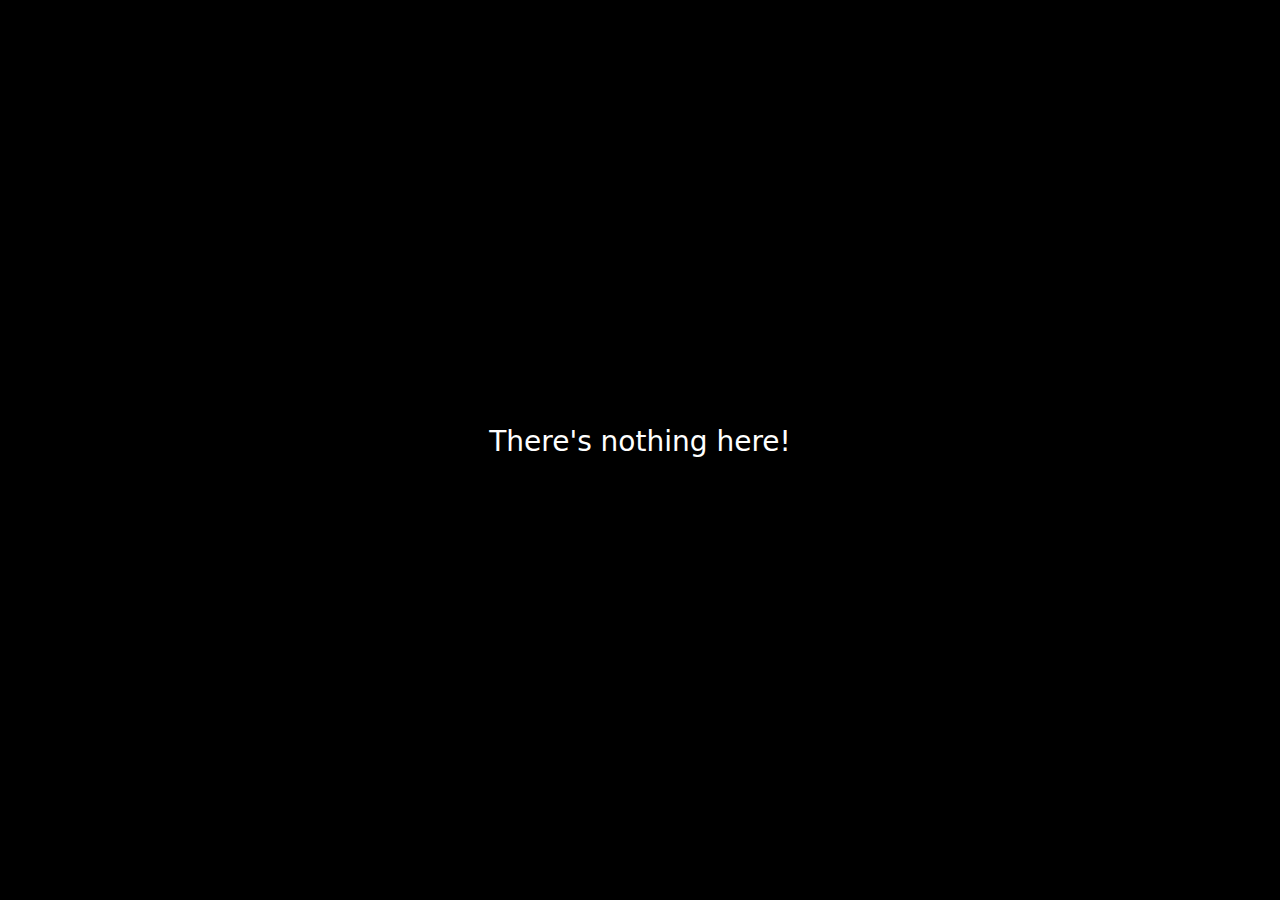
<file: index.html>
<!doctype html><html lang="en"><head><meta charset="utf-8"/><link rel="icon" href="/favicon.ico"/><meta name="viewport" content="width=device-width,initial-scale=1"/><meta name="theme-color" content="#000000"/><meta name="description" content="Web site created using create-react-app"/><link rel="apple-touch-icon" href="/logo192.png"/><link rel="manifest" href="/manifest.json"/><title>React App</title><script defer="defer" src="/static/js/main.d83cc6f7.js"></script><link href="/static/css/main.c088e2fe.css" rel="stylesheet"></head><body><noscript>You need to enable JavaScript to run this app.</noscript><div id="root"></div></body></html>
</file>
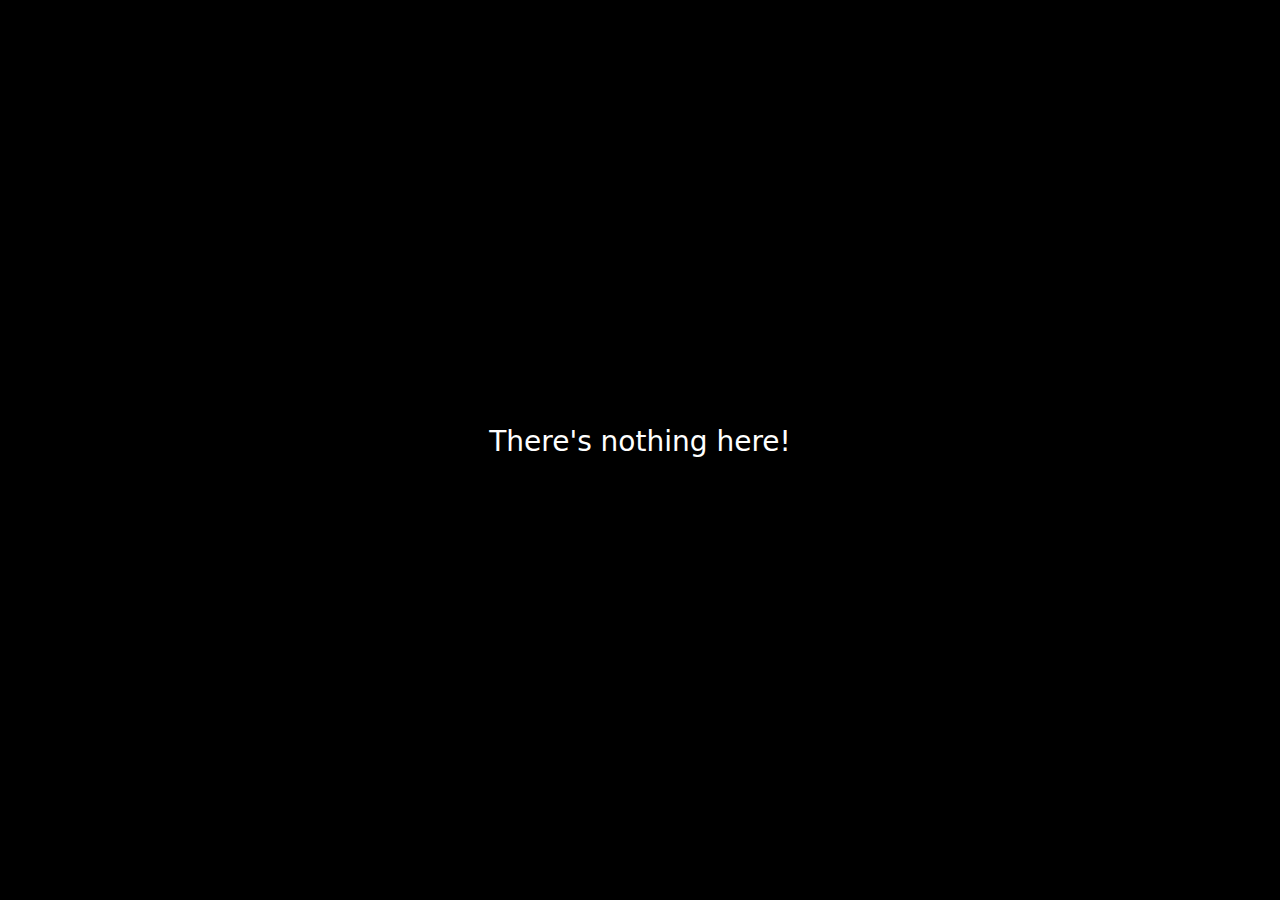
<file: static/index.html>
<!doctype html><html lang="en"><head><meta charset="utf-8"/><link rel="icon" href="/favicon.ico"/><meta name="viewport" content="width=device-width,initial-scale=1"/><meta name="theme-color" content="#000000"/><meta name="description" content="Web site created using create-react-app"/><link rel="apple-touch-icon" href="/logo192.png"/><link rel="manifest" href="/manifest.json"/><title>React App</title><script defer="defer" src="/static/js/main.280476e8.js"></script><link href="/static/css/main.c088e2fe.css" rel="stylesheet"></head><body><noscript>You need to enable JavaScript to run this app.</noscript><div id="root"></div></body></html>
</file>
<file: static/css/main.c088e2fe.css>
@charset "UTF-8";.App{text-align:center}.App-logo{height:40vmin;pointer-events:none}@media (prefers-reduced-motion:no-preference){.App-logo{-webkit-animation:App-logo-spin 20s linear infinite;animation:App-logo-spin 20s linear infinite}}@-webkit-keyframes App-logo-spin{0%{-webkit-transform:rotate(0deg);transform:rotate(0deg)}to{-webkit-transform:rotate(1turn);transform:rotate(1turn)}}@keyframes App-logo-spin{0%{-webkit-transform:rotate(0deg);transform:rotate(0deg)}to{-webkit-transform:rotate(1turn);transform:rotate(1turn)}}.App-header{align-items:center;background-color:#000;color:#fff;display:flex;flex-direction:column;font-size:calc(10px + 2vmin);justify-content:center;min-height:100vh}.arabicReverse{flex-direction:row-reverse}
/*!
 * Bootstrap v5.1.3 (https://getbootstrap.com/)
 * Copyright 2011-2021 The Bootstrap Authors
 * Copyright 2011-2021 Twitter, Inc.
 * Licensed under MIT (https://github.com/twbs/bootstrap/blob/main/LICENSE)
 */:root{--bs-blue:#0d6efd;--bs-indigo:#6610f2;--bs-purple:#6f42c1;--bs-pink:#d63384;--bs-red:#dc3545;--bs-orange:#fd7e14;--bs-yellow:#ffc107;--bs-green:#198754;--bs-teal:#20c997;--bs-cyan:#0dcaf0;--bs-white:#fff;--bs-gray:#6c757d;--bs-gray-dark:#343a40;--bs-gray-100:#f8f9fa;--bs-gray-200:#e9ecef;--bs-gray-300:#dee2e6;--bs-gray-400:#ced4da;--bs-gray-500:#adb5bd;--bs-gray-600:#6c757d;--bs-gray-700:#495057;--bs-gray-800:#343a40;--bs-gray-900:#212529;--bs-primary:#0d6efd;--bs-secondary:#6c757d;--bs-success:#198754;--bs-info:#0dcaf0;--bs-warning:#ffc107;--bs-danger:#dc3545;--bs-light:#f8f9fa;--bs-dark:#212529;--bs-primary-rgb:13,110,253;--bs-secondary-rgb:108,117,125;--bs-success-rgb:25,135,84;--bs-info-rgb:13,202,240;--bs-warning-rgb:255,193,7;--bs-danger-rgb:220,53,69;--bs-light-rgb:248,249,250;--bs-dark-rgb:33,37,41;--bs-white-rgb:255,255,255;--bs-black-rgb:0,0,0;--bs-body-color-rgb:33,37,41;--bs-body-bg-rgb:255,255,255;--bs-font-sans-serif:system-ui,-apple-system,"Segoe UI",Roboto,"Helvetica Neue",Arial,"Noto Sans","Liberation Sans",sans-serif,"Apple Color Emoji","Segoe UI Emoji","Segoe UI Symbol","Noto Color Emoji";--bs-font-monospace:SFMono-Regular,Menlo,Monaco,Consolas,"Liberation Mono","Courier New",monospace;--bs-gradient:linear-gradient(180deg,hsla(0,0%,100%,.15),hsla(0,0%,100%,0));--bs-body-font-family:var(--bs-font-sans-serif);--bs-body-font-size:1rem;--bs-body-font-weight:400;--bs-body-line-height:1.5;--bs-body-color:#212529;--bs-body-bg:#fff}*,:after,:before{box-sizing:border-box}@media (prefers-reduced-motion:no-preference){:root{scroll-behavior:smooth}}body{-webkit-text-size-adjust:100%;-webkit-tap-highlight-color:rgba(0,0,0,0);background-color:#fff;background-color:var(--bs-body-bg);color:#212529;color:var(--bs-body-color);font-family:system-ui,-apple-system,Segoe UI,Roboto,Helvetica Neue,Arial,Noto Sans,Liberation Sans,sans-serif,Apple Color Emoji,Segoe UI Emoji,Segoe UI Symbol,Noto Color Emoji;font-family:var(--bs-body-font-family);font-size:1rem;font-size:var(--bs-body-font-size);font-weight:400;font-weight:var(--bs-body-font-weight);line-height:1.5;line-height:var(--bs-body-line-height);margin:0;text-align:var(--bs-body-text-align)}hr{background-color:currentColor;border:0;color:inherit;margin:1rem 0;opacity:.25}hr:not([size]){height:1px}.h1,.h2,.h3,.h4,.h5,.h6,h1,h2,h3,h4,h5,h6{font-weight:500;line-height:1.2;margin-bottom:.5rem;margin-top:0}.h1,h1{font-size:calc(1.375rem + 1.5vw)}@media (min-width:1200px){.h1,h1{font-size:2.5rem}}.h2,h2{font-size:calc(1.325rem + .9vw)}@media (min-width:1200px){.h2,h2{font-size:2rem}}.h3,h3{font-size:calc(1.3rem + .6vw)}@media (min-width:1200px){.h3,h3{font-size:1.75rem}}.h4,h4{font-size:calc(1.275rem + .3vw)}@media (min-width:1200px){.h4,h4{font-size:1.5rem}}.h5,h5{font-size:1.25rem}.h6,h6{font-size:1rem}p{margin-bottom:1rem;margin-top:0}abbr[data-bs-original-title],abbr[title]{cursor:help;-webkit-text-decoration:underline dotted;text-decoration:underline dotted;-webkit-text-decoration-skip-ink:none;text-decoration-skip-ink:none}address{font-style:normal;line-height:inherit;margin-bottom:1rem}ol,ul{padding-left:2rem}dl,ol,ul{margin-bottom:1rem;margin-top:0}ol ol,ol ul,ul ol,ul ul{margin-bottom:0}dt{font-weight:700}dd{margin-bottom:.5rem;margin-left:0}blockquote{margin:0 0 1rem}b,strong{font-weight:bolder}.small,small{font-size:.875em}.mark,mark{background-color:#fcf8e3;padding:.2em}sub,sup{font-size:.75em;line-height:0;position:relative;vertical-align:baseline}sub{bottom:-.25em}sup{top:-.5em}a{color:#0d6efd;text-decoration:underline}a:hover{color:#0a58ca}a:not([href]):not([class]),a:not([href]):not([class]):hover{color:inherit;text-decoration:none}code,kbd,pre,samp{direction:ltr;font-family:SFMono-Regular,Menlo,Monaco,Consolas,Liberation Mono,Courier New,monospace;font-family:var(--bs-font-monospace);font-size:1em;unicode-bidi:bidi-override}pre{display:block;font-size:.875em;margin-bottom:1rem;margin-top:0;overflow:auto}pre code{color:inherit;font-size:inherit;word-break:normal}code{word-wrap:break-word;color:#d63384;font-size:.875em}a>code{color:inherit}kbd{background-color:#212529;border-radius:.2rem;color:#fff;font-size:.875em;padding:.2rem .4rem}kbd kbd{font-size:1em;font-weight:700;padding:0}figure{margin:0 0 1rem}img,svg{vertical-align:middle}table{border-collapse:collapse;caption-side:bottom}caption{color:#6c757d;padding-bottom:.5rem;padding-top:.5rem;text-align:left}th{text-align:inherit;text-align:-webkit-match-parent}tbody,td,tfoot,th,thead,tr{border:0 solid;border-color:inherit}label{display:inline-block}button{border-radius:0}button:focus:not(:focus-visible){outline:0}button,input,optgroup,select,textarea{font-family:inherit;font-size:inherit;line-height:inherit;margin:0}button,select{text-transform:none}[role=button]{cursor:pointer}select{word-wrap:normal}select:disabled{opacity:1}[list]::-webkit-calendar-picker-indicator{display:none}[type=button],[type=reset],[type=submit],button{-webkit-appearance:button}[type=button]:not(:disabled),[type=reset]:not(:disabled),[type=submit]:not(:disabled),button:not(:disabled){cursor:pointer}::-moz-focus-inner{border-style:none;padding:0}textarea{resize:vertical}fieldset{border:0;margin:0;min-width:0;padding:0}legend{float:left;font-size:calc(1.275rem + .3vw);line-height:inherit;margin-bottom:.5rem;padding:0;width:100%}@media (min-width:1200px){legend{font-size:1.5rem}}legend+*{clear:left}::-webkit-datetime-edit-day-field,::-webkit-datetime-edit-fields-wrapper,::-webkit-datetime-edit-hour-field,::-webkit-datetime-edit-minute,::-webkit-datetime-edit-month-field,::-webkit-datetime-edit-text,::-webkit-datetime-edit-year-field{padding:0}::-webkit-inner-spin-button{height:auto}[type=search]{-webkit-appearance:textfield;outline-offset:-2px}::-webkit-search-decoration{-webkit-appearance:none}::-webkit-color-swatch-wrapper{padding:0}::file-selector-button{font:inherit}::-webkit-file-upload-button{-webkit-appearance:button;font:inherit}output{display:inline-block}iframe{border:0}summary{cursor:pointer;display:list-item}progress{vertical-align:baseline}[hidden]{display:none!important}.lead{font-size:1.25rem;font-weight:300}.display-1{font-size:calc(1.625rem + 4.5vw);font-weight:300;line-height:1.2}@media (min-width:1200px){.display-1{font-size:5rem}}.display-2{font-size:calc(1.575rem + 3.9vw);font-weight:300;line-height:1.2}@media (min-width:1200px){.display-2{font-size:4.5rem}}.display-3{font-size:calc(1.525rem + 3.3vw);font-weight:300;line-height:1.2}@media (min-width:1200px){.display-3{font-size:4rem}}.display-4{font-size:calc(1.475rem + 2.7vw);font-weight:300;line-height:1.2}@media (min-width:1200px){.display-4{font-size:3.5rem}}.display-5{font-size:calc(1.425rem + 2.1vw);font-weight:300;line-height:1.2}@media (min-width:1200px){.display-5{font-size:3rem}}.display-6{font-size:calc(1.375rem + 1.5vw);font-weight:300;line-height:1.2}@media (min-width:1200px){.display-6{font-size:2.5rem}}.list-inline,.list-unstyled{list-style:none;padding-left:0}.list-inline-item{display:inline-block}.list-inline-item:not(:last-child){margin-right:.5rem}.initialism{font-size:.875em;text-transform:uppercase}.blockquote{font-size:1.25rem;margin-bottom:1rem}.blockquote>:last-child{margin-bottom:0}.blockquote-footer{color:#6c757d;font-size:.875em;margin-bottom:1rem;margin-top:-1rem}.blockquote-footer:before{content:"— "}.img-fluid,.img-thumbnail{height:auto;max-width:100%}.img-thumbnail{background-color:#fff;border:1px solid #dee2e6;border-radius:.25rem;padding:.25rem}.figure{display:inline-block}.figure-img{line-height:1;margin-bottom:.5rem}.figure-caption{color:#6c757d;font-size:.875em}.container,.container-fluid,.container-lg,.container-md,.container-sm,.container-xl,.container-xxl{margin-left:auto;margin-right:auto;padding-left:.75rem;padding-left:var(--bs-gutter-x,.75rem);padding-right:.75rem;padding-right:var(--bs-gutter-x,.75rem);width:100%}@media (min-width:576px){.container,.container-sm{max-width:540px}}@media (min-width:768px){.container,.container-md,.container-sm{max-width:720px}}@media (min-width:992px){.container,.container-lg,.container-md,.container-sm{max-width:960px}}@media (min-width:1200px){.container,.container-lg,.container-md,.container-sm,.container-xl{max-width:1140px}}@media (min-width:1400px){.container,.container-lg,.container-md,.container-sm,.container-xl,.container-xxl{max-width:1320px}}.row{--bs-gutter-x:1.5rem;--bs-gutter-y:0;display:flex;flex-wrap:wrap;margin-left:calc(var(--bs-gutter-x)*-.5);margin-right:calc(var(--bs-gutter-x)*-.5);margin-top:calc(var(--bs-gutter-y)*-1)}.row>*{flex-shrink:0;margin-top:var(--bs-gutter-y);max-width:100%;padding-left:calc(var(--bs-gutter-x)*.5);padding-right:calc(var(--bs-gutter-x)*.5);width:100%}.col{flex:1 0}.row-cols-auto>*{flex:0 0 auto;width:auto}.row-cols-1>*{flex:0 0 auto;width:100%}.row-cols-2>*{flex:0 0 auto;width:50%}.row-cols-3>*{flex:0 0 auto;width:33.3333333333%}.row-cols-4>*{flex:0 0 auto;width:25%}.row-cols-5>*{flex:0 0 auto;width:20%}.row-cols-6>*{flex:0 0 auto;width:16.6666666667%}.col-auto{flex:0 0 auto;width:auto}.col-1{flex:0 0 auto;width:8.33333333%}.col-2{flex:0 0 auto;width:16.66666667%}.col-3{flex:0 0 auto;width:25%}.col-4{flex:0 0 auto;width:33.33333333%}.col-5{flex:0 0 auto;width:41.66666667%}.col-6{flex:0 0 auto;width:50%}.col-7{flex:0 0 auto;width:58.33333333%}.col-8{flex:0 0 auto;width:66.66666667%}.col-9{flex:0 0 auto;width:75%}.col-10{flex:0 0 auto;width:83.33333333%}.col-11{flex:0 0 auto;width:91.66666667%}.col-12{flex:0 0 auto;width:100%}.offset-1{margin-left:8.33333333%}.offset-2{margin-left:16.66666667%}.offset-3{margin-left:25%}.offset-4{margin-left:33.33333333%}.offset-5{margin-left:41.66666667%}.offset-6{margin-left:50%}.offset-7{margin-left:58.33333333%}.offset-8{margin-left:66.66666667%}.offset-9{margin-left:75%}.offset-10{margin-left:83.33333333%}.offset-11{margin-left:91.66666667%}.g-0,.gx-0{--bs-gutter-x:0}.g-0,.gy-0{--bs-gutter-y:0}.g-1,.gx-1{--bs-gutter-x:0.25rem}.g-1,.gy-1{--bs-gutter-y:0.25rem}.g-2,.gx-2{--bs-gutter-x:0.5rem}.g-2,.gy-2{--bs-gutter-y:0.5rem}.g-3,.gx-3{--bs-gutter-x:1rem}.g-3,.gy-3{--bs-gutter-y:1rem}.g-4,.gx-4{--bs-gutter-x:1.5rem}.g-4,.gy-4{--bs-gutter-y:1.5rem}.g-5,.gx-5{--bs-gutter-x:3rem}.g-5,.gy-5{--bs-gutter-y:3rem}@media (min-width:576px){.col-sm{flex:1 0}.row-cols-sm-auto>*{flex:0 0 auto;width:auto}.row-cols-sm-1>*{flex:0 0 auto;width:100%}.row-cols-sm-2>*{flex:0 0 auto;width:50%}.row-cols-sm-3>*{flex:0 0 auto;width:33.3333333333%}.row-cols-sm-4>*{flex:0 0 auto;width:25%}.row-cols-sm-5>*{flex:0 0 auto;width:20%}.row-cols-sm-6>*{flex:0 0 auto;width:16.6666666667%}.col-sm-auto{flex:0 0 auto;width:auto}.col-sm-1{flex:0 0 auto;width:8.33333333%}.col-sm-2{flex:0 0 auto;width:16.66666667%}.col-sm-3{flex:0 0 auto;width:25%}.col-sm-4{flex:0 0 auto;width:33.33333333%}.col-sm-5{flex:0 0 auto;width:41.66666667%}.col-sm-6{flex:0 0 auto;width:50%}.col-sm-7{flex:0 0 auto;width:58.33333333%}.col-sm-8{flex:0 0 auto;width:66.66666667%}.col-sm-9{flex:0 0 auto;width:75%}.col-sm-10{flex:0 0 auto;width:83.33333333%}.col-sm-11{flex:0 0 auto;width:91.66666667%}.col-sm-12{flex:0 0 auto;width:100%}.offset-sm-0{margin-left:0}.offset-sm-1{margin-left:8.33333333%}.offset-sm-2{margin-left:16.66666667%}.offset-sm-3{margin-left:25%}.offset-sm-4{margin-left:33.33333333%}.offset-sm-5{margin-left:41.66666667%}.offset-sm-6{margin-left:50%}.offset-sm-7{margin-left:58.33333333%}.offset-sm-8{margin-left:66.66666667%}.offset-sm-9{margin-left:75%}.offset-sm-10{margin-left:83.33333333%}.offset-sm-11{margin-left:91.66666667%}.g-sm-0,.gx-sm-0{--bs-gutter-x:0}.g-sm-0,.gy-sm-0{--bs-gutter-y:0}.g-sm-1,.gx-sm-1{--bs-gutter-x:0.25rem}.g-sm-1,.gy-sm-1{--bs-gutter-y:0.25rem}.g-sm-2,.gx-sm-2{--bs-gutter-x:0.5rem}.g-sm-2,.gy-sm-2{--bs-gutter-y:0.5rem}.g-sm-3,.gx-sm-3{--bs-gutter-x:1rem}.g-sm-3,.gy-sm-3{--bs-gutter-y:1rem}.g-sm-4,.gx-sm-4{--bs-gutter-x:1.5rem}.g-sm-4,.gy-sm-4{--bs-gutter-y:1.5rem}.g-sm-5,.gx-sm-5{--bs-gutter-x:3rem}.g-sm-5,.gy-sm-5{--bs-gutter-y:3rem}}@media (min-width:768px){.col-md{flex:1 0}.row-cols-md-auto>*{flex:0 0 auto;width:auto}.row-cols-md-1>*{flex:0 0 auto;width:100%}.row-cols-md-2>*{flex:0 0 auto;width:50%}.row-cols-md-3>*{flex:0 0 auto;width:33.3333333333%}.row-cols-md-4>*{flex:0 0 auto;width:25%}.row-cols-md-5>*{flex:0 0 auto;width:20%}.row-cols-md-6>*{flex:0 0 auto;width:16.6666666667%}.col-md-auto{flex:0 0 auto;width:auto}.col-md-1{flex:0 0 auto;width:8.33333333%}.col-md-2{flex:0 0 auto;width:16.66666667%}.col-md-3{flex:0 0 auto;width:25%}.col-md-4{flex:0 0 auto;width:33.33333333%}.col-md-5{flex:0 0 auto;width:41.66666667%}.col-md-6{flex:0 0 auto;width:50%}.col-md-7{flex:0 0 auto;width:58.33333333%}.col-md-8{flex:0 0 auto;width:66.66666667%}.col-md-9{flex:0 0 auto;width:75%}.col-md-10{flex:0 0 auto;width:83.33333333%}.col-md-11{flex:0 0 auto;width:91.66666667%}.col-md-12{flex:0 0 auto;width:100%}.offset-md-0{margin-left:0}.offset-md-1{margin-left:8.33333333%}.offset-md-2{margin-left:16.66666667%}.offset-md-3{margin-left:25%}.offset-md-4{margin-left:33.33333333%}.offset-md-5{margin-left:41.66666667%}.offset-md-6{margin-left:50%}.offset-md-7{margin-left:58.33333333%}.offset-md-8{margin-left:66.66666667%}.offset-md-9{margin-left:75%}.offset-md-10{margin-left:83.33333333%}.offset-md-11{margin-left:91.66666667%}.g-md-0,.gx-md-0{--bs-gutter-x:0}.g-md-0,.gy-md-0{--bs-gutter-y:0}.g-md-1,.gx-md-1{--bs-gutter-x:0.25rem}.g-md-1,.gy-md-1{--bs-gutter-y:0.25rem}.g-md-2,.gx-md-2{--bs-gutter-x:0.5rem}.g-md-2,.gy-md-2{--bs-gutter-y:0.5rem}.g-md-3,.gx-md-3{--bs-gutter-x:1rem}.g-md-3,.gy-md-3{--bs-gutter-y:1rem}.g-md-4,.gx-md-4{--bs-gutter-x:1.5rem}.g-md-4,.gy-md-4{--bs-gutter-y:1.5rem}.g-md-5,.gx-md-5{--bs-gutter-x:3rem}.g-md-5,.gy-md-5{--bs-gutter-y:3rem}}@media (min-width:992px){.col-lg{flex:1 0}.row-cols-lg-auto>*{flex:0 0 auto;width:auto}.row-cols-lg-1>*{flex:0 0 auto;width:100%}.row-cols-lg-2>*{flex:0 0 auto;width:50%}.row-cols-lg-3>*{flex:0 0 auto;width:33.3333333333%}.row-cols-lg-4>*{flex:0 0 auto;width:25%}.row-cols-lg-5>*{flex:0 0 auto;width:20%}.row-cols-lg-6>*{flex:0 0 auto;width:16.6666666667%}.col-lg-auto{flex:0 0 auto;width:auto}.col-lg-1{flex:0 0 auto;width:8.33333333%}.col-lg-2{flex:0 0 auto;width:16.66666667%}.col-lg-3{flex:0 0 auto;width:25%}.col-lg-4{flex:0 0 auto;width:33.33333333%}.col-lg-5{flex:0 0 auto;width:41.66666667%}.col-lg-6{flex:0 0 auto;width:50%}.col-lg-7{flex:0 0 auto;width:58.33333333%}.col-lg-8{flex:0 0 auto;width:66.66666667%}.col-lg-9{flex:0 0 auto;width:75%}.col-lg-10{flex:0 0 auto;width:83.33333333%}.col-lg-11{flex:0 0 auto;width:91.66666667%}.col-lg-12{flex:0 0 auto;width:100%}.offset-lg-0{margin-left:0}.offset-lg-1{margin-left:8.33333333%}.offset-lg-2{margin-left:16.66666667%}.offset-lg-3{margin-left:25%}.offset-lg-4{margin-left:33.33333333%}.offset-lg-5{margin-left:41.66666667%}.offset-lg-6{margin-left:50%}.offset-lg-7{margin-left:58.33333333%}.offset-lg-8{margin-left:66.66666667%}.offset-lg-9{margin-left:75%}.offset-lg-10{margin-left:83.33333333%}.offset-lg-11{margin-left:91.66666667%}.g-lg-0,.gx-lg-0{--bs-gutter-x:0}.g-lg-0,.gy-lg-0{--bs-gutter-y:0}.g-lg-1,.gx-lg-1{--bs-gutter-x:0.25rem}.g-lg-1,.gy-lg-1{--bs-gutter-y:0.25rem}.g-lg-2,.gx-lg-2{--bs-gutter-x:0.5rem}.g-lg-2,.gy-lg-2{--bs-gutter-y:0.5rem}.g-lg-3,.gx-lg-3{--bs-gutter-x:1rem}.g-lg-3,.gy-lg-3{--bs-gutter-y:1rem}.g-lg-4,.gx-lg-4{--bs-gutter-x:1.5rem}.g-lg-4,.gy-lg-4{--bs-gutter-y:1.5rem}.g-lg-5,.gx-lg-5{--bs-gutter-x:3rem}.g-lg-5,.gy-lg-5{--bs-gutter-y:3rem}}@media (min-width:1200px){.col-xl{flex:1 0}.row-cols-xl-auto>*{flex:0 0 auto;width:auto}.row-cols-xl-1>*{flex:0 0 auto;width:100%}.row-cols-xl-2>*{flex:0 0 auto;width:50%}.row-cols-xl-3>*{flex:0 0 auto;width:33.3333333333%}.row-cols-xl-4>*{flex:0 0 auto;width:25%}.row-cols-xl-5>*{flex:0 0 auto;width:20%}.row-cols-xl-6>*{flex:0 0 auto;width:16.6666666667%}.col-xl-auto{flex:0 0 auto;width:auto}.col-xl-1{flex:0 0 auto;width:8.33333333%}.col-xl-2{flex:0 0 auto;width:16.66666667%}.col-xl-3{flex:0 0 auto;width:25%}.col-xl-4{flex:0 0 auto;width:33.33333333%}.col-xl-5{flex:0 0 auto;width:41.66666667%}.col-xl-6{flex:0 0 auto;width:50%}.col-xl-7{flex:0 0 auto;width:58.33333333%}.col-xl-8{flex:0 0 auto;width:66.66666667%}.col-xl-9{flex:0 0 auto;width:75%}.col-xl-10{flex:0 0 auto;width:83.33333333%}.col-xl-11{flex:0 0 auto;width:91.66666667%}.col-xl-12{flex:0 0 auto;width:100%}.offset-xl-0{margin-left:0}.offset-xl-1{margin-left:8.33333333%}.offset-xl-2{margin-left:16.66666667%}.offset-xl-3{margin-left:25%}.offset-xl-4{margin-left:33.33333333%}.offset-xl-5{margin-left:41.66666667%}.offset-xl-6{margin-left:50%}.offset-xl-7{margin-left:58.33333333%}.offset-xl-8{margin-left:66.66666667%}.offset-xl-9{margin-left:75%}.offset-xl-10{margin-left:83.33333333%}.offset-xl-11{margin-left:91.66666667%}.g-xl-0,.gx-xl-0{--bs-gutter-x:0}.g-xl-0,.gy-xl-0{--bs-gutter-y:0}.g-xl-1,.gx-xl-1{--bs-gutter-x:0.25rem}.g-xl-1,.gy-xl-1{--bs-gutter-y:0.25rem}.g-xl-2,.gx-xl-2{--bs-gutter-x:0.5rem}.g-xl-2,.gy-xl-2{--bs-gutter-y:0.5rem}.g-xl-3,.gx-xl-3{--bs-gutter-x:1rem}.g-xl-3,.gy-xl-3{--bs-gutter-y:1rem}.g-xl-4,.gx-xl-4{--bs-gutter-x:1.5rem}.g-xl-4,.gy-xl-4{--bs-gutter-y:1.5rem}.g-xl-5,.gx-xl-5{--bs-gutter-x:3rem}.g-xl-5,.gy-xl-5{--bs-gutter-y:3rem}}@media (min-width:1400px){.col-xxl{flex:1 0}.row-cols-xxl-auto>*{flex:0 0 auto;width:auto}.row-cols-xxl-1>*{flex:0 0 auto;width:100%}.row-cols-xxl-2>*{flex:0 0 auto;width:50%}.row-cols-xxl-3>*{flex:0 0 auto;width:33.3333333333%}.row-cols-xxl-4>*{flex:0 0 auto;width:25%}.row-cols-xxl-5>*{flex:0 0 auto;width:20%}.row-cols-xxl-6>*{flex:0 0 auto;width:16.6666666667%}.col-xxl-auto{flex:0 0 auto;width:auto}.col-xxl-1{flex:0 0 auto;width:8.33333333%}.col-xxl-2{flex:0 0 auto;width:16.66666667%}.col-xxl-3{flex:0 0 auto;width:25%}.col-xxl-4{flex:0 0 auto;width:33.33333333%}.col-xxl-5{flex:0 0 auto;width:41.66666667%}.col-xxl-6{flex:0 0 auto;width:50%}.col-xxl-7{flex:0 0 auto;width:58.33333333%}.col-xxl-8{flex:0 0 auto;width:66.66666667%}.col-xxl-9{flex:0 0 auto;width:75%}.col-xxl-10{flex:0 0 auto;width:83.33333333%}.col-xxl-11{flex:0 0 auto;width:91.66666667%}.col-xxl-12{flex:0 0 auto;width:100%}.offset-xxl-0{margin-left:0}.offset-xxl-1{margin-left:8.33333333%}.offset-xxl-2{margin-left:16.66666667%}.offset-xxl-3{margin-left:25%}.offset-xxl-4{margin-left:33.33333333%}.offset-xxl-5{margin-left:41.66666667%}.offset-xxl-6{margin-left:50%}.offset-xxl-7{margin-left:58.33333333%}.offset-xxl-8{margin-left:66.66666667%}.offset-xxl-9{margin-left:75%}.offset-xxl-10{margin-left:83.33333333%}.offset-xxl-11{margin-left:91.66666667%}.g-xxl-0,.gx-xxl-0{--bs-gutter-x:0}.g-xxl-0,.gy-xxl-0{--bs-gutter-y:0}.g-xxl-1,.gx-xxl-1{--bs-gutter-x:0.25rem}.g-xxl-1,.gy-xxl-1{--bs-gutter-y:0.25rem}.g-xxl-2,.gx-xxl-2{--bs-gutter-x:0.5rem}.g-xxl-2,.gy-xxl-2{--bs-gutter-y:0.5rem}.g-xxl-3,.gx-xxl-3{--bs-gutter-x:1rem}.g-xxl-3,.gy-xxl-3{--bs-gutter-y:1rem}.g-xxl-4,.gx-xxl-4{--bs-gutter-x:1.5rem}.g-xxl-4,.gy-xxl-4{--bs-gutter-y:1.5rem}.g-xxl-5,.gx-xxl-5{--bs-gutter-x:3rem}.g-xxl-5,.gy-xxl-5{--bs-gutter-y:3rem}}.table{--bs-table-bg:transparent;--bs-table-accent-bg:transparent;--bs-table-striped-color:#212529;--bs-table-striped-bg:rgba(0,0,0,.05);--bs-table-active-color:#212529;--bs-table-active-bg:rgba(0,0,0,.1);--bs-table-hover-color:#212529;--bs-table-hover-bg:rgba(0,0,0,.075);border-color:#dee2e6;color:#212529;margin-bottom:1rem;vertical-align:top;width:100%}.table>:not(caption)>*>*{background-color:var(--bs-table-bg);border-bottom-width:1px;box-shadow:inset 0 0 0 9999px var(--bs-table-accent-bg);padding:.5rem}.table>tbody{vertical-align:inherit}.table>thead{vertical-align:bottom}.table>:not(:first-child){border-top:2px solid}.caption-top{caption-side:top}.table-sm>:not(caption)>*>*{padding:.25rem}.table-bordered>:not(caption)>*{border-width:1px 0}.table-bordered>:not(caption)>*>*{border-width:0 1px}.table-borderless>:not(caption)>*>*{border-bottom-width:0}.table-borderless>:not(:first-child){border-top-width:0}.table-striped>tbody>tr:nth-of-type(odd)>*{--bs-table-accent-bg:var(--bs-table-striped-bg);color:var(--bs-table-striped-color)}.table-active{--bs-table-accent-bg:var(--bs-table-active-bg);color:var(--bs-table-active-color)}.table-hover>tbody>tr:hover>*{--bs-table-accent-bg:var(--bs-table-hover-bg);color:var(--bs-table-hover-color)}.table-primary{--bs-table-bg:#cfe2ff;--bs-table-striped-bg:#c5d7f2;--bs-table-striped-color:#000;--bs-table-active-bg:#bacbe6;--bs-table-active-color:#000;--bs-table-hover-bg:#bfd1ec;--bs-table-hover-color:#000;border-color:#bacbe6;color:#000}.table-secondary{--bs-table-bg:#e2e3e5;--bs-table-striped-bg:#d7d8da;--bs-table-striped-color:#000;--bs-table-active-bg:#cbccce;--bs-table-active-color:#000;--bs-table-hover-bg:#d1d2d4;--bs-table-hover-color:#000;border-color:#cbccce;color:#000}.table-success{--bs-table-bg:#d1e7dd;--bs-table-striped-bg:#c7dbd2;--bs-table-striped-color:#000;--bs-table-active-bg:#bcd0c7;--bs-table-active-color:#000;--bs-table-hover-bg:#c1d6cc;--bs-table-hover-color:#000;border-color:#bcd0c7;color:#000}.table-info{--bs-table-bg:#cff4fc;--bs-table-striped-bg:#c5e8ef;--bs-table-striped-color:#000;--bs-table-active-bg:#badce3;--bs-table-active-color:#000;--bs-table-hover-bg:#bfe2e9;--bs-table-hover-color:#000;border-color:#badce3;color:#000}.table-warning{--bs-table-bg:#fff3cd;--bs-table-striped-bg:#f2e7c3;--bs-table-striped-color:#000;--bs-table-active-bg:#e6dbb9;--bs-table-active-color:#000;--bs-table-hover-bg:#ece1be;--bs-table-hover-color:#000;border-color:#e6dbb9;color:#000}.table-danger{--bs-table-bg:#f8d7da;--bs-table-striped-bg:#eccccf;--bs-table-striped-color:#000;--bs-table-active-bg:#dfc2c4;--bs-table-active-color:#000;--bs-table-hover-bg:#e5c7ca;--bs-table-hover-color:#000;border-color:#dfc2c4;color:#000}.table-light{--bs-table-bg:#f8f9fa;--bs-table-striped-bg:#ecedee;--bs-table-striped-color:#000;--bs-table-active-bg:#dfe0e1;--bs-table-active-color:#000;--bs-table-hover-bg:#e5e6e7;--bs-table-hover-color:#000;border-color:#dfe0e1;color:#000}.table-dark{--bs-table-bg:#212529;--bs-table-striped-bg:#2c3034;--bs-table-striped-color:#fff;--bs-table-active-bg:#373b3e;--bs-table-active-color:#fff;--bs-table-hover-bg:#323539;--bs-table-hover-color:#fff;border-color:#373b3e;color:#fff}.table-responsive{-webkit-overflow-scrolling:touch;overflow-x:auto}@media (max-width:575.98px){.table-responsive-sm{-webkit-overflow-scrolling:touch;overflow-x:auto}}@media (max-width:767.98px){.table-responsive-md{-webkit-overflow-scrolling:touch;overflow-x:auto}}@media (max-width:991.98px){.table-responsive-lg{-webkit-overflow-scrolling:touch;overflow-x:auto}}@media (max-width:1199.98px){.table-responsive-xl{-webkit-overflow-scrolling:touch;overflow-x:auto}}@media (max-width:1399.98px){.table-responsive-xxl{-webkit-overflow-scrolling:touch;overflow-x:auto}}.form-label{margin-bottom:.5rem}.col-form-label{font-size:inherit;line-height:1.5;margin-bottom:0;padding-bottom:calc(.375rem + 1px);padding-top:calc(.375rem + 1px)}.col-form-label-lg{font-size:1.25rem;padding-bottom:calc(.5rem + 1px);padding-top:calc(.5rem + 1px)}.col-form-label-sm{font-size:.875rem;padding-bottom:calc(.25rem + 1px);padding-top:calc(.25rem + 1px)}.form-text{color:#6c757d;font-size:.875em;margin-top:.25rem}.form-control{-webkit-appearance:none;appearance:none;background-clip:padding-box;background-color:#fff;border:1px solid #ced4da;border-radius:.25rem;color:#212529;display:block;font-size:1rem;font-weight:400;line-height:1.5;padding:.375rem .75rem;transition:border-color .15s ease-in-out,box-shadow .15s ease-in-out;width:100%}@media (prefers-reduced-motion:reduce){.form-control{transition:none}}.form-control[type=file]{overflow:hidden}.form-control[type=file]:not(:disabled):not([readonly]){cursor:pointer}.form-control:focus{background-color:#fff;border-color:#86b7fe;box-shadow:0 0 0 .25rem rgba(13,110,253,.25);color:#212529;outline:0}.form-control::-webkit-date-and-time-value{height:1.5em}.form-control::-webkit-input-placeholder{color:#6c757d;opacity:1}.form-control:-ms-input-placeholder{color:#6c757d;opacity:1}.form-control::placeholder{color:#6c757d;opacity:1}.form-control:disabled,.form-control[readonly]{background-color:#e9ecef;opacity:1}.form-control::file-selector-button{-webkit-margin-end:.75rem;background-color:#e9ecef;border:0 solid;border-color:inherit;border-inline-end-width:1px;border-radius:0;color:#212529;margin:-.375rem -.75rem;margin-inline-end:.75rem;padding:.375rem .75rem;pointer-events:none;transition:color .15s ease-in-out,background-color .15s ease-in-out,border-color .15s ease-in-out,box-shadow .15s ease-in-out}@media (prefers-reduced-motion:reduce){.form-control::-webkit-file-upload-button{-webkit-transition:none;transition:none}.form-control::file-selector-button{transition:none}}.form-control:hover:not(:disabled):not([readonly])::file-selector-button{background-color:#dde0e3}.form-control::-webkit-file-upload-button{-webkit-margin-end:.75rem;background-color:#e9ecef;border:0 solid;border-color:inherit;border-inline-end-width:1px;border-radius:0;color:#212529;margin:-.375rem -.75rem;margin-inline-end:.75rem;padding:.375rem .75rem;pointer-events:none;-webkit-transition:color .15s ease-in-out,background-color .15s ease-in-out,border-color .15s ease-in-out,box-shadow .15s ease-in-out;transition:color .15s ease-in-out,background-color .15s ease-in-out,border-color .15s ease-in-out,box-shadow .15s ease-in-out}@media (prefers-reduced-motion:reduce){.form-control::-webkit-file-upload-button{-webkit-transition:none;transition:none}}.form-control:hover:not(:disabled):not([readonly])::-webkit-file-upload-button{background-color:#dde0e3}.form-control-plaintext{background-color:transparent;border:solid transparent;border-width:1px 0;color:#212529;display:block;line-height:1.5;margin-bottom:0;padding:.375rem 0;width:100%}.form-control-plaintext.form-control-lg,.form-control-plaintext.form-control-sm{padding-left:0;padding-right:0}.form-control-sm{border-radius:.2rem;font-size:.875rem;min-height:calc(1.5em + .5rem + 2px);padding:.25rem .5rem}.form-control-sm::file-selector-button{-webkit-margin-end:.5rem;margin:-.25rem -.5rem;margin-inline-end:.5rem;padding:.25rem .5rem}.form-control-sm::-webkit-file-upload-button{-webkit-margin-end:.5rem;margin:-.25rem -.5rem;margin-inline-end:.5rem;padding:.25rem .5rem}.form-control-lg{border-radius:.3rem;font-size:1.25rem;min-height:calc(1.5em + 1rem + 2px);padding:.5rem 1rem}.form-control-lg::file-selector-button{-webkit-margin-end:1rem;margin:-.5rem -1rem;margin-inline-end:1rem;padding:.5rem 1rem}.form-control-lg::-webkit-file-upload-button{-webkit-margin-end:1rem;margin:-.5rem -1rem;margin-inline-end:1rem;padding:.5rem 1rem}textarea.form-control{min-height:calc(1.5em + .75rem + 2px)}textarea.form-control-sm{min-height:calc(1.5em + .5rem + 2px)}textarea.form-control-lg{min-height:calc(1.5em + 1rem + 2px)}.form-control-color{height:auto;padding:.375rem;width:3rem}.form-control-color:not(:disabled):not([readonly]){cursor:pointer}.form-control-color::-moz-color-swatch{border-radius:.25rem;height:1.5em}.form-control-color::-webkit-color-swatch{border-radius:.25rem;height:1.5em}.form-select{-moz-padding-start:calc(.75rem - 3px);-webkit-appearance:none;appearance:none;background-color:#fff;background-image:url("data:image/svg+xml;charset=utf-8,%3Csvg xmlns='http://www.w3.org/2000/svg' viewBox='0 0 16 16'%3E%3Cpath fill='none' stroke='%23343a40' stroke-linecap='round' stroke-linejoin='round' stroke-width='2' d='m2 5 6 6 6-6'/%3E%3C/svg%3E");background-position:right .75rem center;background-repeat:no-repeat;background-size:16px 12px;border:1px solid #ced4da;border-radius:.25rem;color:#212529;display:block;font-size:1rem;font-weight:400;line-height:1.5;padding:.375rem 2.25rem .375rem .75rem;transition:border-color .15s ease-in-out,box-shadow .15s ease-in-out;width:100%}@media (prefers-reduced-motion:reduce){.form-select{transition:none}}.form-select:focus{border-color:#86b7fe;box-shadow:0 0 0 .25rem rgba(13,110,253,.25);outline:0}.form-select[multiple],.form-select[size]:not([size="1"]){background-image:none;padding-right:.75rem}.form-select:disabled{background-color:#e9ecef}.form-select:-moz-focusring{color:transparent;text-shadow:0 0 0 #212529}.form-select-sm{border-radius:.2rem;font-size:.875rem;padding-bottom:.25rem;padding-left:.5rem;padding-top:.25rem}.form-select-lg{border-radius:.3rem;font-size:1.25rem;padding-bottom:.5rem;padding-left:1rem;padding-top:.5rem}.form-check{display:block;margin-bottom:.125rem;min-height:1.5rem;padding-left:1.5em}.form-check .form-check-input{float:left;margin-left:-1.5em}.form-check-input{-webkit-print-color-adjust:exact;-webkit-appearance:none;appearance:none;background-color:#fff;background-position:50%;background-repeat:no-repeat;background-size:contain;border:1px solid rgba(0,0,0,.25);color-adjust:exact;height:1em;margin-top:.25em;vertical-align:top;width:1em}.form-check-input[type=checkbox]{border-radius:.25em}.form-check-input[type=radio]{border-radius:50%}.form-check-input:active{-webkit-filter:brightness(90%);filter:brightness(90%)}.form-check-input:focus{border-color:#86b7fe;box-shadow:0 0 0 .25rem rgba(13,110,253,.25);outline:0}.form-check-input:checked{background-color:#0d6efd;border-color:#0d6efd}.form-check-input:checked[type=checkbox]{background-image:url("data:image/svg+xml;charset=utf-8,%3Csvg xmlns='http://www.w3.org/2000/svg' viewBox='0 0 20 20'%3E%3Cpath fill='none' stroke='%23fff' stroke-linecap='round' stroke-linejoin='round' stroke-width='3' d='m6 10 3 3 6-6'/%3E%3C/svg%3E")}.form-check-input:checked[type=radio]{background-image:url("data:image/svg+xml;charset=utf-8,%3Csvg xmlns='http://www.w3.org/2000/svg' viewBox='-4 -4 8 8'%3E%3Ccircle r='2' fill='%23fff'/%3E%3C/svg%3E")}.form-check-input[type=checkbox]:indeterminate{background-color:#0d6efd;background-image:url("data:image/svg+xml;charset=utf-8,%3Csvg xmlns='http://www.w3.org/2000/svg' viewBox='0 0 20 20'%3E%3Cpath fill='none' stroke='%23fff' stroke-linecap='round' stroke-linejoin='round' stroke-width='3' d='M6 10h8'/%3E%3C/svg%3E");border-color:#0d6efd}.form-check-input:disabled{-webkit-filter:none;filter:none;opacity:.5;pointer-events:none}.form-check-input:disabled~.form-check-label,.form-check-input[disabled]~.form-check-label{opacity:.5}.form-switch{padding-left:2.5em}.form-switch .form-check-input{background-image:url("data:image/svg+xml;charset=utf-8,%3Csvg xmlns='http://www.w3.org/2000/svg' viewBox='-4 -4 8 8'%3E%3Ccircle r='3' fill='rgba(0, 0, 0, 0.25)'/%3E%3C/svg%3E");background-position:0;border-radius:2em;margin-left:-2.5em;transition:background-position .15s ease-in-out;width:2em}@media (prefers-reduced-motion:reduce){.form-switch .form-check-input{transition:none}}.form-switch .form-check-input:focus{background-image:url("data:image/svg+xml;charset=utf-8,%3Csvg xmlns='http://www.w3.org/2000/svg' viewBox='-4 -4 8 8'%3E%3Ccircle r='3' fill='%2386b7fe'/%3E%3C/svg%3E")}.form-switch .form-check-input:checked{background-image:url("data:image/svg+xml;charset=utf-8,%3Csvg xmlns='http://www.w3.org/2000/svg' viewBox='-4 -4 8 8'%3E%3Ccircle r='3' fill='%23fff'/%3E%3C/svg%3E");background-position:100%}.form-check-inline{display:inline-block;margin-right:1rem}.btn-check{clip:rect(0,0,0,0);pointer-events:none;position:absolute}.btn-check:disabled+.btn,.btn-check[disabled]+.btn{-webkit-filter:none;filter:none;opacity:.65;pointer-events:none}.form-range{-webkit-appearance:none;appearance:none;background-color:transparent;height:1.5rem;padding:0;width:100%}.form-range:focus{outline:0}.form-range:focus::-webkit-slider-thumb{box-shadow:0 0 0 1px #fff,0 0 0 .25rem rgba(13,110,253,.25)}.form-range:focus::-moz-range-thumb{box-shadow:0 0 0 1px #fff,0 0 0 .25rem rgba(13,110,253,.25)}.form-range::-moz-focus-outer{border:0}.form-range::-webkit-slider-thumb{-webkit-appearance:none;appearance:none;background-color:#0d6efd;border:0;border-radius:1rem;height:1rem;margin-top:-.25rem;-webkit-transition:background-color .15s ease-in-out,border-color .15s ease-in-out,box-shadow .15s ease-in-out;transition:background-color .15s ease-in-out,border-color .15s ease-in-out,box-shadow .15s ease-in-out;width:1rem}@media (prefers-reduced-motion:reduce){.form-range::-webkit-slider-thumb{-webkit-transition:none;transition:none}}.form-range::-webkit-slider-thumb:active{background-color:#b6d4fe}.form-range::-webkit-slider-runnable-track{background-color:#dee2e6;border-color:transparent;border-radius:1rem;color:transparent;cursor:pointer;height:.5rem;width:100%}.form-range::-moz-range-thumb{appearance:none;background-color:#0d6efd;border:0;border-radius:1rem;height:1rem;-moz-transition:background-color .15s ease-in-out,border-color .15s ease-in-out,box-shadow .15s ease-in-out;transition:background-color .15s ease-in-out,border-color .15s ease-in-out,box-shadow .15s ease-in-out;width:1rem}@media (prefers-reduced-motion:reduce){.form-range::-moz-range-thumb{-moz-transition:none;transition:none}}.form-range::-moz-range-thumb:active{background-color:#b6d4fe}.form-range::-moz-range-track{background-color:#dee2e6;border-color:transparent;border-radius:1rem;color:transparent;cursor:pointer;height:.5rem;width:100%}.form-range:disabled{pointer-events:none}.form-range:disabled::-webkit-slider-thumb{background-color:#adb5bd}.form-range:disabled::-moz-range-thumb{background-color:#adb5bd}.form-floating{position:relative}.form-floating>.form-control,.form-floating>.form-select{height:calc(3.5rem + 2px);line-height:1.25}.form-floating>label{border:1px solid transparent;height:100%;left:0;padding:1rem .75rem;pointer-events:none;position:absolute;top:0;-webkit-transform-origin:0 0;transform-origin:0 0;transition:opacity .1s ease-in-out,-webkit-transform .1s ease-in-out;transition:opacity .1s ease-in-out,transform .1s ease-in-out;transition:opacity .1s ease-in-out,transform .1s ease-in-out,-webkit-transform .1s ease-in-out}@media (prefers-reduced-motion:reduce){.form-floating>label{transition:none}}.form-floating>.form-control{padding:1rem .75rem}.form-floating>.form-control::-webkit-input-placeholder{color:transparent}.form-floating>.form-control:-ms-input-placeholder{color:transparent}.form-floating>.form-control::placeholder{color:transparent}.form-floating>.form-control:not(:-ms-input-placeholder){padding-bottom:.625rem;padding-top:1.625rem}.form-floating>.form-control:focus,.form-floating>.form-control:not(:placeholder-shown){padding-bottom:.625rem;padding-top:1.625rem}.form-floating>.form-control:-webkit-autofill{padding-bottom:.625rem;padding-top:1.625rem}.form-floating>.form-select{padding-bottom:.625rem;padding-top:1.625rem}.form-floating>.form-control:not(:-ms-input-placeholder)~label{opacity:.65;transform:scale(.85) translateY(-.5rem) translateX(.15rem)}.form-floating>.form-control:focus~label,.form-floating>.form-control:not(:placeholder-shown)~label,.form-floating>.form-select~label{opacity:.65;-webkit-transform:scale(.85) translateY(-.5rem) translateX(.15rem);transform:scale(.85) translateY(-.5rem) translateX(.15rem)}.form-floating>.form-control:-webkit-autofill~label{opacity:.65;-webkit-transform:scale(.85) translateY(-.5rem) translateX(.15rem);transform:scale(.85) translateY(-.5rem) translateX(.15rem)}.input-group{align-items:stretch;display:flex;flex-wrap:wrap;position:relative;width:100%}.input-group>.form-control,.input-group>.form-select{flex:1 1 auto;min-width:0;position:relative;width:1%}.input-group>.form-control:focus,.input-group>.form-select:focus{z-index:3}.input-group .btn{position:relative;z-index:2}.input-group .btn:focus{z-index:3}.input-group-text{align-items:center;background-color:#e9ecef;border:1px solid #ced4da;border-radius:.25rem;color:#212529;display:flex;font-size:1rem;font-weight:400;line-height:1.5;padding:.375rem .75rem;text-align:center;white-space:nowrap}.input-group-lg>.btn,.input-group-lg>.form-control,.input-group-lg>.form-select,.input-group-lg>.input-group-text{border-radius:.3rem;font-size:1.25rem;padding:.5rem 1rem}.input-group-sm>.btn,.input-group-sm>.form-control,.input-group-sm>.form-select,.input-group-sm>.input-group-text{border-radius:.2rem;font-size:.875rem;padding:.25rem .5rem}.input-group-lg>.form-select,.input-group-sm>.form-select{padding-right:3rem}.input-group.has-validation>.dropdown-toggle:nth-last-child(n+4),.input-group.has-validation>:nth-last-child(n+3):not(.dropdown-toggle):not(.dropdown-menu),.input-group:not(.has-validation)>.dropdown-toggle:nth-last-child(n+3),.input-group:not(.has-validation)>:not(:last-child):not(.dropdown-toggle):not(.dropdown-menu){border-bottom-right-radius:0;border-top-right-radius:0}.input-group>:not(:first-child):not(.dropdown-menu):not(.valid-tooltip):not(.valid-feedback):not(.invalid-tooltip):not(.invalid-feedback){border-bottom-left-radius:0;border-top-left-radius:0;margin-left:-1px}.valid-feedback{color:#198754;display:none;font-size:.875em;margin-top:.25rem;width:100%}.valid-tooltip{background-color:rgba(25,135,84,.9);border-radius:.25rem;color:#fff;display:none;font-size:.875rem;margin-top:.1rem;max-width:100%;padding:.25rem .5rem;position:absolute;top:100%;z-index:5}.is-valid~.valid-feedback,.is-valid~.valid-tooltip,.was-validated :valid~.valid-feedback,.was-validated :valid~.valid-tooltip{display:block}.form-control.is-valid,.was-validated .form-control:valid{background-image:url("data:image/svg+xml;charset=utf-8,%3Csvg xmlns='http://www.w3.org/2000/svg' viewBox='0 0 8 8'%3E%3Cpath fill='%23198754' d='M2.3 6.73.6 4.53c-.4-1.04.46-1.4 1.1-.8l1.1 1.4 3.4-3.8c.6-.63 1.6-.27 1.2.7l-4 4.6c-.43.5-.8.4-1.1.1z'/%3E%3C/svg%3E");background-position:right calc(.375em + .1875rem) center;background-repeat:no-repeat;background-size:calc(.75em + .375rem) calc(.75em + .375rem);border-color:#198754;padding-right:calc(1.5em + .75rem)}.form-control.is-valid:focus,.was-validated .form-control:valid:focus{border-color:#198754;box-shadow:0 0 0 .25rem rgba(25,135,84,.25)}.was-validated textarea.form-control:valid,textarea.form-control.is-valid{background-position:top calc(.375em + .1875rem) right calc(.375em + .1875rem);padding-right:calc(1.5em + .75rem)}.form-select.is-valid,.was-validated .form-select:valid{border-color:#198754}.form-select.is-valid:not([multiple]):not([size]),.form-select.is-valid:not([multiple])[size="1"],.was-validated .form-select:valid:not([multiple]):not([size]),.was-validated .form-select:valid:not([multiple])[size="1"]{background-image:url("data:image/svg+xml;charset=utf-8,%3Csvg xmlns='http://www.w3.org/2000/svg' viewBox='0 0 16 16'%3E%3Cpath fill='none' stroke='%23343a40' stroke-linecap='round' stroke-linejoin='round' stroke-width='2' d='m2 5 6 6 6-6'/%3E%3C/svg%3E"),url("data:image/svg+xml;charset=utf-8,%3Csvg xmlns='http://www.w3.org/2000/svg' viewBox='0 0 8 8'%3E%3Cpath fill='%23198754' d='M2.3 6.73.6 4.53c-.4-1.04.46-1.4 1.1-.8l1.1 1.4 3.4-3.8c.6-.63 1.6-.27 1.2.7l-4 4.6c-.43.5-.8.4-1.1.1z'/%3E%3C/svg%3E");background-position:right .75rem center,center right 2.25rem;background-size:16px 12px,calc(.75em + .375rem) calc(.75em + .375rem);padding-right:4.125rem}.form-select.is-valid:focus,.was-validated .form-select:valid:focus{border-color:#198754;box-shadow:0 0 0 .25rem rgba(25,135,84,.25)}.form-check-input.is-valid,.was-validated .form-check-input:valid{border-color:#198754}.form-check-input.is-valid:checked,.was-validated .form-check-input:valid:checked{background-color:#198754}.form-check-input.is-valid:focus,.was-validated .form-check-input:valid:focus{box-shadow:0 0 0 .25rem rgba(25,135,84,.25)}.form-check-input.is-valid~.form-check-label,.was-validated .form-check-input:valid~.form-check-label{color:#198754}.form-check-inline .form-check-input~.valid-feedback{margin-left:.5em}.input-group .form-control.is-valid,.input-group .form-select.is-valid,.was-validated .input-group .form-control:valid,.was-validated .input-group .form-select:valid{z-index:1}.input-group .form-control.is-valid:focus,.input-group .form-select.is-valid:focus,.was-validated .input-group .form-control:valid:focus,.was-validated .input-group .form-select:valid:focus{z-index:3}.invalid-feedback{color:#dc3545;display:none;font-size:.875em;margin-top:.25rem;width:100%}.invalid-tooltip{background-color:rgba(220,53,69,.9);border-radius:.25rem;color:#fff;display:none;font-size:.875rem;margin-top:.1rem;max-width:100%;padding:.25rem .5rem;position:absolute;top:100%;z-index:5}.is-invalid~.invalid-feedback,.is-invalid~.invalid-tooltip,.was-validated :invalid~.invalid-feedback,.was-validated :invalid~.invalid-tooltip{display:block}.form-control.is-invalid,.was-validated .form-control:invalid{background-image:url("data:image/svg+xml;charset=utf-8,%3Csvg xmlns='http://www.w3.org/2000/svg' width='12' height='12' fill='none' stroke='%23dc3545'%3E%3Ccircle cx='6' cy='6' r='4.5'/%3E%3Cpath stroke-linejoin='round' d='M5.8 3.6h.4L6 6.5z'/%3E%3Ccircle cx='6' cy='8.2' r='.6' fill='%23dc3545' stroke='none'/%3E%3C/svg%3E");background-position:right calc(.375em + .1875rem) center;background-repeat:no-repeat;background-size:calc(.75em + .375rem) calc(.75em + .375rem);border-color:#dc3545;padding-right:calc(1.5em + .75rem)}.form-control.is-invalid:focus,.was-validated .form-control:invalid:focus{border-color:#dc3545;box-shadow:0 0 0 .25rem rgba(220,53,69,.25)}.was-validated textarea.form-control:invalid,textarea.form-control.is-invalid{background-position:top calc(.375em + .1875rem) right calc(.375em + .1875rem);padding-right:calc(1.5em + .75rem)}.form-select.is-invalid,.was-validated .form-select:invalid{border-color:#dc3545}.form-select.is-invalid:not([multiple]):not([size]),.form-select.is-invalid:not([multiple])[size="1"],.was-validated .form-select:invalid:not([multiple]):not([size]),.was-validated .form-select:invalid:not([multiple])[size="1"]{background-image:url("data:image/svg+xml;charset=utf-8,%3Csvg xmlns='http://www.w3.org/2000/svg' viewBox='0 0 16 16'%3E%3Cpath fill='none' stroke='%23343a40' stroke-linecap='round' stroke-linejoin='round' stroke-width='2' d='m2 5 6 6 6-6'/%3E%3C/svg%3E"),url("data:image/svg+xml;charset=utf-8,%3Csvg xmlns='http://www.w3.org/2000/svg' width='12' height='12' fill='none' stroke='%23dc3545'%3E%3Ccircle cx='6' cy='6' r='4.5'/%3E%3Cpath stroke-linejoin='round' d='M5.8 3.6h.4L6 6.5z'/%3E%3Ccircle cx='6' cy='8.2' r='.6' fill='%23dc3545' stroke='none'/%3E%3C/svg%3E");background-position:right .75rem center,center right 2.25rem;background-size:16px 12px,calc(.75em + .375rem) calc(.75em + .375rem);padding-right:4.125rem}.form-select.is-invalid:focus,.was-validated .form-select:invalid:focus{border-color:#dc3545;box-shadow:0 0 0 .25rem rgba(220,53,69,.25)}.form-check-input.is-invalid,.was-validated .form-check-input:invalid{border-color:#dc3545}.form-check-input.is-invalid:checked,.was-validated .form-check-input:invalid:checked{background-color:#dc3545}.form-check-input.is-invalid:focus,.was-validated .form-check-input:invalid:focus{box-shadow:0 0 0 .25rem rgba(220,53,69,.25)}.form-check-input.is-invalid~.form-check-label,.was-validated .form-check-input:invalid~.form-check-label{color:#dc3545}.form-check-inline .form-check-input~.invalid-feedback{margin-left:.5em}.input-group .form-control.is-invalid,.input-group .form-select.is-invalid,.was-validated .input-group .form-control:invalid,.was-validated .input-group .form-select:invalid{z-index:2}.input-group .form-control.is-invalid:focus,.input-group .form-select.is-invalid:focus,.was-validated .input-group .form-control:invalid:focus,.was-validated .input-group .form-select:invalid:focus{z-index:3}.btn{background-color:transparent;border:1px solid transparent;border-radius:.25rem;color:#212529;cursor:pointer;display:inline-block;font-size:1rem;font-weight:400;line-height:1.5;padding:.375rem .75rem;text-align:center;text-decoration:none;transition:color .15s ease-in-out,background-color .15s ease-in-out,border-color .15s ease-in-out,box-shadow .15s ease-in-out;-webkit-user-select:none;-ms-user-select:none;user-select:none;vertical-align:middle}@media (prefers-reduced-motion:reduce){.btn{transition:none}}.btn:hover{color:#212529}.btn-check:focus+.btn,.btn:focus{box-shadow:0 0 0 .25rem rgba(13,110,253,.25);outline:0}.btn.disabled,.btn:disabled,fieldset:disabled .btn{opacity:.65;pointer-events:none}.btn-primary{background-color:#0d6efd;border-color:#0d6efd;color:#fff}.btn-check:focus+.btn-primary,.btn-primary:focus,.btn-primary:hover{background-color:#0b5ed7;border-color:#0a58ca;color:#fff}.btn-check:focus+.btn-primary,.btn-primary:focus{box-shadow:0 0 0 .25rem rgba(49,132,253,.5)}.btn-check:active+.btn-primary,.btn-check:checked+.btn-primary,.btn-primary.active,.btn-primary:active,.show>.btn-primary.dropdown-toggle{background-color:#0a58ca;border-color:#0a53be;color:#fff}.btn-check:active+.btn-primary:focus,.btn-check:checked+.btn-primary:focus,.btn-primary.active:focus,.btn-primary:active:focus,.show>.btn-primary.dropdown-toggle:focus{box-shadow:0 0 0 .25rem rgba(49,132,253,.5)}.btn-primary.disabled,.btn-primary:disabled{background-color:#0d6efd;border-color:#0d6efd;color:#fff}.btn-secondary{background-color:#6c757d;border-color:#6c757d;color:#fff}.btn-check:focus+.btn-secondary,.btn-secondary:focus,.btn-secondary:hover{background-color:#5c636a;border-color:#565e64;color:#fff}.btn-check:focus+.btn-secondary,.btn-secondary:focus{box-shadow:0 0 0 .25rem hsla(208,6%,54%,.5)}.btn-check:active+.btn-secondary,.btn-check:checked+.btn-secondary,.btn-secondary.active,.btn-secondary:active,.show>.btn-secondary.dropdown-toggle{background-color:#565e64;border-color:#51585e;color:#fff}.btn-check:active+.btn-secondary:focus,.btn-check:checked+.btn-secondary:focus,.btn-secondary.active:focus,.btn-secondary:active:focus,.show>.btn-secondary.dropdown-toggle:focus{box-shadow:0 0 0 .25rem hsla(208,6%,54%,.5)}.btn-secondary.disabled,.btn-secondary:disabled{background-color:#6c757d;border-color:#6c757d;color:#fff}.btn-success{background-color:#198754;border-color:#198754;color:#fff}.btn-check:focus+.btn-success,.btn-success:focus,.btn-success:hover{background-color:#157347;border-color:#146c43;color:#fff}.btn-check:focus+.btn-success,.btn-success:focus{box-shadow:0 0 0 .25rem rgba(60,153,110,.5)}.btn-check:active+.btn-success,.btn-check:checked+.btn-success,.btn-success.active,.btn-success:active,.show>.btn-success.dropdown-toggle{background-color:#146c43;border-color:#13653f;color:#fff}.btn-check:active+.btn-success:focus,.btn-check:checked+.btn-success:focus,.btn-success.active:focus,.btn-success:active:focus,.show>.btn-success.dropdown-toggle:focus{box-shadow:0 0 0 .25rem rgba(60,153,110,.5)}.btn-success.disabled,.btn-success:disabled{background-color:#198754;border-color:#198754;color:#fff}.btn-info{background-color:#0dcaf0;border-color:#0dcaf0;color:#000}.btn-check:focus+.btn-info,.btn-info:focus,.btn-info:hover{background-color:#31d2f2;border-color:#25cff2;color:#000}.btn-check:focus+.btn-info,.btn-info:focus{box-shadow:0 0 0 .25rem rgba(11,172,204,.5)}.btn-check:active+.btn-info,.btn-check:checked+.btn-info,.btn-info.active,.btn-info:active,.show>.btn-info.dropdown-toggle{background-color:#3dd5f3;border-color:#25cff2;color:#000}.btn-check:active+.btn-info:focus,.btn-check:checked+.btn-info:focus,.btn-info.active:focus,.btn-info:active:focus,.show>.btn-info.dropdown-toggle:focus{box-shadow:0 0 0 .25rem rgba(11,172,204,.5)}.btn-info.disabled,.btn-info:disabled{background-color:#0dcaf0;border-color:#0dcaf0;color:#000}.btn-warning{background-color:#ffc107;border-color:#ffc107;color:#000}.btn-check:focus+.btn-warning,.btn-warning:focus,.btn-warning:hover{background-color:#ffca2c;border-color:#ffc720;color:#000}.btn-check:focus+.btn-warning,.btn-warning:focus{box-shadow:0 0 0 .25rem rgba(217,164,6,.5)}.btn-check:active+.btn-warning,.btn-check:checked+.btn-warning,.btn-warning.active,.btn-warning:active,.show>.btn-warning.dropdown-toggle{background-color:#ffcd39;border-color:#ffc720;color:#000}.btn-check:active+.btn-warning:focus,.btn-check:checked+.btn-warning:focus,.btn-warning.active:focus,.btn-warning:active:focus,.show>.btn-warning.dropdown-toggle:focus{box-shadow:0 0 0 .25rem rgba(217,164,6,.5)}.btn-warning.disabled,.btn-warning:disabled{background-color:#ffc107;border-color:#ffc107;color:#000}.btn-danger{background-color:#dc3545;border-color:#dc3545;color:#fff}.btn-check:focus+.btn-danger,.btn-danger:focus,.btn-danger:hover{background-color:#bb2d3b;border-color:#b02a37;color:#fff}.btn-check:focus+.btn-danger,.btn-danger:focus{box-shadow:0 0 0 .25rem rgba(225,83,97,.5)}.btn-check:active+.btn-danger,.btn-check:checked+.btn-danger,.btn-danger.active,.btn-danger:active,.show>.btn-danger.dropdown-toggle{background-color:#b02a37;border-color:#a52834;color:#fff}.btn-check:active+.btn-danger:focus,.btn-check:checked+.btn-danger:focus,.btn-danger.active:focus,.btn-danger:active:focus,.show>.btn-danger.dropdown-toggle:focus{box-shadow:0 0 0 .25rem rgba(225,83,97,.5)}.btn-danger.disabled,.btn-danger:disabled{background-color:#dc3545;border-color:#dc3545;color:#fff}.btn-light{background-color:#f8f9fa;border-color:#f8f9fa;color:#000}.btn-check:focus+.btn-light,.btn-light:focus,.btn-light:hover{background-color:#f9fafb;border-color:#f9fafb;color:#000}.btn-check:focus+.btn-light,.btn-light:focus{box-shadow:0 0 0 .25rem hsla(210,2%,83%,.5)}.btn-check:active+.btn-light,.btn-check:checked+.btn-light,.btn-light.active,.btn-light:active,.show>.btn-light.dropdown-toggle{background-color:#f9fafb;border-color:#f9fafb;color:#000}.btn-check:active+.btn-light:focus,.btn-check:checked+.btn-light:focus,.btn-light.active:focus,.btn-light:active:focus,.show>.btn-light.dropdown-toggle:focus{box-shadow:0 0 0 .25rem hsla(210,2%,83%,.5)}.btn-light.disabled,.btn-light:disabled{background-color:#f8f9fa;border-color:#f8f9fa;color:#000}.btn-dark{background-color:#212529;border-color:#212529;color:#fff}.btn-check:focus+.btn-dark,.btn-dark:focus,.btn-dark:hover{background-color:#1c1f23;border-color:#1a1e21;color:#fff}.btn-check:focus+.btn-dark,.btn-dark:focus{box-shadow:0 0 0 .25rem rgba(66,70,73,.5)}.btn-check:active+.btn-dark,.btn-check:checked+.btn-dark,.btn-dark.active,.btn-dark:active,.show>.btn-dark.dropdown-toggle{background-color:#1a1e21;border-color:#191c1f;color:#fff}.btn-check:active+.btn-dark:focus,.btn-check:checked+.btn-dark:focus,.btn-dark.active:focus,.btn-dark:active:focus,.show>.btn-dark.dropdown-toggle:focus{box-shadow:0 0 0 .25rem rgba(66,70,73,.5)}.btn-dark.disabled,.btn-dark:disabled{background-color:#212529;border-color:#212529;color:#fff}.btn-outline-primary{border-color:#0d6efd;color:#0d6efd}.btn-outline-primary:hover{background-color:#0d6efd;border-color:#0d6efd;color:#fff}.btn-check:focus+.btn-outline-primary,.btn-outline-primary:focus{box-shadow:0 0 0 .25rem rgba(13,110,253,.5)}.btn-check:active+.btn-outline-primary,.btn-check:checked+.btn-outline-primary,.btn-outline-primary.active,.btn-outline-primary.dropdown-toggle.show,.btn-outline-primary:active{background-color:#0d6efd;border-color:#0d6efd;color:#fff}.btn-check:active+.btn-outline-primary:focus,.btn-check:checked+.btn-outline-primary:focus,.btn-outline-primary.active:focus,.btn-outline-primary.dropdown-toggle.show:focus,.btn-outline-primary:active:focus{box-shadow:0 0 0 .25rem rgba(13,110,253,.5)}.btn-outline-primary.disabled,.btn-outline-primary:disabled{background-color:transparent;color:#0d6efd}.btn-outline-secondary{border-color:#6c757d;color:#6c757d}.btn-outline-secondary:hover{background-color:#6c757d;border-color:#6c757d;color:#fff}.btn-check:focus+.btn-outline-secondary,.btn-outline-secondary:focus{box-shadow:0 0 0 .25rem hsla(208,7%,46%,.5)}.btn-check:active+.btn-outline-secondary,.btn-check:checked+.btn-outline-secondary,.btn-outline-secondary.active,.btn-outline-secondary.dropdown-toggle.show,.btn-outline-secondary:active{background-color:#6c757d;border-color:#6c757d;color:#fff}.btn-check:active+.btn-outline-secondary:focus,.btn-check:checked+.btn-outline-secondary:focus,.btn-outline-secondary.active:focus,.btn-outline-secondary.dropdown-toggle.show:focus,.btn-outline-secondary:active:focus{box-shadow:0 0 0 .25rem hsla(208,7%,46%,.5)}.btn-outline-secondary.disabled,.btn-outline-secondary:disabled{background-color:transparent;color:#6c757d}.btn-outline-success{border-color:#198754;color:#198754}.btn-outline-success:hover{background-color:#198754;border-color:#198754;color:#fff}.btn-check:focus+.btn-outline-success,.btn-outline-success:focus{box-shadow:0 0 0 .25rem rgba(25,135,84,.5)}.btn-check:active+.btn-outline-success,.btn-check:checked+.btn-outline-success,.btn-outline-success.active,.btn-outline-success.dropdown-toggle.show,.btn-outline-success:active{background-color:#198754;border-color:#198754;color:#fff}.btn-check:active+.btn-outline-success:focus,.btn-check:checked+.btn-outline-success:focus,.btn-outline-success.active:focus,.btn-outline-success.dropdown-toggle.show:focus,.btn-outline-success:active:focus{box-shadow:0 0 0 .25rem rgba(25,135,84,.5)}.btn-outline-success.disabled,.btn-outline-success:disabled{background-color:transparent;color:#198754}.btn-outline-info{border-color:#0dcaf0;color:#0dcaf0}.btn-outline-info:hover{background-color:#0dcaf0;border-color:#0dcaf0;color:#000}.btn-check:focus+.btn-outline-info,.btn-outline-info:focus{box-shadow:0 0 0 .25rem rgba(13,202,240,.5)}.btn-check:active+.btn-outline-info,.btn-check:checked+.btn-outline-info,.btn-outline-info.active,.btn-outline-info.dropdown-toggle.show,.btn-outline-info:active{background-color:#0dcaf0;border-color:#0dcaf0;color:#000}.btn-check:active+.btn-outline-info:focus,.btn-check:checked+.btn-outline-info:focus,.btn-outline-info.active:focus,.btn-outline-info.dropdown-toggle.show:focus,.btn-outline-info:active:focus{box-shadow:0 0 0 .25rem rgba(13,202,240,.5)}.btn-outline-info.disabled,.btn-outline-info:disabled{background-color:transparent;color:#0dcaf0}.btn-outline-warning{border-color:#ffc107;color:#ffc107}.btn-outline-warning:hover{background-color:#ffc107;border-color:#ffc107;color:#000}.btn-check:focus+.btn-outline-warning,.btn-outline-warning:focus{box-shadow:0 0 0 .25rem rgba(255,193,7,.5)}.btn-check:active+.btn-outline-warning,.btn-check:checked+.btn-outline-warning,.btn-outline-warning.active,.btn-outline-warning.dropdown-toggle.show,.btn-outline-warning:active{background-color:#ffc107;border-color:#ffc107;color:#000}.btn-check:active+.btn-outline-warning:focus,.btn-check:checked+.btn-outline-warning:focus,.btn-outline-warning.active:focus,.btn-outline-warning.dropdown-toggle.show:focus,.btn-outline-warning:active:focus{box-shadow:0 0 0 .25rem rgba(255,193,7,.5)}.btn-outline-warning.disabled,.btn-outline-warning:disabled{background-color:transparent;color:#ffc107}.btn-outline-danger{border-color:#dc3545;color:#dc3545}.btn-outline-danger:hover{background-color:#dc3545;border-color:#dc3545;color:#fff}.btn-check:focus+.btn-outline-danger,.btn-outline-danger:focus{box-shadow:0 0 0 .25rem rgba(220,53,69,.5)}.btn-check:active+.btn-outline-danger,.btn-check:checked+.btn-outline-danger,.btn-outline-danger.active,.btn-outline-danger.dropdown-toggle.show,.btn-outline-danger:active{background-color:#dc3545;border-color:#dc3545;color:#fff}.btn-check:active+.btn-outline-danger:focus,.btn-check:checked+.btn-outline-danger:focus,.btn-outline-danger.active:focus,.btn-outline-danger.dropdown-toggle.show:focus,.btn-outline-danger:active:focus{box-shadow:0 0 0 .25rem rgba(220,53,69,.5)}.btn-outline-danger.disabled,.btn-outline-danger:disabled{background-color:transparent;color:#dc3545}.btn-outline-light{border-color:#f8f9fa;color:#f8f9fa}.btn-outline-light:hover{background-color:#f8f9fa;border-color:#f8f9fa;color:#000}.btn-check:focus+.btn-outline-light,.btn-outline-light:focus{box-shadow:0 0 0 .25rem rgba(248,249,250,.5)}.btn-check:active+.btn-outline-light,.btn-check:checked+.btn-outline-light,.btn-outline-light.active,.btn-outline-light.dropdown-toggle.show,.btn-outline-light:active{background-color:#f8f9fa;border-color:#f8f9fa;color:#000}.btn-check:active+.btn-outline-light:focus,.btn-check:checked+.btn-outline-light:focus,.btn-outline-light.active:focus,.btn-outline-light.dropdown-toggle.show:focus,.btn-outline-light:active:focus{box-shadow:0 0 0 .25rem rgba(248,249,250,.5)}.btn-outline-light.disabled,.btn-outline-light:disabled{background-color:transparent;color:#f8f9fa}.btn-outline-dark{border-color:#212529;color:#212529}.btn-outline-dark:hover{background-color:#212529;border-color:#212529;color:#fff}.btn-check:focus+.btn-outline-dark,.btn-outline-dark:focus{box-shadow:0 0 0 .25rem rgba(33,37,41,.5)}.btn-check:active+.btn-outline-dark,.btn-check:checked+.btn-outline-dark,.btn-outline-dark.active,.btn-outline-dark.dropdown-toggle.show,.btn-outline-dark:active{background-color:#212529;border-color:#212529;color:#fff}.btn-check:active+.btn-outline-dark:focus,.btn-check:checked+.btn-outline-dark:focus,.btn-outline-dark.active:focus,.btn-outline-dark.dropdown-toggle.show:focus,.btn-outline-dark:active:focus{box-shadow:0 0 0 .25rem rgba(33,37,41,.5)}.btn-outline-dark.disabled,.btn-outline-dark:disabled{background-color:transparent;color:#212529}.btn-link{color:#0d6efd;font-weight:400;text-decoration:underline}.btn-link:hover{color:#0a58ca}.btn-link.disabled,.btn-link:disabled{color:#6c757d}.btn-group-lg>.btn,.btn-lg{border-radius:.3rem;font-size:1.25rem;padding:.5rem 1rem}.btn-group-sm>.btn,.btn-sm{border-radius:.2rem;font-size:.875rem;padding:.25rem .5rem}.fade{transition:opacity .15s linear}@media (prefers-reduced-motion:reduce){.fade{transition:none}}.fade:not(.show){opacity:0}.collapse:not(.show){display:none}.collapsing{height:0;overflow:hidden;transition:height .35s ease}@media (prefers-reduced-motion:reduce){.collapsing{transition:none}}.collapsing.collapse-horizontal{height:auto;transition:width .35s ease;width:0}@media (prefers-reduced-motion:reduce){.collapsing.collapse-horizontal{transition:none}}.dropdown,.dropend,.dropstart,.dropup{position:relative}.dropdown-toggle{white-space:nowrap}.dropdown-toggle:after{border-bottom:0;border-left:.3em solid transparent;border-right:.3em solid transparent;border-top:.3em solid;content:"";display:inline-block;margin-left:.255em;vertical-align:.255em}.dropdown-toggle:empty:after{margin-left:0}.dropdown-menu{background-clip:padding-box;background-color:#fff;border:1px solid rgba(0,0,0,.15);border-radius:.25rem;color:#212529;display:none;font-size:1rem;list-style:none;margin:0;min-width:10rem;padding:.5rem 0;position:absolute;text-align:left;z-index:1000}.dropdown-menu[data-bs-popper]{left:0;margin-top:.125rem;top:100%}.dropdown-menu-start{--bs-position:start}.dropdown-menu-start[data-bs-popper]{left:0;right:auto}.dropdown-menu-end{--bs-position:end}.dropdown-menu-end[data-bs-popper]{left:auto;right:0}@media (min-width:576px){.dropdown-menu-sm-start{--bs-position:start}.dropdown-menu-sm-start[data-bs-popper]{left:0;right:auto}.dropdown-menu-sm-end{--bs-position:end}.dropdown-menu-sm-end[data-bs-popper]{left:auto;right:0}}@media (min-width:768px){.dropdown-menu-md-start{--bs-position:start}.dropdown-menu-md-start[data-bs-popper]{left:0;right:auto}.dropdown-menu-md-end{--bs-position:end}.dropdown-menu-md-end[data-bs-popper]{left:auto;right:0}}@media (min-width:992px){.dropdown-menu-lg-start{--bs-position:start}.dropdown-menu-lg-start[data-bs-popper]{left:0;right:auto}.dropdown-menu-lg-end{--bs-position:end}.dropdown-menu-lg-end[data-bs-popper]{left:auto;right:0}}@media (min-width:1200px){.dropdown-menu-xl-start{--bs-position:start}.dropdown-menu-xl-start[data-bs-popper]{left:0;right:auto}.dropdown-menu-xl-end{--bs-position:end}.dropdown-menu-xl-end[data-bs-popper]{left:auto;right:0}}@media (min-width:1400px){.dropdown-menu-xxl-start{--bs-position:start}.dropdown-menu-xxl-start[data-bs-popper]{left:0;right:auto}.dropdown-menu-xxl-end{--bs-position:end}.dropdown-menu-xxl-end[data-bs-popper]{left:auto;right:0}}.dropup .dropdown-menu[data-bs-popper]{bottom:100%;margin-bottom:.125rem;margin-top:0;top:auto}.dropup .dropdown-toggle:after{border-bottom:.3em solid;border-left:.3em solid transparent;border-right:.3em solid transparent;border-top:0;content:"";display:inline-block;margin-left:.255em;vertical-align:.255em}.dropup .dropdown-toggle:empty:after{margin-left:0}.dropend .dropdown-menu[data-bs-popper]{left:100%;margin-left:.125rem;margin-top:0;right:auto;top:0}.dropend .dropdown-toggle:after{border-bottom:.3em solid transparent;border-left:.3em solid;border-right:0;border-top:.3em solid transparent;content:"";display:inline-block;margin-left:.255em;vertical-align:.255em}.dropend .dropdown-toggle:empty:after{margin-left:0}.dropend .dropdown-toggle:after{vertical-align:0}.dropstart .dropdown-menu[data-bs-popper]{left:auto;margin-right:.125rem;margin-top:0;right:100%;top:0}.dropstart .dropdown-toggle:after{content:"";display:inline-block;display:none;margin-left:.255em;vertical-align:.255em}.dropstart .dropdown-toggle:before{border-bottom:.3em solid transparent;border-right:.3em solid;border-top:.3em solid transparent;content:"";display:inline-block;margin-right:.255em;vertical-align:.255em}.dropstart .dropdown-toggle:empty:after{margin-left:0}.dropstart .dropdown-toggle:before{vertical-align:0}.dropdown-divider{border-top:1px solid rgba(0,0,0,.15);height:0;margin:.5rem 0;overflow:hidden}.dropdown-item{background-color:transparent;border:0;clear:both;color:#212529;display:block;font-weight:400;padding:.25rem 1rem;text-align:inherit;text-decoration:none;white-space:nowrap;width:100%}.dropdown-item:focus,.dropdown-item:hover{background-color:#e9ecef;color:#1e2125}.dropdown-item.active,.dropdown-item:active{background-color:#0d6efd;color:#fff;text-decoration:none}.dropdown-item.disabled,.dropdown-item:disabled{background-color:transparent;color:#adb5bd;pointer-events:none}.dropdown-menu.show{display:block}.dropdown-header{color:#6c757d;display:block;font-size:.875rem;margin-bottom:0;padding:.5rem 1rem;white-space:nowrap}.dropdown-item-text{color:#212529;display:block;padding:.25rem 1rem}.dropdown-menu-dark{background-color:#343a40;border-color:rgba(0,0,0,.15);color:#dee2e6}.dropdown-menu-dark .dropdown-item{color:#dee2e6}.dropdown-menu-dark .dropdown-item:focus,.dropdown-menu-dark .dropdown-item:hover{background-color:hsla(0,0%,100%,.15);color:#fff}.dropdown-menu-dark .dropdown-item.active,.dropdown-menu-dark .dropdown-item:active{background-color:#0d6efd;color:#fff}.dropdown-menu-dark .dropdown-item.disabled,.dropdown-menu-dark .dropdown-item:disabled{color:#adb5bd}.dropdown-menu-dark .dropdown-divider{border-color:rgba(0,0,0,.15)}.dropdown-menu-dark .dropdown-item-text{color:#dee2e6}.dropdown-menu-dark .dropdown-header{color:#adb5bd}.btn-group,.btn-group-vertical{display:inline-flex;position:relative;vertical-align:middle}.btn-group-vertical>.btn,.btn-group>.btn{flex:1 1 auto;position:relative}.btn-group-vertical>.btn-check:checked+.btn,.btn-group-vertical>.btn-check:focus+.btn,.btn-group-vertical>.btn.active,.btn-group-vertical>.btn:active,.btn-group-vertical>.btn:focus,.btn-group-vertical>.btn:hover,.btn-group>.btn-check:checked+.btn,.btn-group>.btn-check:focus+.btn,.btn-group>.btn.active,.btn-group>.btn:active,.btn-group>.btn:focus,.btn-group>.btn:hover{z-index:1}.btn-toolbar{display:flex;flex-wrap:wrap;justify-content:flex-start}.btn-toolbar .input-group{width:auto}.btn-group>.btn-group:not(:first-child),.btn-group>.btn:not(:first-child){margin-left:-1px}.btn-group>.btn-group:not(:last-child)>.btn,.btn-group>.btn:not(:last-child):not(.dropdown-toggle){border-bottom-right-radius:0;border-top-right-radius:0}.btn-group>.btn-group:not(:first-child)>.btn,.btn-group>.btn:nth-child(n+3),.btn-group>:not(.btn-check)+.btn{border-bottom-left-radius:0;border-top-left-radius:0}.dropdown-toggle-split{padding-left:.5625rem;padding-right:.5625rem}.dropdown-toggle-split:after,.dropend .dropdown-toggle-split:after,.dropup .dropdown-toggle-split:after{margin-left:0}.dropstart .dropdown-toggle-split:before{margin-right:0}.btn-group-sm>.btn+.dropdown-toggle-split,.btn-sm+.dropdown-toggle-split{padding-left:.375rem;padding-right:.375rem}.btn-group-lg>.btn+.dropdown-toggle-split,.btn-lg+.dropdown-toggle-split{padding-left:.75rem;padding-right:.75rem}.btn-group-vertical{align-items:flex-start;flex-direction:column;justify-content:center}.btn-group-vertical>.btn,.btn-group-vertical>.btn-group{width:100%}.btn-group-vertical>.btn-group:not(:first-child),.btn-group-vertical>.btn:not(:first-child){margin-top:-1px}.btn-group-vertical>.btn-group:not(:last-child)>.btn,.btn-group-vertical>.btn:not(:last-child):not(.dropdown-toggle){border-bottom-left-radius:0;border-bottom-right-radius:0}.btn-group-vertical>.btn-group:not(:first-child)>.btn,.btn-group-vertical>.btn~.btn{border-top-left-radius:0;border-top-right-radius:0}.nav{display:flex;flex-wrap:wrap;list-style:none;margin-bottom:0;padding-left:0}.nav-link{color:#0d6efd;display:block;padding:.5rem 1rem;text-decoration:none;transition:color .15s ease-in-out,background-color .15s ease-in-out,border-color .15s ease-in-out}@media (prefers-reduced-motion:reduce){.nav-link{transition:none}}.nav-link:focus,.nav-link:hover{color:#0a58ca}.nav-link.disabled{color:#6c757d;cursor:default;pointer-events:none}.nav-tabs{border-bottom:1px solid #dee2e6}.nav-tabs .nav-link{background:none;border:1px solid transparent;border-top-left-radius:.25rem;border-top-right-radius:.25rem;margin-bottom:-1px}.nav-tabs .nav-link:focus,.nav-tabs .nav-link:hover{border-color:#e9ecef #e9ecef #dee2e6;isolation:isolate}.nav-tabs .nav-link.disabled{background-color:transparent;border-color:transparent;color:#6c757d}.nav-tabs .nav-item.show .nav-link,.nav-tabs .nav-link.active{background-color:#fff;border-color:#dee2e6 #dee2e6 #fff;color:#495057}.nav-tabs .dropdown-menu{border-top-left-radius:0;border-top-right-radius:0;margin-top:-1px}.nav-pills .nav-link{background:none;border:0;border-radius:.25rem}.nav-pills .nav-link.active,.nav-pills .show>.nav-link{background-color:#0d6efd;color:#fff}.nav-fill .nav-item,.nav-fill>.nav-link{flex:1 1 auto;text-align:center}.nav-justified .nav-item,.nav-justified>.nav-link{flex-basis:0;flex-grow:1;text-align:center}.nav-fill .nav-item .nav-link,.nav-justified .nav-item .nav-link{width:100%}.tab-content>.tab-pane{display:none}.tab-content>.active{display:block}.navbar{align-items:center;display:flex;flex-wrap:wrap;justify-content:space-between;padding-bottom:.5rem;padding-top:.5rem;position:relative}.navbar>.container,.navbar>.container-fluid,.navbar>.container-lg,.navbar>.container-md,.navbar>.container-sm,.navbar>.container-xl,.navbar>.container-xxl{align-items:center;display:flex;flex-wrap:inherit;justify-content:space-between}.navbar-brand{font-size:1.25rem;margin-right:1rem;padding-bottom:.3125rem;padding-top:.3125rem;text-decoration:none;white-space:nowrap}.navbar-nav{display:flex;flex-direction:column;list-style:none;margin-bottom:0;padding-left:0}.navbar-nav .nav-link{padding-left:0;padding-right:0}.navbar-nav .dropdown-menu{position:static}.navbar-text{padding-bottom:.5rem;padding-top:.5rem}.navbar-collapse{align-items:center;flex-basis:100%;flex-grow:1}.navbar-toggler{background-color:transparent;border:1px solid transparent;border-radius:.25rem;font-size:1.25rem;line-height:1;padding:.25rem .75rem;transition:box-shadow .15s ease-in-out}@media (prefers-reduced-motion:reduce){.navbar-toggler{transition:none}}.navbar-toggler:hover{text-decoration:none}.navbar-toggler:focus{box-shadow:0 0 0 .25rem;outline:0;text-decoration:none}.navbar-toggler-icon{background-position:50%;background-repeat:no-repeat;background-size:100%;display:inline-block;height:1.5em;vertical-align:middle;width:1.5em}.navbar-nav-scroll{max-height:75vh;max-height:var(--bs-scroll-height,75vh);overflow-y:auto}@media (min-width:576px){.navbar-expand-sm{flex-wrap:nowrap;justify-content:flex-start}.navbar-expand-sm .navbar-nav{flex-direction:row}.navbar-expand-sm .navbar-nav .dropdown-menu{position:absolute}.navbar-expand-sm .navbar-nav .nav-link{padding-left:.5rem;padding-right:.5rem}.navbar-expand-sm .navbar-nav-scroll{overflow:visible}.navbar-expand-sm .navbar-collapse{display:flex!important;flex-basis:auto}.navbar-expand-sm .navbar-toggler,.navbar-expand-sm .offcanvas-header{display:none}.navbar-expand-sm .offcanvas{background-color:transparent;border-left:0;border-right:0;bottom:0;flex-grow:1;position:inherit;-webkit-transform:none;transform:none;transition:none;visibility:visible!important;z-index:1000}.navbar-expand-sm .offcanvas-bottom,.navbar-expand-sm .offcanvas-top{border-bottom:0;border-top:0;height:auto}.navbar-expand-sm .offcanvas-body{display:flex;flex-grow:0;overflow-y:visible;padding:0}}@media (min-width:768px){.navbar-expand-md{flex-wrap:nowrap;justify-content:flex-start}.navbar-expand-md .navbar-nav{flex-direction:row}.navbar-expand-md .navbar-nav .dropdown-menu{position:absolute}.navbar-expand-md .navbar-nav .nav-link{padding-left:.5rem;padding-right:.5rem}.navbar-expand-md .navbar-nav-scroll{overflow:visible}.navbar-expand-md .navbar-collapse{display:flex!important;flex-basis:auto}.navbar-expand-md .navbar-toggler,.navbar-expand-md .offcanvas-header{display:none}.navbar-expand-md .offcanvas{background-color:transparent;border-left:0;border-right:0;bottom:0;flex-grow:1;position:inherit;-webkit-transform:none;transform:none;transition:none;visibility:visible!important;z-index:1000}.navbar-expand-md .offcanvas-bottom,.navbar-expand-md .offcanvas-top{border-bottom:0;border-top:0;height:auto}.navbar-expand-md .offcanvas-body{display:flex;flex-grow:0;overflow-y:visible;padding:0}}@media (min-width:992px){.navbar-expand-lg{flex-wrap:nowrap;justify-content:flex-start}.navbar-expand-lg .navbar-nav{flex-direction:row}.navbar-expand-lg .navbar-nav .dropdown-menu{position:absolute}.navbar-expand-lg .navbar-nav .nav-link{padding-left:.5rem;padding-right:.5rem}.navbar-expand-lg .navbar-nav-scroll{overflow:visible}.navbar-expand-lg .navbar-collapse{display:flex!important;flex-basis:auto}.navbar-expand-lg .navbar-toggler,.navbar-expand-lg .offcanvas-header{display:none}.navbar-expand-lg .offcanvas{background-color:transparent;border-left:0;border-right:0;bottom:0;flex-grow:1;position:inherit;-webkit-transform:none;transform:none;transition:none;visibility:visible!important;z-index:1000}.navbar-expand-lg .offcanvas-bottom,.navbar-expand-lg .offcanvas-top{border-bottom:0;border-top:0;height:auto}.navbar-expand-lg .offcanvas-body{display:flex;flex-grow:0;overflow-y:visible;padding:0}}@media (min-width:1200px){.navbar-expand-xl{flex-wrap:nowrap;justify-content:flex-start}.navbar-expand-xl .navbar-nav{flex-direction:row}.navbar-expand-xl .navbar-nav .dropdown-menu{position:absolute}.navbar-expand-xl .navbar-nav .nav-link{padding-left:.5rem;padding-right:.5rem}.navbar-expand-xl .navbar-nav-scroll{overflow:visible}.navbar-expand-xl .navbar-collapse{display:flex!important;flex-basis:auto}.navbar-expand-xl .navbar-toggler,.navbar-expand-xl .offcanvas-header{display:none}.navbar-expand-xl .offcanvas{background-color:transparent;border-left:0;border-right:0;bottom:0;flex-grow:1;position:inherit;-webkit-transform:none;transform:none;transition:none;visibility:visible!important;z-index:1000}.navbar-expand-xl .offcanvas-bottom,.navbar-expand-xl .offcanvas-top{border-bottom:0;border-top:0;height:auto}.navbar-expand-xl .offcanvas-body{display:flex;flex-grow:0;overflow-y:visible;padding:0}}@media (min-width:1400px){.navbar-expand-xxl{flex-wrap:nowrap;justify-content:flex-start}.navbar-expand-xxl .navbar-nav{flex-direction:row}.navbar-expand-xxl .navbar-nav .dropdown-menu{position:absolute}.navbar-expand-xxl .navbar-nav .nav-link{padding-left:.5rem;padding-right:.5rem}.navbar-expand-xxl .navbar-nav-scroll{overflow:visible}.navbar-expand-xxl .navbar-collapse{display:flex!important;flex-basis:auto}.navbar-expand-xxl .navbar-toggler,.navbar-expand-xxl .offcanvas-header{display:none}.navbar-expand-xxl .offcanvas{background-color:transparent;border-left:0;border-right:0;bottom:0;flex-grow:1;position:inherit;-webkit-transform:none;transform:none;transition:none;visibility:visible!important;z-index:1000}.navbar-expand-xxl .offcanvas-bottom,.navbar-expand-xxl .offcanvas-top{border-bottom:0;border-top:0;height:auto}.navbar-expand-xxl .offcanvas-body{display:flex;flex-grow:0;overflow-y:visible;padding:0}}.navbar-expand{flex-wrap:nowrap;justify-content:flex-start}.navbar-expand .navbar-nav{flex-direction:row}.navbar-expand .navbar-nav .dropdown-menu{position:absolute}.navbar-expand .navbar-nav .nav-link{padding-left:.5rem;padding-right:.5rem}.navbar-expand .navbar-nav-scroll{overflow:visible}.navbar-expand .navbar-collapse{display:flex!important;flex-basis:auto}.navbar-expand .navbar-toggler,.navbar-expand .offcanvas-header{display:none}.navbar-expand .offcanvas{background-color:transparent;border-left:0;border-right:0;bottom:0;flex-grow:1;position:inherit;-webkit-transform:none;transform:none;transition:none;visibility:visible!important;z-index:1000}.navbar-expand .offcanvas-bottom,.navbar-expand .offcanvas-top{border-bottom:0;border-top:0;height:auto}.navbar-expand .offcanvas-body{display:flex;flex-grow:0;overflow-y:visible;padding:0}.navbar-light .navbar-brand,.navbar-light .navbar-brand:focus,.navbar-light .navbar-brand:hover{color:rgba(0,0,0,.9)}.navbar-light .navbar-nav .nav-link{color:rgba(0,0,0,.55)}.navbar-light .navbar-nav .nav-link:focus,.navbar-light .navbar-nav .nav-link:hover{color:rgba(0,0,0,.7)}.navbar-light .navbar-nav .nav-link.disabled{color:rgba(0,0,0,.3)}.navbar-light .navbar-nav .nav-link.active,.navbar-light .navbar-nav .show>.nav-link{color:rgba(0,0,0,.9)}.navbar-light .navbar-toggler{border-color:rgba(0,0,0,.1);color:rgba(0,0,0,.55)}.navbar-light .navbar-toggler-icon{background-image:url("data:image/svg+xml;charset=utf-8,%3Csvg xmlns='http://www.w3.org/2000/svg' viewBox='0 0 30 30'%3E%3Cpath stroke='rgba(0, 0, 0, 0.55)' stroke-linecap='round' stroke-miterlimit='10' stroke-width='2' d='M4 7h22M4 15h22M4 23h22'/%3E%3C/svg%3E")}.navbar-light .navbar-text{color:rgba(0,0,0,.55)}.navbar-light .navbar-text a,.navbar-light .navbar-text a:focus,.navbar-light .navbar-text a:hover{color:rgba(0,0,0,.9)}.navbar-dark .navbar-brand,.navbar-dark .navbar-brand:focus,.navbar-dark .navbar-brand:hover{color:#fff}.navbar-dark .navbar-nav .nav-link{color:hsla(0,0%,100%,.55)}.navbar-dark .navbar-nav .nav-link:focus,.navbar-dark .navbar-nav .nav-link:hover{color:hsla(0,0%,100%,.75)}.navbar-dark .navbar-nav .nav-link.disabled{color:hsla(0,0%,100%,.25)}.navbar-dark .navbar-nav .nav-link.active,.navbar-dark .navbar-nav .show>.nav-link{color:#fff}.navbar-dark .navbar-toggler{border-color:hsla(0,0%,100%,.1);color:hsla(0,0%,100%,.55)}.navbar-dark .navbar-toggler-icon{background-image:url("data:image/svg+xml;charset=utf-8,%3Csvg xmlns='http://www.w3.org/2000/svg' viewBox='0 0 30 30'%3E%3Cpath stroke='rgba(255, 255, 255, 0.55)' stroke-linecap='round' stroke-miterlimit='10' stroke-width='2' d='M4 7h22M4 15h22M4 23h22'/%3E%3C/svg%3E")}.navbar-dark .navbar-text{color:hsla(0,0%,100%,.55)}.navbar-dark .navbar-text a,.navbar-dark .navbar-text a:focus,.navbar-dark .navbar-text a:hover{color:#fff}.card{word-wrap:break-word;background-clip:border-box;background-color:#fff;border:1px solid rgba(0,0,0,.125);border-radius:.25rem;display:flex;flex-direction:column;min-width:0;position:relative}.card>hr{margin-left:0;margin-right:0}.card>.list-group{border-bottom:inherit;border-top:inherit}.card>.list-group:first-child{border-top-left-radius:calc(.25rem - 1px);border-top-right-radius:calc(.25rem - 1px);border-top-width:0}.card>.list-group:last-child{border-bottom-left-radius:calc(.25rem - 1px);border-bottom-right-radius:calc(.25rem - 1px);border-bottom-width:0}.card>.card-header+.list-group,.card>.list-group+.card-footer{border-top:0}.card-body{flex:1 1 auto;padding:1rem}.card-title{margin-bottom:.5rem}.card-subtitle{margin-top:-.25rem}.card-subtitle,.card-text:last-child{margin-bottom:0}.card-link+.card-link{margin-left:1rem}.card-header{background-color:rgba(0,0,0,.03);border-bottom:1px solid rgba(0,0,0,.125);margin-bottom:0;padding:.5rem 1rem}.card-header:first-child{border-radius:calc(.25rem - 1px) calc(.25rem - 1px) 0 0}.card-footer{background-color:rgba(0,0,0,.03);border-top:1px solid rgba(0,0,0,.125);padding:.5rem 1rem}.card-footer:last-child{border-radius:0 0 calc(.25rem - 1px) calc(.25rem - 1px)}.card-header-tabs{border-bottom:0;margin-bottom:-.5rem}.card-header-pills,.card-header-tabs{margin-left:-.5rem;margin-right:-.5rem}.card-img-overlay{border-radius:calc(.25rem - 1px);bottom:0;left:0;padding:1rem;position:absolute;right:0;top:0}.card-img,.card-img-bottom,.card-img-top{width:100%}.card-img,.card-img-top{border-top-left-radius:calc(.25rem - 1px);border-top-right-radius:calc(.25rem - 1px)}.card-img,.card-img-bottom{border-bottom-left-radius:calc(.25rem - 1px);border-bottom-right-radius:calc(.25rem - 1px)}.card-group>.card{margin-bottom:.75rem}@media (min-width:576px){.card-group{display:flex;flex-flow:row wrap}.card-group>.card{flex:1 0;margin-bottom:0}.card-group>.card+.card{border-left:0;margin-left:0}.card-group>.card:not(:last-child){border-bottom-right-radius:0;border-top-right-radius:0}.card-group>.card:not(:last-child) .card-header,.card-group>.card:not(:last-child) .card-img-top{border-top-right-radius:0}.card-group>.card:not(:last-child) .card-footer,.card-group>.card:not(:last-child) .card-img-bottom{border-bottom-right-radius:0}.card-group>.card:not(:first-child){border-bottom-left-radius:0;border-top-left-radius:0}.card-group>.card:not(:first-child) .card-header,.card-group>.card:not(:first-child) .card-img-top{border-top-left-radius:0}.card-group>.card:not(:first-child) .card-footer,.card-group>.card:not(:first-child) .card-img-bottom{border-bottom-left-radius:0}}.accordion-button{align-items:center;background-color:#fff;border:0;border-radius:0;color:#212529;display:flex;font-size:1rem;overflow-anchor:none;padding:1rem 1.25rem;position:relative;text-align:left;transition:color .15s ease-in-out,background-color .15s ease-in-out,border-color .15s ease-in-out,box-shadow .15s ease-in-out,border-radius .15s ease;width:100%}@media (prefers-reduced-motion:reduce){.accordion-button{transition:none}}.accordion-button:not(.collapsed){background-color:#e7f1ff;box-shadow:inset 0 -1px 0 rgba(0,0,0,.125);color:#0c63e4}.accordion-button:not(.collapsed):after{background-image:url("data:image/svg+xml;charset=utf-8,%3Csvg xmlns='http://www.w3.org/2000/svg' viewBox='0 0 16 16' fill='%230c63e4'%3E%3Cpath fill-rule='evenodd' d='M1.646 4.646a.5.5 0 0 1 .708 0L8 10.293l5.646-5.647a.5.5 0 0 1 .708.708l-6 6a.5.5 0 0 1-.708 0l-6-6a.5.5 0 0 1 0-.708z'/%3E%3C/svg%3E");-webkit-transform:rotate(-180deg);transform:rotate(-180deg)}.accordion-button:after{background-image:url("data:image/svg+xml;charset=utf-8,%3Csvg xmlns='http://www.w3.org/2000/svg' viewBox='0 0 16 16' fill='%23212529'%3E%3Cpath fill-rule='evenodd' d='M1.646 4.646a.5.5 0 0 1 .708 0L8 10.293l5.646-5.647a.5.5 0 0 1 .708.708l-6 6a.5.5 0 0 1-.708 0l-6-6a.5.5 0 0 1 0-.708z'/%3E%3C/svg%3E");background-repeat:no-repeat;background-size:1.25rem;content:"";flex-shrink:0;height:1.25rem;margin-left:auto;transition:-webkit-transform .2s ease-in-out;transition:transform .2s ease-in-out;transition:transform .2s ease-in-out,-webkit-transform .2s ease-in-out;width:1.25rem}@media (prefers-reduced-motion:reduce){.accordion-button:after{transition:none}}.accordion-button:hover{z-index:2}.accordion-button:focus{border-color:#86b7fe;box-shadow:0 0 0 .25rem rgba(13,110,253,.25);outline:0;z-index:3}.accordion-header{margin-bottom:0}.accordion-item{background-color:#fff;border:1px solid rgba(0,0,0,.125)}.accordion-item:first-of-type{border-top-left-radius:.25rem;border-top-right-radius:.25rem}.accordion-item:first-of-type .accordion-button{border-top-left-radius:calc(.25rem - 1px);border-top-right-radius:calc(.25rem - 1px)}.accordion-item:not(:first-of-type){border-top:0}.accordion-item:last-of-type{border-bottom-left-radius:.25rem;border-bottom-right-radius:.25rem}.accordion-item:last-of-type .accordion-button.collapsed{border-bottom-left-radius:calc(.25rem - 1px);border-bottom-right-radius:calc(.25rem - 1px)}.accordion-item:last-of-type .accordion-collapse{border-bottom-left-radius:.25rem;border-bottom-right-radius:.25rem}.accordion-body{padding:1rem 1.25rem}.accordion-flush .accordion-collapse{border-width:0}.accordion-flush .accordion-item{border-left:0;border-radius:0;border-right:0}.accordion-flush .accordion-item:first-child{border-top:0}.accordion-flush .accordion-item:last-child{border-bottom:0}.accordion-flush .accordion-item .accordion-button{border-radius:0}.breadcrumb{display:flex;flex-wrap:wrap;list-style:none;margin-bottom:1rem;padding:0}.breadcrumb-item+.breadcrumb-item{padding-left:.5rem}.breadcrumb-item+.breadcrumb-item:before{color:#6c757d;content:"/";content:var(--bs-breadcrumb-divider,"/");float:left;padding-right:.5rem}.breadcrumb-item.active{color:#6c757d}.pagination{display:flex;list-style:none;padding-left:0}.page-link{background-color:#fff;border:1px solid #dee2e6;color:#0d6efd;display:block;position:relative;text-decoration:none;transition:color .15s ease-in-out,background-color .15s ease-in-out,border-color .15s ease-in-out,box-shadow .15s ease-in-out}@media (prefers-reduced-motion:reduce){.page-link{transition:none}}.page-link:hover{border-color:#dee2e6;z-index:2}.page-link:focus,.page-link:hover{background-color:#e9ecef;color:#0a58ca}.page-link:focus{box-shadow:0 0 0 .25rem rgba(13,110,253,.25);outline:0;z-index:3}.page-item:not(:first-child) .page-link{margin-left:-1px}.page-item.active .page-link{background-color:#0d6efd;border-color:#0d6efd;color:#fff;z-index:3}.page-item.disabled .page-link{background-color:#fff;border-color:#dee2e6;color:#6c757d;pointer-events:none}.page-link{padding:.375rem .75rem}.page-item:first-child .page-link{border-bottom-left-radius:.25rem;border-top-left-radius:.25rem}.page-item:last-child .page-link{border-bottom-right-radius:.25rem;border-top-right-radius:.25rem}.pagination-lg .page-link{font-size:1.25rem;padding:.75rem 1.5rem}.pagination-lg .page-item:first-child .page-link{border-bottom-left-radius:.3rem;border-top-left-radius:.3rem}.pagination-lg .page-item:last-child .page-link{border-bottom-right-radius:.3rem;border-top-right-radius:.3rem}.pagination-sm .page-link{font-size:.875rem;padding:.25rem .5rem}.pagination-sm .page-item:first-child .page-link{border-bottom-left-radius:.2rem;border-top-left-radius:.2rem}.pagination-sm .page-item:last-child .page-link{border-bottom-right-radius:.2rem;border-top-right-radius:.2rem}.badge{border-radius:.25rem;color:#fff;display:inline-block;font-size:.75em;font-weight:700;line-height:1;padding:.35em .65em;text-align:center;vertical-align:baseline;white-space:nowrap}.badge:empty{display:none}.btn .badge{position:relative;top:-1px}.alert{border:1px solid transparent;border-radius:.25rem;margin-bottom:1rem;padding:1rem;position:relative}.alert-heading{color:inherit}.alert-link{font-weight:700}.alert-dismissible{padding-right:3rem}.alert-dismissible .btn-close{padding:1.25rem 1rem;position:absolute;right:0;top:0;z-index:2}.alert-primary{background-color:#cfe2ff;border-color:#b6d4fe;color:#084298}.alert-primary .alert-link{color:#06357a}.alert-secondary{background-color:#e2e3e5;border-color:#d3d6d8;color:#41464b}.alert-secondary .alert-link{color:#34383c}.alert-success{background-color:#d1e7dd;border-color:#badbcc;color:#0f5132}.alert-success .alert-link{color:#0c4128}.alert-info{background-color:#cff4fc;border-color:#b6effb;color:#055160}.alert-info .alert-link{color:#04414d}.alert-warning{background-color:#fff3cd;border-color:#ffecb5;color:#664d03}.alert-warning .alert-link{color:#523e02}.alert-danger{background-color:#f8d7da;border-color:#f5c2c7;color:#842029}.alert-danger .alert-link{color:#6a1a21}.alert-light{background-color:#fefefe;border-color:#fdfdfe;color:#636464}.alert-light .alert-link{color:#4f5050}.alert-dark{background-color:#d3d3d4;border-color:#bcbebf;color:#141619}.alert-dark .alert-link{color:#101214}@-webkit-keyframes progress-bar-stripes{0%{background-position-x:1rem}}@keyframes progress-bar-stripes{0%{background-position-x:1rem}}.progress{background-color:#e9ecef;border-radius:.25rem;font-size:.75rem;height:1rem}.progress,.progress-bar{display:flex;overflow:hidden}.progress-bar{background-color:#0d6efd;color:#fff;flex-direction:column;justify-content:center;text-align:center;transition:width .6s ease;white-space:nowrap}@media (prefers-reduced-motion:reduce){.progress-bar{transition:none}}.progress-bar-striped{background-image:linear-gradient(45deg,hsla(0,0%,100%,.15) 25%,transparent 0,transparent 50%,hsla(0,0%,100%,.15) 0,hsla(0,0%,100%,.15) 75%,transparent 0,transparent);background-size:1rem 1rem}.progress-bar-animated{-webkit-animation:progress-bar-stripes 1s linear infinite;animation:progress-bar-stripes 1s linear infinite}@media (prefers-reduced-motion:reduce){.progress-bar-animated{-webkit-animation:none;animation:none}}.list-group{border-radius:.25rem;display:flex;flex-direction:column;margin-bottom:0;padding-left:0}.list-group-numbered{counter-reset:section;list-style-type:none}.list-group-numbered>li:before{content:counters(section,".") ". ";counter-increment:section}.list-group-item-action{color:#495057;text-align:inherit;width:100%}.list-group-item-action:focus,.list-group-item-action:hover{background-color:#f8f9fa;color:#495057;text-decoration:none;z-index:1}.list-group-item-action:active{background-color:#e9ecef;color:#212529}.list-group-item{background-color:#fff;border:1px solid rgba(0,0,0,.125);color:#212529;display:block;padding:.5rem 1rem;position:relative;text-decoration:none}.list-group-item:first-child{border-top-left-radius:inherit;border-top-right-radius:inherit}.list-group-item:last-child{border-bottom-left-radius:inherit;border-bottom-right-radius:inherit}.list-group-item.disabled,.list-group-item:disabled{background-color:#fff;color:#6c757d;pointer-events:none}.list-group-item.active{background-color:#0d6efd;border-color:#0d6efd;color:#fff;z-index:2}.list-group-item+.list-group-item{border-top-width:0}.list-group-item+.list-group-item.active{border-top-width:1px;margin-top:-1px}.list-group-horizontal{flex-direction:row}.list-group-horizontal>.list-group-item:first-child{border-bottom-left-radius:.25rem;border-top-right-radius:0}.list-group-horizontal>.list-group-item:last-child{border-bottom-left-radius:0;border-top-right-radius:.25rem}.list-group-horizontal>.list-group-item.active{margin-top:0}.list-group-horizontal>.list-group-item+.list-group-item{border-left-width:0;border-top-width:1px}.list-group-horizontal>.list-group-item+.list-group-item.active{border-left-width:1px;margin-left:-1px}@media (min-width:576px){.list-group-horizontal-sm{flex-direction:row}.list-group-horizontal-sm>.list-group-item:first-child{border-bottom-left-radius:.25rem;border-top-right-radius:0}.list-group-horizontal-sm>.list-group-item:last-child{border-bottom-left-radius:0;border-top-right-radius:.25rem}.list-group-horizontal-sm>.list-group-item.active{margin-top:0}.list-group-horizontal-sm>.list-group-item+.list-group-item{border-left-width:0;border-top-width:1px}.list-group-horizontal-sm>.list-group-item+.list-group-item.active{border-left-width:1px;margin-left:-1px}}@media (min-width:768px){.list-group-horizontal-md{flex-direction:row}.list-group-horizontal-md>.list-group-item:first-child{border-bottom-left-radius:.25rem;border-top-right-radius:0}.list-group-horizontal-md>.list-group-item:last-child{border-bottom-left-radius:0;border-top-right-radius:.25rem}.list-group-horizontal-md>.list-group-item.active{margin-top:0}.list-group-horizontal-md>.list-group-item+.list-group-item{border-left-width:0;border-top-width:1px}.list-group-horizontal-md>.list-group-item+.list-group-item.active{border-left-width:1px;margin-left:-1px}}@media (min-width:992px){.list-group-horizontal-lg{flex-direction:row}.list-group-horizontal-lg>.list-group-item:first-child{border-bottom-left-radius:.25rem;border-top-right-radius:0}.list-group-horizontal-lg>.list-group-item:last-child{border-bottom-left-radius:0;border-top-right-radius:.25rem}.list-group-horizontal-lg>.list-group-item.active{margin-top:0}.list-group-horizontal-lg>.list-group-item+.list-group-item{border-left-width:0;border-top-width:1px}.list-group-horizontal-lg>.list-group-item+.list-group-item.active{border-left-width:1px;margin-left:-1px}}@media (min-width:1200px){.list-group-horizontal-xl{flex-direction:row}.list-group-horizontal-xl>.list-group-item:first-child{border-bottom-left-radius:.25rem;border-top-right-radius:0}.list-group-horizontal-xl>.list-group-item:last-child{border-bottom-left-radius:0;border-top-right-radius:.25rem}.list-group-horizontal-xl>.list-group-item.active{margin-top:0}.list-group-horizontal-xl>.list-group-item+.list-group-item{border-left-width:0;border-top-width:1px}.list-group-horizontal-xl>.list-group-item+.list-group-item.active{border-left-width:1px;margin-left:-1px}}@media (min-width:1400px){.list-group-horizontal-xxl{flex-direction:row}.list-group-horizontal-xxl>.list-group-item:first-child{border-bottom-left-radius:.25rem;border-top-right-radius:0}.list-group-horizontal-xxl>.list-group-item:last-child{border-bottom-left-radius:0;border-top-right-radius:.25rem}.list-group-horizontal-xxl>.list-group-item.active{margin-top:0}.list-group-horizontal-xxl>.list-group-item+.list-group-item{border-left-width:0;border-top-width:1px}.list-group-horizontal-xxl>.list-group-item+.list-group-item.active{border-left-width:1px;margin-left:-1px}}.list-group-flush{border-radius:0}.list-group-flush>.list-group-item{border-width:0 0 1px}.list-group-flush>.list-group-item:last-child{border-bottom-width:0}.list-group-item-primary{background-color:#cfe2ff;color:#084298}.list-group-item-primary.list-group-item-action:focus,.list-group-item-primary.list-group-item-action:hover{background-color:#bacbe6;color:#084298}.list-group-item-primary.list-group-item-action.active{background-color:#084298;border-color:#084298;color:#fff}.list-group-item-secondary{background-color:#e2e3e5;color:#41464b}.list-group-item-secondary.list-group-item-action:focus,.list-group-item-secondary.list-group-item-action:hover{background-color:#cbccce;color:#41464b}.list-group-item-secondary.list-group-item-action.active{background-color:#41464b;border-color:#41464b;color:#fff}.list-group-item-success{background-color:#d1e7dd;color:#0f5132}.list-group-item-success.list-group-item-action:focus,.list-group-item-success.list-group-item-action:hover{background-color:#bcd0c7;color:#0f5132}.list-group-item-success.list-group-item-action.active{background-color:#0f5132;border-color:#0f5132;color:#fff}.list-group-item-info{background-color:#cff4fc;color:#055160}.list-group-item-info.list-group-item-action:focus,.list-group-item-info.list-group-item-action:hover{background-color:#badce3;color:#055160}.list-group-item-info.list-group-item-action.active{background-color:#055160;border-color:#055160;color:#fff}.list-group-item-warning{background-color:#fff3cd;color:#664d03}.list-group-item-warning.list-group-item-action:focus,.list-group-item-warning.list-group-item-action:hover{background-color:#e6dbb9;color:#664d03}.list-group-item-warning.list-group-item-action.active{background-color:#664d03;border-color:#664d03;color:#fff}.list-group-item-danger{background-color:#f8d7da;color:#842029}.list-group-item-danger.list-group-item-action:focus,.list-group-item-danger.list-group-item-action:hover{background-color:#dfc2c4;color:#842029}.list-group-item-danger.list-group-item-action.active{background-color:#842029;border-color:#842029;color:#fff}.list-group-item-light{background-color:#fefefe;color:#636464}.list-group-item-light.list-group-item-action:focus,.list-group-item-light.list-group-item-action:hover{background-color:#e5e5e5;color:#636464}.list-group-item-light.list-group-item-action.active{background-color:#636464;border-color:#636464;color:#fff}.list-group-item-dark{background-color:#d3d3d4;color:#141619}.list-group-item-dark.list-group-item-action:focus,.list-group-item-dark.list-group-item-action:hover{background-color:#bebebf;color:#141619}.list-group-item-dark.list-group-item-action.active{background-color:#141619;border-color:#141619;color:#fff}.btn-close{background:transparent url("data:image/svg+xml;charset=utf-8,%3Csvg xmlns='http://www.w3.org/2000/svg' viewBox='0 0 16 16'%3E%3Cpath d='M.293.293a1 1 0 0 1 1.414 0L8 6.586 14.293.293a1 1 0 1 1 1.414 1.414L9.414 8l6.293 6.293a1 1 0 0 1-1.414 1.414L8 9.414l-6.293 6.293a1 1 0 0 1-1.414-1.414L6.586 8 .293 1.707a1 1 0 0 1 0-1.414z'/%3E%3C/svg%3E") 50%/1em auto no-repeat;border:0;border-radius:.25rem;box-sizing:content-box;color:#000;height:1em;opacity:.5;padding:.25em;width:1em}.btn-close:hover{color:#000;opacity:.75;text-decoration:none}.btn-close:focus{box-shadow:0 0 0 .25rem rgba(13,110,253,.25);opacity:1;outline:0}.btn-close.disabled,.btn-close:disabled{opacity:.25;pointer-events:none;-webkit-user-select:none;-ms-user-select:none;user-select:none}.btn-close-white{-webkit-filter:invert(1) grayscale(100%) brightness(200%);filter:invert(1) grayscale(100%) brightness(200%)}.toast{background-clip:padding-box;background-color:hsla(0,0%,100%,.85);border:1px solid rgba(0,0,0,.1);border-radius:.25rem;box-shadow:0 .5rem 1rem rgba(0,0,0,.15);font-size:.875rem;max-width:100%;pointer-events:auto;width:350px}.toast.showing{opacity:0}.toast:not(.show){display:none}.toast-container{max-width:100%;pointer-events:none;width:-webkit-max-content;width:max-content}.toast-container>:not(:last-child){margin-bottom:.75rem}.toast-header{align-items:center;background-clip:padding-box;background-color:hsla(0,0%,100%,.85);border-bottom:1px solid rgba(0,0,0,.05);border-top-left-radius:calc(.25rem - 1px);border-top-right-radius:calc(.25rem - 1px);color:#6c757d;display:flex;padding:.5rem .75rem}.toast-header .btn-close{margin-left:.75rem;margin-right:-.375rem}.toast-body{word-wrap:break-word;padding:.75rem}.modal{display:none;height:100%;left:0;outline:0;overflow-x:hidden;overflow-y:auto;position:fixed;top:0;width:100%;z-index:1055}.modal-dialog{margin:.5rem;pointer-events:none;position:relative;width:auto}.modal.fade .modal-dialog{-webkit-transform:translateY(-50px);transform:translateY(-50px);transition:-webkit-transform .3s ease-out;transition:transform .3s ease-out;transition:transform .3s ease-out,-webkit-transform .3s ease-out}@media (prefers-reduced-motion:reduce){.modal.fade .modal-dialog{transition:none}}.modal.show .modal-dialog{-webkit-transform:none;transform:none}.modal.modal-static .modal-dialog{-webkit-transform:scale(1.02);transform:scale(1.02)}.modal-dialog-scrollable{height:calc(100% - 1rem)}.modal-dialog-scrollable .modal-content{max-height:100%;overflow:hidden}.modal-dialog-scrollable .modal-body{overflow-y:auto}.modal-dialog-centered{align-items:center;display:flex;min-height:calc(100% - 1rem)}.modal-content{background-clip:padding-box;background-color:#fff;border:1px solid rgba(0,0,0,.2);border-radius:.3rem;display:flex;flex-direction:column;outline:0;pointer-events:auto;position:relative;width:100%}.modal-backdrop{background-color:#000;height:100vh;left:0;position:fixed;top:0;width:100vw;z-index:1050}.modal-backdrop.fade{opacity:0}.modal-backdrop.show{opacity:.5}.modal-header{align-items:center;border-bottom:1px solid #dee2e6;border-top-left-radius:calc(.3rem - 1px);border-top-right-radius:calc(.3rem - 1px);display:flex;flex-shrink:0;justify-content:space-between;padding:1rem}.modal-header .btn-close{margin:-.5rem -.5rem -.5rem auto;padding:.5rem}.modal-title{line-height:1.5;margin-bottom:0}.modal-body{flex:1 1 auto;padding:1rem;position:relative}.modal-footer{align-items:center;border-bottom-left-radius:calc(.3rem - 1px);border-bottom-right-radius:calc(.3rem - 1px);border-top:1px solid #dee2e6;display:flex;flex-shrink:0;flex-wrap:wrap;justify-content:flex-end;padding:.75rem}.modal-footer>*{margin:.25rem}@media (min-width:576px){.modal-dialog{margin:1.75rem auto;max-width:500px}.modal-dialog-scrollable{height:calc(100% - 3.5rem)}.modal-dialog-centered{min-height:calc(100% - 3.5rem)}.modal-sm{max-width:300px}}@media (min-width:992px){.modal-lg,.modal-xl{max-width:800px}}@media (min-width:1200px){.modal-xl{max-width:1140px}}.modal-fullscreen{height:100%;margin:0;max-width:none;width:100vw}.modal-fullscreen .modal-content{border:0;border-radius:0;height:100%}.modal-fullscreen .modal-header{border-radius:0}.modal-fullscreen .modal-body{overflow-y:auto}.modal-fullscreen .modal-footer{border-radius:0}@media (max-width:575.98px){.modal-fullscreen-sm-down{height:100%;margin:0;max-width:none;width:100vw}.modal-fullscreen-sm-down .modal-content{border:0;border-radius:0;height:100%}.modal-fullscreen-sm-down .modal-header{border-radius:0}.modal-fullscreen-sm-down .modal-body{overflow-y:auto}.modal-fullscreen-sm-down .modal-footer{border-radius:0}}@media (max-width:767.98px){.modal-fullscreen-md-down{height:100%;margin:0;max-width:none;width:100vw}.modal-fullscreen-md-down .modal-content{border:0;border-radius:0;height:100%}.modal-fullscreen-md-down .modal-header{border-radius:0}.modal-fullscreen-md-down .modal-body{overflow-y:auto}.modal-fullscreen-md-down .modal-footer{border-radius:0}}@media (max-width:991.98px){.modal-fullscreen-lg-down{height:100%;margin:0;max-width:none;width:100vw}.modal-fullscreen-lg-down .modal-content{border:0;border-radius:0;height:100%}.modal-fullscreen-lg-down .modal-header{border-radius:0}.modal-fullscreen-lg-down .modal-body{overflow-y:auto}.modal-fullscreen-lg-down .modal-footer{border-radius:0}}@media (max-width:1199.98px){.modal-fullscreen-xl-down{height:100%;margin:0;max-width:none;width:100vw}.modal-fullscreen-xl-down .modal-content{border:0;border-radius:0;height:100%}.modal-fullscreen-xl-down .modal-header{border-radius:0}.modal-fullscreen-xl-down .modal-body{overflow-y:auto}.modal-fullscreen-xl-down .modal-footer{border-radius:0}}@media (max-width:1399.98px){.modal-fullscreen-xxl-down{height:100%;margin:0;max-width:none;width:100vw}.modal-fullscreen-xxl-down .modal-content{border:0;border-radius:0;height:100%}.modal-fullscreen-xxl-down .modal-header{border-radius:0}.modal-fullscreen-xxl-down .modal-body{overflow-y:auto}.modal-fullscreen-xxl-down .modal-footer{border-radius:0}}.tooltip{word-wrap:break-word;display:block;font-family:system-ui,-apple-system,Segoe UI,Roboto,Helvetica Neue,Arial,Noto Sans,Liberation Sans,sans-serif,Apple Color Emoji,Segoe UI Emoji,Segoe UI Symbol,Noto Color Emoji;font-family:var(--bs-font-sans-serif);font-size:.875rem;font-style:normal;font-weight:400;letter-spacing:normal;line-break:auto;line-height:1.5;margin:0;opacity:0;position:absolute;text-align:left;text-align:start;text-decoration:none;text-shadow:none;text-transform:none;white-space:normal;word-break:normal;word-spacing:normal;z-index:1080}.tooltip.show{opacity:.9}.tooltip .tooltip-arrow{display:block;height:.4rem;position:absolute;width:.8rem}.tooltip .tooltip-arrow:before{border-color:transparent;border-style:solid;content:"";position:absolute}.bs-tooltip-auto[data-popper-placement^=top],.bs-tooltip-top{padding:.4rem 0}.bs-tooltip-auto[data-popper-placement^=top] .tooltip-arrow,.bs-tooltip-top .tooltip-arrow{bottom:0}.bs-tooltip-auto[data-popper-placement^=top] .tooltip-arrow:before,.bs-tooltip-top .tooltip-arrow:before{border-top-color:#000;border-width:.4rem .4rem 0;top:-1px}.bs-tooltip-auto[data-popper-placement^=right],.bs-tooltip-end{padding:0 .4rem}.bs-tooltip-auto[data-popper-placement^=right] .tooltip-arrow,.bs-tooltip-end .tooltip-arrow{height:.8rem;left:0;width:.4rem}.bs-tooltip-auto[data-popper-placement^=right] .tooltip-arrow:before,.bs-tooltip-end .tooltip-arrow:before{border-right-color:#000;border-width:.4rem .4rem .4rem 0;right:-1px}.bs-tooltip-auto[data-popper-placement^=bottom],.bs-tooltip-bottom{padding:.4rem 0}.bs-tooltip-auto[data-popper-placement^=bottom] .tooltip-arrow,.bs-tooltip-bottom .tooltip-arrow{top:0}.bs-tooltip-auto[data-popper-placement^=bottom] .tooltip-arrow:before,.bs-tooltip-bottom .tooltip-arrow:before{border-bottom-color:#000;border-width:0 .4rem .4rem;bottom:-1px}.bs-tooltip-auto[data-popper-placement^=left],.bs-tooltip-start{padding:0 .4rem}.bs-tooltip-auto[data-popper-placement^=left] .tooltip-arrow,.bs-tooltip-start .tooltip-arrow{height:.8rem;right:0;width:.4rem}.bs-tooltip-auto[data-popper-placement^=left] .tooltip-arrow:before,.bs-tooltip-start .tooltip-arrow:before{border-left-color:#000;border-width:.4rem 0 .4rem .4rem;left:-1px}.tooltip-inner{background-color:#000;border-radius:.25rem;color:#fff;max-width:200px;padding:.25rem .5rem;text-align:center}.popover{word-wrap:break-word;background-clip:padding-box;background-color:#fff;border:1px solid rgba(0,0,0,.2);border-radius:.3rem;display:block;font-family:system-ui,-apple-system,Segoe UI,Roboto,Helvetica Neue,Arial,Noto Sans,Liberation Sans,sans-serif,Apple Color Emoji,Segoe UI Emoji,Segoe UI Symbol,Noto Color Emoji;font-family:var(--bs-font-sans-serif);font-size:.875rem;font-style:normal;font-weight:400;left:0;letter-spacing:normal;line-break:auto;line-height:1.5;max-width:276px;position:absolute;text-align:left;text-align:start;text-decoration:none;text-shadow:none;text-transform:none;top:0;white-space:normal;word-break:normal;word-spacing:normal;z-index:1070}.popover .popover-arrow{display:block;height:.5rem;position:absolute;width:1rem}.popover .popover-arrow:after,.popover .popover-arrow:before{border-color:transparent;border-style:solid;content:"";display:block;position:absolute}.bs-popover-auto[data-popper-placement^=top]>.popover-arrow,.bs-popover-top>.popover-arrow{bottom:calc(-.5rem - 1px)}.bs-popover-auto[data-popper-placement^=top]>.popover-arrow:before,.bs-popover-top>.popover-arrow:before{border-top-color:rgba(0,0,0,.25);border-width:.5rem .5rem 0;bottom:0}.bs-popover-auto[data-popper-placement^=top]>.popover-arrow:after,.bs-popover-top>.popover-arrow:after{border-top-color:#fff;border-width:.5rem .5rem 0;bottom:1px}.bs-popover-auto[data-popper-placement^=right]>.popover-arrow,.bs-popover-end>.popover-arrow{height:1rem;left:calc(-.5rem - 1px);width:.5rem}.bs-popover-auto[data-popper-placement^=right]>.popover-arrow:before,.bs-popover-end>.popover-arrow:before{border-right-color:rgba(0,0,0,.25);border-width:.5rem .5rem .5rem 0;left:0}.bs-popover-auto[data-popper-placement^=right]>.popover-arrow:after,.bs-popover-end>.popover-arrow:after{border-right-color:#fff;border-width:.5rem .5rem .5rem 0;left:1px}.bs-popover-auto[data-popper-placement^=bottom]>.popover-arrow,.bs-popover-bottom>.popover-arrow{top:calc(-.5rem - 1px)}.bs-popover-auto[data-popper-placement^=bottom]>.popover-arrow:before,.bs-popover-bottom>.popover-arrow:before{border-bottom-color:rgba(0,0,0,.25);border-width:0 .5rem .5rem;top:0}.bs-popover-auto[data-popper-placement^=bottom]>.popover-arrow:after,.bs-popover-bottom>.popover-arrow:after{border-bottom-color:#fff;border-width:0 .5rem .5rem;top:1px}.bs-popover-auto[data-popper-placement^=bottom] .popover-header:before,.bs-popover-bottom .popover-header:before{border-bottom:1px solid #f0f0f0;content:"";display:block;left:50%;margin-left:-.5rem;position:absolute;top:0;width:1rem}.bs-popover-auto[data-popper-placement^=left]>.popover-arrow,.bs-popover-start>.popover-arrow{height:1rem;right:calc(-.5rem - 1px);width:.5rem}.bs-popover-auto[data-popper-placement^=left]>.popover-arrow:before,.bs-popover-start>.popover-arrow:before{border-left-color:rgba(0,0,0,.25);border-width:.5rem 0 .5rem .5rem;right:0}.bs-popover-auto[data-popper-placement^=left]>.popover-arrow:after,.bs-popover-start>.popover-arrow:after{border-left-color:#fff;border-width:.5rem 0 .5rem .5rem;right:1px}.popover-header{background-color:#f0f0f0;border-bottom:1px solid rgba(0,0,0,.2);border-top-left-radius:calc(.3rem - 1px);border-top-right-radius:calc(.3rem - 1px);font-size:1rem;margin-bottom:0;padding:.5rem 1rem}.popover-header:empty{display:none}.popover-body{color:#212529;padding:1rem}.carousel{position:relative}.carousel.pointer-event{touch-action:pan-y}.carousel-inner{overflow:hidden;position:relative;width:100%}.carousel-inner:after{clear:both;content:"";display:block}.carousel-item{-webkit-backface-visibility:hidden;backface-visibility:hidden;display:none;float:left;margin-right:-100%;position:relative;transition:-webkit-transform .6s ease-in-out;transition:transform .6s ease-in-out;transition:transform .6s ease-in-out,-webkit-transform .6s ease-in-out;width:100%}@media (prefers-reduced-motion:reduce){.carousel-item{transition:none}}.carousel-item-next,.carousel-item-prev,.carousel-item.active{display:block}.active.carousel-item-end,.carousel-item-next:not(.carousel-item-start){-webkit-transform:translateX(100%);transform:translateX(100%)}.active.carousel-item-start,.carousel-item-prev:not(.carousel-item-end){-webkit-transform:translateX(-100%);transform:translateX(-100%)}.carousel-fade .carousel-item{opacity:0;-webkit-transform:none;transform:none;transition-property:opacity}.carousel-fade .carousel-item-next.carousel-item-start,.carousel-fade .carousel-item-prev.carousel-item-end,.carousel-fade .carousel-item.active{opacity:1;z-index:1}.carousel-fade .active.carousel-item-end,.carousel-fade .active.carousel-item-start{opacity:0;transition:opacity 0s .6s;z-index:0}@media (prefers-reduced-motion:reduce){.carousel-fade .active.carousel-item-end,.carousel-fade .active.carousel-item-start{transition:none}}.carousel-control-next,.carousel-control-prev{align-items:center;background:none;border:0;bottom:0;color:#fff;display:flex;justify-content:center;opacity:.5;padding:0;position:absolute;text-align:center;top:0;transition:opacity .15s ease;width:15%;z-index:1}@media (prefers-reduced-motion:reduce){.carousel-control-next,.carousel-control-prev{transition:none}}.carousel-control-next:focus,.carousel-control-next:hover,.carousel-control-prev:focus,.carousel-control-prev:hover{color:#fff;opacity:.9;outline:0;text-decoration:none}.carousel-control-prev{left:0}.carousel-control-next{right:0}.carousel-control-next-icon,.carousel-control-prev-icon{background-position:50%;background-repeat:no-repeat;background-size:100% 100%;display:inline-block;height:2rem;width:2rem}.carousel-control-prev-icon{background-image:url("data:image/svg+xml;charset=utf-8,%3Csvg xmlns='http://www.w3.org/2000/svg' viewBox='0 0 16 16' fill='%23fff'%3E%3Cpath d='M11.354 1.646a.5.5 0 0 1 0 .708L5.707 8l5.647 5.646a.5.5 0 0 1-.708.708l-6-6a.5.5 0 0 1 0-.708l6-6a.5.5 0 0 1 .708 0z'/%3E%3C/svg%3E")}.carousel-control-next-icon{background-image:url("data:image/svg+xml;charset=utf-8,%3Csvg xmlns='http://www.w3.org/2000/svg' viewBox='0 0 16 16' fill='%23fff'%3E%3Cpath d='M4.646 1.646a.5.5 0 0 1 .708 0l6 6a.5.5 0 0 1 0 .708l-6 6a.5.5 0 0 1-.708-.708L10.293 8 4.646 2.354a.5.5 0 0 1 0-.708z'/%3E%3C/svg%3E")}.carousel-indicators{bottom:0;display:flex;justify-content:center;left:0;list-style:none;margin-bottom:1rem;margin-left:15%;margin-right:15%;padding:0;position:absolute;right:0;z-index:2}.carousel-indicators [data-bs-target]{background-clip:padding-box;background-color:#fff;border:0;border-bottom:10px solid transparent;border-top:10px solid transparent;box-sizing:content-box;cursor:pointer;flex:0 1 auto;height:3px;margin-left:3px;margin-right:3px;opacity:.5;padding:0;text-indent:-999px;transition:opacity .6s ease;width:30px}@media (prefers-reduced-motion:reduce){.carousel-indicators [data-bs-target]{transition:none}}.carousel-indicators .active{opacity:1}.carousel-caption{bottom:1.25rem;color:#fff;left:15%;padding-bottom:1.25rem;padding-top:1.25rem;position:absolute;right:15%;text-align:center}.carousel-dark .carousel-control-next-icon,.carousel-dark .carousel-control-prev-icon{-webkit-filter:invert(1) grayscale(100);filter:invert(1) grayscale(100)}.carousel-dark .carousel-indicators [data-bs-target]{background-color:#000}.carousel-dark .carousel-caption{color:#000}@-webkit-keyframes spinner-border{to{-webkit-transform:rotate(1turn);transform:rotate(1turn)}}@keyframes spinner-border{to{-webkit-transform:rotate(1turn);transform:rotate(1turn)}}.spinner-border{-webkit-animation:spinner-border .75s linear infinite;animation:spinner-border .75s linear infinite;border:.25em solid;border-radius:50%;border-right:.25em solid transparent;display:inline-block;height:2rem;vertical-align:-.125em;width:2rem}.spinner-border-sm{border-width:.2em;height:1rem;width:1rem}@-webkit-keyframes spinner-grow{0%{-webkit-transform:scale(0);transform:scale(0)}50%{opacity:1;-webkit-transform:none;transform:none}}@keyframes spinner-grow{0%{-webkit-transform:scale(0);transform:scale(0)}50%{opacity:1;-webkit-transform:none;transform:none}}.spinner-grow{-webkit-animation:spinner-grow .75s linear infinite;animation:spinner-grow .75s linear infinite;background-color:currentColor;border-radius:50%;display:inline-block;height:2rem;opacity:0;vertical-align:-.125em;width:2rem}.spinner-grow-sm{height:1rem;width:1rem}@media (prefers-reduced-motion:reduce){.spinner-border,.spinner-grow{-webkit-animation-duration:1.5s;animation-duration:1.5s}}.offcanvas{background-clip:padding-box;background-color:#fff;bottom:0;display:flex;flex-direction:column;max-width:100%;outline:0;position:fixed;transition:-webkit-transform .3s ease-in-out;transition:transform .3s ease-in-out;transition:transform .3s ease-in-out,-webkit-transform .3s ease-in-out;visibility:hidden;z-index:1045}@media (prefers-reduced-motion:reduce){.offcanvas{transition:none}}.offcanvas-backdrop{background-color:#000;height:100vh;left:0;position:fixed;top:0;width:100vw;z-index:1040}.offcanvas-backdrop.fade{opacity:0}.offcanvas-backdrop.show{opacity:.5}.offcanvas-header{align-items:center;display:flex;justify-content:space-between;padding:1rem}.offcanvas-header .btn-close{margin-bottom:-.5rem;margin-right:-.5rem;margin-top:-.5rem;padding:.5rem}.offcanvas-title{line-height:1.5;margin-bottom:0}.offcanvas-body{flex-grow:1;overflow-y:auto;padding:1rem}.offcanvas-start{border-right:1px solid rgba(0,0,0,.2);left:0;top:0;-webkit-transform:translateX(-100%);transform:translateX(-100%);width:400px}.offcanvas-end{border-left:1px solid rgba(0,0,0,.2);right:0;top:0;-webkit-transform:translateX(100%);transform:translateX(100%);width:400px}.offcanvas-top{border-bottom:1px solid rgba(0,0,0,.2);top:0;-webkit-transform:translateY(-100%);transform:translateY(-100%)}.offcanvas-bottom,.offcanvas-top{height:30vh;left:0;max-height:100%;right:0}.offcanvas-bottom{border-top:1px solid rgba(0,0,0,.2);-webkit-transform:translateY(100%);transform:translateY(100%)}.offcanvas.show{-webkit-transform:none;transform:none}.placeholder{background-color:currentColor;cursor:wait;display:inline-block;min-height:1em;opacity:.5;vertical-align:middle}.placeholder.btn:before{content:"";display:inline-block}.placeholder-xs{min-height:.6em}.placeholder-sm{min-height:.8em}.placeholder-lg{min-height:1.2em}.placeholder-glow .placeholder{-webkit-animation:placeholder-glow 2s ease-in-out infinite;animation:placeholder-glow 2s ease-in-out infinite}@-webkit-keyframes placeholder-glow{50%{opacity:.2}}@keyframes placeholder-glow{50%{opacity:.2}}.placeholder-wave{-webkit-animation:placeholder-wave 2s linear infinite;animation:placeholder-wave 2s linear infinite;-webkit-mask-image:linear-gradient(130deg,#000 55%,rgba(0,0,0,.8) 75%,#000 95%);mask-image:linear-gradient(130deg,#000 55%,rgba(0,0,0,.8) 75%,#000 95%);-webkit-mask-size:200% 100%;mask-size:200% 100%}@-webkit-keyframes placeholder-wave{to{-webkit-mask-position:-200% 0;mask-position:-200% 0}}@keyframes placeholder-wave{to{-webkit-mask-position:-200% 0;mask-position:-200% 0}}.clearfix:after{clear:both;content:"";display:block}.link-primary{color:#0d6efd}.link-primary:focus,.link-primary:hover{color:#0a58ca}.link-secondary{color:#6c757d}.link-secondary:focus,.link-secondary:hover{color:#565e64}.link-success{color:#198754}.link-success:focus,.link-success:hover{color:#146c43}.link-info{color:#0dcaf0}.link-info:focus,.link-info:hover{color:#3dd5f3}.link-warning{color:#ffc107}.link-warning:focus,.link-warning:hover{color:#ffcd39}.link-danger{color:#dc3545}.link-danger:focus,.link-danger:hover{color:#b02a37}.link-light{color:#f8f9fa}.link-light:focus,.link-light:hover{color:#f9fafb}.link-dark{color:#212529}.link-dark:focus,.link-dark:hover{color:#1a1e21}.ratio{position:relative;width:100%}.ratio:before{content:"";display:block;padding-top:var(--bs-aspect-ratio)}.ratio>*{height:100%;left:0;position:absolute;top:0;width:100%}.ratio-1x1{--bs-aspect-ratio:100%}.ratio-4x3{--bs-aspect-ratio:75%}.ratio-16x9{--bs-aspect-ratio:56.25%}.ratio-21x9{--bs-aspect-ratio:42.8571428571%}.fixed-top{top:0}.fixed-bottom,.fixed-top{left:0;position:fixed;right:0;z-index:1030}.fixed-bottom{bottom:0}.sticky-top{position:-webkit-sticky;position:sticky;top:0;z-index:1020}@media (min-width:576px){.sticky-sm-top{position:-webkit-sticky;position:sticky;top:0;z-index:1020}}@media (min-width:768px){.sticky-md-top{position:-webkit-sticky;position:sticky;top:0;z-index:1020}}@media (min-width:992px){.sticky-lg-top{position:-webkit-sticky;position:sticky;top:0;z-index:1020}}@media (min-width:1200px){.sticky-xl-top{position:-webkit-sticky;position:sticky;top:0;z-index:1020}}@media (min-width:1400px){.sticky-xxl-top{position:-webkit-sticky;position:sticky;top:0;z-index:1020}}.hstack{align-items:center;flex-direction:row}.hstack,.vstack{align-self:stretch;display:flex}.vstack{flex:1 1 auto;flex-direction:column}.visually-hidden,.visually-hidden-focusable:not(:focus):not(:focus-within){clip:rect(0,0,0,0)!important;border:0!important;height:1px!important;margin:-1px!important;overflow:hidden!important;padding:0!important;position:absolute!important;white-space:nowrap!important;width:1px!important}.stretched-link:after{bottom:0;content:"";left:0;position:absolute;right:0;top:0;z-index:1}.text-truncate{overflow:hidden;text-overflow:ellipsis;white-space:nowrap}.vr{align-self:stretch;background-color:currentColor;display:inline-block;min-height:1em;opacity:.25;width:1px}.align-baseline{vertical-align:baseline!important}.align-top{vertical-align:top!important}.align-middle{vertical-align:middle!important}.align-bottom{vertical-align:bottom!important}.align-text-bottom{vertical-align:text-bottom!important}.align-text-top{vertical-align:text-top!important}.float-start{float:left!important}.float-end{float:right!important}.float-none{float:none!important}.opacity-0{opacity:0!important}.opacity-25{opacity:.25!important}.opacity-50{opacity:.5!important}.opacity-75{opacity:.75!important}.opacity-100{opacity:1!important}.overflow-auto{overflow:auto!important}.overflow-hidden{overflow:hidden!important}.overflow-visible{overflow:visible!important}.overflow-scroll{overflow:scroll!important}.d-inline{display:inline!important}.d-inline-block{display:inline-block!important}.d-block{display:block!important}.d-grid{display:grid!important}.d-table{display:table!important}.d-table-row{display:table-row!important}.d-table-cell{display:table-cell!important}.d-flex{display:flex!important}.d-inline-flex{display:inline-flex!important}.d-none{display:none!important}.shadow{box-shadow:0 .5rem 1rem rgba(0,0,0,.15)!important}.shadow-sm{box-shadow:0 .125rem .25rem rgba(0,0,0,.075)!important}.shadow-lg{box-shadow:0 1rem 3rem rgba(0,0,0,.175)!important}.shadow-none{box-shadow:none!important}.position-static{position:static!important}.position-relative{position:relative!important}.position-absolute{position:absolute!important}.position-fixed{position:fixed!important}.position-sticky{position:-webkit-sticky!important;position:sticky!important}.top-0{top:0!important}.top-50{top:50%!important}.top-100{top:100%!important}.bottom-0{bottom:0!important}.bottom-50{bottom:50%!important}.bottom-100{bottom:100%!important}.start-0{left:0!important}.start-50{left:50%!important}.start-100{left:100%!important}.end-0{right:0!important}.end-50{right:50%!important}.end-100{right:100%!important}.translate-middle{-webkit-transform:translate(-50%,-50%)!important;transform:translate(-50%,-50%)!important}.translate-middle-x{-webkit-transform:translateX(-50%)!important;transform:translateX(-50%)!important}.translate-middle-y{-webkit-transform:translateY(-50%)!important;transform:translateY(-50%)!important}.border{border:1px solid #dee2e6!important}.border-0{border:0!important}.border-top{border-top:1px solid #dee2e6!important}.border-top-0{border-top:0!important}.border-end{border-right:1px solid #dee2e6!important}.border-end-0{border-right:0!important}.border-bottom{border-bottom:1px solid #dee2e6!important}.border-bottom-0{border-bottom:0!important}.border-start{border-left:1px solid #dee2e6!important}.border-start-0{border-left:0!important}.border-primary{border-color:#0d6efd!important}.border-secondary{border-color:#6c757d!important}.border-success{border-color:#198754!important}.border-info{border-color:#0dcaf0!important}.border-warning{border-color:#ffc107!important}.border-danger{border-color:#dc3545!important}.border-light{border-color:#f8f9fa!important}.border-dark{border-color:#212529!important}.border-white{border-color:#fff!important}.border-1{border-width:1px!important}.border-2{border-width:2px!important}.border-3{border-width:3px!important}.border-4{border-width:4px!important}.border-5{border-width:5px!important}.w-25{width:25%!important}.w-50{width:50%!important}.w-75{width:75%!important}.w-100{width:100%!important}.w-auto{width:auto!important}.mw-100{max-width:100%!important}.vw-100{width:100vw!important}.min-vw-100{min-width:100vw!important}.h-25{height:25%!important}.h-50{height:50%!important}.h-75{height:75%!important}.h-100{height:100%!important}.h-auto{height:auto!important}.mh-100{max-height:100%!important}.vh-100{height:100vh!important}.min-vh-100{min-height:100vh!important}.flex-fill{flex:1 1 auto!important}.flex-row{flex-direction:row!important}.flex-column{flex-direction:column!important}.flex-row-reverse{flex-direction:row-reverse!important}.flex-column-reverse{flex-direction:column-reverse!important}.flex-grow-0{flex-grow:0!important}.flex-grow-1{flex-grow:1!important}.flex-shrink-0{flex-shrink:0!important}.flex-shrink-1{flex-shrink:1!important}.flex-wrap{flex-wrap:wrap!important}.flex-nowrap{flex-wrap:nowrap!important}.flex-wrap-reverse{flex-wrap:wrap-reverse!important}.gap-0{gap:0!important}.gap-1{gap:.25rem!important}.gap-2{gap:.5rem!important}.gap-3{gap:1rem!important}.gap-4{gap:1.5rem!important}.gap-5{gap:3rem!important}.justify-content-start{justify-content:flex-start!important}.justify-content-end{justify-content:flex-end!important}.justify-content-center{justify-content:center!important}.justify-content-between{justify-content:space-between!important}.justify-content-around{justify-content:space-around!important}.justify-content-evenly{justify-content:space-evenly!important}.align-items-start{align-items:flex-start!important}.align-items-end{align-items:flex-end!important}.align-items-center{align-items:center!important}.align-items-baseline{align-items:baseline!important}.align-items-stretch{align-items:stretch!important}.align-content-start{align-content:flex-start!important}.align-content-end{align-content:flex-end!important}.align-content-center{align-content:center!important}.align-content-between{align-content:space-between!important}.align-content-around{align-content:space-around!important}.align-content-stretch{align-content:stretch!important}.align-self-auto{align-self:auto!important}.align-self-start{align-self:flex-start!important}.align-self-end{align-self:flex-end!important}.align-self-center{align-self:center!important}.align-self-baseline{align-self:baseline!important}.align-self-stretch{align-self:stretch!important}.order-first{order:-1!important}.order-0{order:0!important}.order-1{order:1!important}.order-2{order:2!important}.order-3{order:3!important}.order-4{order:4!important}.order-5{order:5!important}.order-last{order:6!important}.m-0{margin:0!important}.m-1{margin:.25rem!important}.m-2{margin:.5rem!important}.m-3{margin:1rem!important}.m-4{margin:1.5rem!important}.m-5{margin:3rem!important}.m-auto{margin:auto!important}.mx-0{margin-left:0!important;margin-right:0!important}.mx-1{margin-left:.25rem!important;margin-right:.25rem!important}.mx-2{margin-left:.5rem!important;margin-right:.5rem!important}.mx-3{margin-left:1rem!important;margin-right:1rem!important}.mx-4{margin-left:1.5rem!important;margin-right:1.5rem!important}.mx-5{margin-left:3rem!important;margin-right:3rem!important}.mx-auto{margin-left:auto!important;margin-right:auto!important}.my-0{margin-bottom:0!important;margin-top:0!important}.my-1{margin-bottom:.25rem!important;margin-top:.25rem!important}.my-2{margin-bottom:.5rem!important;margin-top:.5rem!important}.my-3{margin-bottom:1rem!important;margin-top:1rem!important}.my-4{margin-bottom:1.5rem!important;margin-top:1.5rem!important}.my-5{margin-bottom:3rem!important;margin-top:3rem!important}.my-auto{margin-bottom:auto!important;margin-top:auto!important}.mt-0{margin-top:0!important}.mt-1{margin-top:.25rem!important}.mt-2{margin-top:.5rem!important}.mt-3{margin-top:1rem!important}.mt-4{margin-top:1.5rem!important}.mt-5{margin-top:3rem!important}.mt-auto{margin-top:auto!important}.me-0{margin-right:0!important}.me-1{margin-right:.25rem!important}.me-2{margin-right:.5rem!important}.me-3{margin-right:1rem!important}.me-4{margin-right:1.5rem!important}.me-5{margin-right:3rem!important}.me-auto{margin-right:auto!important}.mb-0{margin-bottom:0!important}.mb-1{margin-bottom:.25rem!important}.mb-2{margin-bottom:.5rem!important}.mb-3{margin-bottom:1rem!important}.mb-4{margin-bottom:1.5rem!important}.mb-5{margin-bottom:3rem!important}.mb-auto{margin-bottom:auto!important}.ms-0{margin-left:0!important}.ms-1{margin-left:.25rem!important}.ms-2{margin-left:.5rem!important}.ms-3{margin-left:1rem!important}.ms-4{margin-left:1.5rem!important}.ms-5{margin-left:3rem!important}.ms-auto{margin-left:auto!important}.p-0{padding:0!important}.p-1{padding:.25rem!important}.p-2{padding:.5rem!important}.p-3{padding:1rem!important}.p-4{padding:1.5rem!important}.p-5{padding:3rem!important}.px-0{padding-left:0!important;padding-right:0!important}.px-1{padding-left:.25rem!important;padding-right:.25rem!important}.px-2{padding-left:.5rem!important;padding-right:.5rem!important}.px-3{padding-left:1rem!important;padding-right:1rem!important}.px-4{padding-left:1.5rem!important;padding-right:1.5rem!important}.px-5{padding-left:3rem!important;padding-right:3rem!important}.py-0{padding-bottom:0!important;padding-top:0!important}.py-1{padding-bottom:.25rem!important;padding-top:.25rem!important}.py-2{padding-bottom:.5rem!important;padding-top:.5rem!important}.py-3{padding-bottom:1rem!important;padding-top:1rem!important}.py-4{padding-bottom:1.5rem!important;padding-top:1.5rem!important}.py-5{padding-bottom:3rem!important;padding-top:3rem!important}.pt-0{padding-top:0!important}.pt-1{padding-top:.25rem!important}.pt-2{padding-top:.5rem!important}.pt-3{padding-top:1rem!important}.pt-4{padding-top:1.5rem!important}.pt-5{padding-top:3rem!important}.pe-0{padding-right:0!important}.pe-1{padding-right:.25rem!important}.pe-2{padding-right:.5rem!important}.pe-3{padding-right:1rem!important}.pe-4{padding-right:1.5rem!important}.pe-5{padding-right:3rem!important}.pb-0{padding-bottom:0!important}.pb-1{padding-bottom:.25rem!important}.pb-2{padding-bottom:.5rem!important}.pb-3{padding-bottom:1rem!important}.pb-4{padding-bottom:1.5rem!important}.pb-5{padding-bottom:3rem!important}.ps-0{padding-left:0!important}.ps-1{padding-left:.25rem!important}.ps-2{padding-left:.5rem!important}.ps-3{padding-left:1rem!important}.ps-4{padding-left:1.5rem!important}.ps-5{padding-left:3rem!important}.font-monospace{font-family:SFMono-Regular,Menlo,Monaco,Consolas,Liberation Mono,Courier New,monospace!important;font-family:var(--bs-font-monospace)!important}.fs-1{font-size:calc(1.375rem + 1.5vw)!important}.fs-2{font-size:calc(1.325rem + .9vw)!important}.fs-3{font-size:calc(1.3rem + .6vw)!important}.fs-4{font-size:calc(1.275rem + .3vw)!important}.fs-5{font-size:1.25rem!important}.fs-6{font-size:1rem!important}.fst-italic{font-style:italic!important}.fst-normal{font-style:normal!important}.fw-light{font-weight:300!important}.fw-lighter{font-weight:lighter!important}.fw-normal{font-weight:400!important}.fw-bold{font-weight:700!important}.fw-bolder{font-weight:bolder!important}.lh-1{line-height:1!important}.lh-sm{line-height:1.25!important}.lh-base{line-height:1.5!important}.lh-lg{line-height:2!important}.text-start{text-align:left!important}.text-end{text-align:right!important}.text-center{text-align:center!important}.text-decoration-none{text-decoration:none!important}.text-decoration-underline{text-decoration:underline!important}.text-decoration-line-through{text-decoration:line-through!important}.text-lowercase{text-transform:lowercase!important}.text-uppercase{text-transform:uppercase!important}.text-capitalize{text-transform:capitalize!important}.text-wrap{white-space:normal!important}.text-nowrap{white-space:nowrap!important}.text-break{word-wrap:break-word!important;word-break:break-word!important}.text-primary{--bs-text-opacity:1;color:rgba(13,110,253,var(--bs-text-opacity))!important;color:rgba(var(--bs-primary-rgb),var(--bs-text-opacity))!important}.text-secondary{--bs-text-opacity:1;color:rgba(108,117,125,var(--bs-text-opacity))!important;color:rgba(var(--bs-secondary-rgb),var(--bs-text-opacity))!important}.text-success{--bs-text-opacity:1;color:rgba(25,135,84,var(--bs-text-opacity))!important;color:rgba(var(--bs-success-rgb),var(--bs-text-opacity))!important}.text-info{--bs-text-opacity:1;color:rgba(13,202,240,var(--bs-text-opacity))!important;color:rgba(var(--bs-info-rgb),var(--bs-text-opacity))!important}.text-warning{--bs-text-opacity:1;color:rgba(255,193,7,var(--bs-text-opacity))!important;color:rgba(var(--bs-warning-rgb),var(--bs-text-opacity))!important}.text-danger{--bs-text-opacity:1;color:rgba(220,53,69,var(--bs-text-opacity))!important;color:rgba(var(--bs-danger-rgb),var(--bs-text-opacity))!important}.text-light{--bs-text-opacity:1;color:rgba(248,249,250,var(--bs-text-opacity))!important;color:rgba(var(--bs-light-rgb),var(--bs-text-opacity))!important}.text-dark{--bs-text-opacity:1;color:rgba(33,37,41,var(--bs-text-opacity))!important;color:rgba(var(--bs-dark-rgb),var(--bs-text-opacity))!important}.text-black{--bs-text-opacity:1;color:rgba(0,0,0,var(--bs-text-opacity))!important;color:rgba(var(--bs-black-rgb),var(--bs-text-opacity))!important}.text-white{--bs-text-opacity:1;color:rgba(255,255,255,var(--bs-text-opacity))!important;color:rgba(var(--bs-white-rgb),var(--bs-text-opacity))!important}.text-body{--bs-text-opacity:1;color:rgba(33,37,41,var(--bs-text-opacity))!important;color:rgba(var(--bs-body-color-rgb),var(--bs-text-opacity))!important}.text-muted{--bs-text-opacity:1;color:#6c757d!important}.text-black-50{--bs-text-opacity:1;color:rgba(0,0,0,.5)!important}.text-white-50{--bs-text-opacity:1;color:hsla(0,0%,100%,.5)!important}.text-reset{--bs-text-opacity:1;color:inherit!important}.text-opacity-25{--bs-text-opacity:0.25}.text-opacity-50{--bs-text-opacity:0.5}.text-opacity-75{--bs-text-opacity:0.75}.text-opacity-100{--bs-text-opacity:1}.bg-primary{--bs-bg-opacity:1;background-color:rgba(13,110,253,var(--bs-bg-opacity))!important;background-color:rgba(var(--bs-primary-rgb),var(--bs-bg-opacity))!important}.bg-secondary{--bs-bg-opacity:1;background-color:rgba(108,117,125,var(--bs-bg-opacity))!important;background-color:rgba(var(--bs-secondary-rgb),var(--bs-bg-opacity))!important}.bg-success{--bs-bg-opacity:1;background-color:rgba(25,135,84,var(--bs-bg-opacity))!important;background-color:rgba(var(--bs-success-rgb),var(--bs-bg-opacity))!important}.bg-info{--bs-bg-opacity:1;background-color:rgba(13,202,240,var(--bs-bg-opacity))!important;background-color:rgba(var(--bs-info-rgb),var(--bs-bg-opacity))!important}.bg-warning{--bs-bg-opacity:1;background-color:rgba(255,193,7,var(--bs-bg-opacity))!important;background-color:rgba(var(--bs-warning-rgb),var(--bs-bg-opacity))!important}.bg-danger{--bs-bg-opacity:1;background-color:rgba(220,53,69,var(--bs-bg-opacity))!important;background-color:rgba(var(--bs-danger-rgb),var(--bs-bg-opacity))!important}.bg-light{--bs-bg-opacity:1;background-color:rgba(248,249,250,var(--bs-bg-opacity))!important;background-color:rgba(var(--bs-light-rgb),var(--bs-bg-opacity))!important}.bg-dark{--bs-bg-opacity:1;background-color:rgba(33,37,41,var(--bs-bg-opacity))!important;background-color:rgba(var(--bs-dark-rgb),var(--bs-bg-opacity))!important}.bg-black{--bs-bg-opacity:1;background-color:rgba(0,0,0,var(--bs-bg-opacity))!important;background-color:rgba(var(--bs-black-rgb),var(--bs-bg-opacity))!important}.bg-white{--bs-bg-opacity:1;background-color:rgba(255,255,255,var(--bs-bg-opacity))!important;background-color:rgba(var(--bs-white-rgb),var(--bs-bg-opacity))!important}.bg-body{--bs-bg-opacity:1;background-color:rgba(255,255,255,var(--bs-bg-opacity))!important;background-color:rgba(var(--bs-body-bg-rgb),var(--bs-bg-opacity))!important}.bg-transparent{--bs-bg-opacity:1;background-color:transparent!important}.bg-opacity-10{--bs-bg-opacity:0.1}.bg-opacity-25{--bs-bg-opacity:0.25}.bg-opacity-50{--bs-bg-opacity:0.5}.bg-opacity-75{--bs-bg-opacity:0.75}.bg-opacity-100{--bs-bg-opacity:1}.bg-gradient{background-image:linear-gradient(180deg,hsla(0,0%,100%,.15),hsla(0,0%,100%,0))!important;background-image:var(--bs-gradient)!important}.user-select-all{-webkit-user-select:all!important;user-select:all!important}.user-select-auto{-webkit-user-select:auto!important;-ms-user-select:auto!important;user-select:auto!important}.user-select-none{-webkit-user-select:none!important;-ms-user-select:none!important;user-select:none!important}.pe-none{pointer-events:none!important}.pe-auto{pointer-events:auto!important}.rounded{border-radius:.25rem!important}.rounded-0{border-radius:0!important}.rounded-1{border-radius:.2rem!important}.rounded-2{border-radius:.25rem!important}.rounded-3{border-radius:.3rem!important}.rounded-circle{border-radius:50%!important}.rounded-pill{border-radius:50rem!important}.rounded-top{border-top-left-radius:.25rem!important}.rounded-end,.rounded-top{border-top-right-radius:.25rem!important}.rounded-bottom,.rounded-end{border-bottom-right-radius:.25rem!important}.rounded-bottom,.rounded-start{border-bottom-left-radius:.25rem!important}.rounded-start{border-top-left-radius:.25rem!important}.visible{visibility:visible!important}.invisible{visibility:hidden!important}@media (min-width:576px){.float-sm-start{float:left!important}.float-sm-end{float:right!important}.float-sm-none{float:none!important}.d-sm-inline{display:inline!important}.d-sm-inline-block{display:inline-block!important}.d-sm-block{display:block!important}.d-sm-grid{display:grid!important}.d-sm-table{display:table!important}.d-sm-table-row{display:table-row!important}.d-sm-table-cell{display:table-cell!important}.d-sm-flex{display:flex!important}.d-sm-inline-flex{display:inline-flex!important}.d-sm-none{display:none!important}.flex-sm-fill{flex:1 1 auto!important}.flex-sm-row{flex-direction:row!important}.flex-sm-column{flex-direction:column!important}.flex-sm-row-reverse{flex-direction:row-reverse!important}.flex-sm-column-reverse{flex-direction:column-reverse!important}.flex-sm-grow-0{flex-grow:0!important}.flex-sm-grow-1{flex-grow:1!important}.flex-sm-shrink-0{flex-shrink:0!important}.flex-sm-shrink-1{flex-shrink:1!important}.flex-sm-wrap{flex-wrap:wrap!important}.flex-sm-nowrap{flex-wrap:nowrap!important}.flex-sm-wrap-reverse{flex-wrap:wrap-reverse!important}.gap-sm-0{gap:0!important}.gap-sm-1{gap:.25rem!important}.gap-sm-2{gap:.5rem!important}.gap-sm-3{gap:1rem!important}.gap-sm-4{gap:1.5rem!important}.gap-sm-5{gap:3rem!important}.justify-content-sm-start{justify-content:flex-start!important}.justify-content-sm-end{justify-content:flex-end!important}.justify-content-sm-center{justify-content:center!important}.justify-content-sm-between{justify-content:space-between!important}.justify-content-sm-around{justify-content:space-around!important}.justify-content-sm-evenly{justify-content:space-evenly!important}.align-items-sm-start{align-items:flex-start!important}.align-items-sm-end{align-items:flex-end!important}.align-items-sm-center{align-items:center!important}.align-items-sm-baseline{align-items:baseline!important}.align-items-sm-stretch{align-items:stretch!important}.align-content-sm-start{align-content:flex-start!important}.align-content-sm-end{align-content:flex-end!important}.align-content-sm-center{align-content:center!important}.align-content-sm-between{align-content:space-between!important}.align-content-sm-around{align-content:space-around!important}.align-content-sm-stretch{align-content:stretch!important}.align-self-sm-auto{align-self:auto!important}.align-self-sm-start{align-self:flex-start!important}.align-self-sm-end{align-self:flex-end!important}.align-self-sm-center{align-self:center!important}.align-self-sm-baseline{align-self:baseline!important}.align-self-sm-stretch{align-self:stretch!important}.order-sm-first{order:-1!important}.order-sm-0{order:0!important}.order-sm-1{order:1!important}.order-sm-2{order:2!important}.order-sm-3{order:3!important}.order-sm-4{order:4!important}.order-sm-5{order:5!important}.order-sm-last{order:6!important}.m-sm-0{margin:0!important}.m-sm-1{margin:.25rem!important}.m-sm-2{margin:.5rem!important}.m-sm-3{margin:1rem!important}.m-sm-4{margin:1.5rem!important}.m-sm-5{margin:3rem!important}.m-sm-auto{margin:auto!important}.mx-sm-0{margin-left:0!important;margin-right:0!important}.mx-sm-1{margin-left:.25rem!important;margin-right:.25rem!important}.mx-sm-2{margin-left:.5rem!important;margin-right:.5rem!important}.mx-sm-3{margin-left:1rem!important;margin-right:1rem!important}.mx-sm-4{margin-left:1.5rem!important;margin-right:1.5rem!important}.mx-sm-5{margin-left:3rem!important;margin-right:3rem!important}.mx-sm-auto{margin-left:auto!important;margin-right:auto!important}.my-sm-0{margin-bottom:0!important;margin-top:0!important}.my-sm-1{margin-bottom:.25rem!important;margin-top:.25rem!important}.my-sm-2{margin-bottom:.5rem!important;margin-top:.5rem!important}.my-sm-3{margin-bottom:1rem!important;margin-top:1rem!important}.my-sm-4{margin-bottom:1.5rem!important;margin-top:1.5rem!important}.my-sm-5{margin-bottom:3rem!important;margin-top:3rem!important}.my-sm-auto{margin-bottom:auto!important;margin-top:auto!important}.mt-sm-0{margin-top:0!important}.mt-sm-1{margin-top:.25rem!important}.mt-sm-2{margin-top:.5rem!important}.mt-sm-3{margin-top:1rem!important}.mt-sm-4{margin-top:1.5rem!important}.mt-sm-5{margin-top:3rem!important}.mt-sm-auto{margin-top:auto!important}.me-sm-0{margin-right:0!important}.me-sm-1{margin-right:.25rem!important}.me-sm-2{margin-right:.5rem!important}.me-sm-3{margin-right:1rem!important}.me-sm-4{margin-right:1.5rem!important}.me-sm-5{margin-right:3rem!important}.me-sm-auto{margin-right:auto!important}.mb-sm-0{margin-bottom:0!important}.mb-sm-1{margin-bottom:.25rem!important}.mb-sm-2{margin-bottom:.5rem!important}.mb-sm-3{margin-bottom:1rem!important}.mb-sm-4{margin-bottom:1.5rem!important}.mb-sm-5{margin-bottom:3rem!important}.mb-sm-auto{margin-bottom:auto!important}.ms-sm-0{margin-left:0!important}.ms-sm-1{margin-left:.25rem!important}.ms-sm-2{margin-left:.5rem!important}.ms-sm-3{margin-left:1rem!important}.ms-sm-4{margin-left:1.5rem!important}.ms-sm-5{margin-left:3rem!important}.ms-sm-auto{margin-left:auto!important}.p-sm-0{padding:0!important}.p-sm-1{padding:.25rem!important}.p-sm-2{padding:.5rem!important}.p-sm-3{padding:1rem!important}.p-sm-4{padding:1.5rem!important}.p-sm-5{padding:3rem!important}.px-sm-0{padding-left:0!important;padding-right:0!important}.px-sm-1{padding-left:.25rem!important;padding-right:.25rem!important}.px-sm-2{padding-left:.5rem!important;padding-right:.5rem!important}.px-sm-3{padding-left:1rem!important;padding-right:1rem!important}.px-sm-4{padding-left:1.5rem!important;padding-right:1.5rem!important}.px-sm-5{padding-left:3rem!important;padding-right:3rem!important}.py-sm-0{padding-bottom:0!important;padding-top:0!important}.py-sm-1{padding-bottom:.25rem!important;padding-top:.25rem!important}.py-sm-2{padding-bottom:.5rem!important;padding-top:.5rem!important}.py-sm-3{padding-bottom:1rem!important;padding-top:1rem!important}.py-sm-4{padding-bottom:1.5rem!important;padding-top:1.5rem!important}.py-sm-5{padding-bottom:3rem!important;padding-top:3rem!important}.pt-sm-0{padding-top:0!important}.pt-sm-1{padding-top:.25rem!important}.pt-sm-2{padding-top:.5rem!important}.pt-sm-3{padding-top:1rem!important}.pt-sm-4{padding-top:1.5rem!important}.pt-sm-5{padding-top:3rem!important}.pe-sm-0{padding-right:0!important}.pe-sm-1{padding-right:.25rem!important}.pe-sm-2{padding-right:.5rem!important}.pe-sm-3{padding-right:1rem!important}.pe-sm-4{padding-right:1.5rem!important}.pe-sm-5{padding-right:3rem!important}.pb-sm-0{padding-bottom:0!important}.pb-sm-1{padding-bottom:.25rem!important}.pb-sm-2{padding-bottom:.5rem!important}.pb-sm-3{padding-bottom:1rem!important}.pb-sm-4{padding-bottom:1.5rem!important}.pb-sm-5{padding-bottom:3rem!important}.ps-sm-0{padding-left:0!important}.ps-sm-1{padding-left:.25rem!important}.ps-sm-2{padding-left:.5rem!important}.ps-sm-3{padding-left:1rem!important}.ps-sm-4{padding-left:1.5rem!important}.ps-sm-5{padding-left:3rem!important}.text-sm-start{text-align:left!important}.text-sm-end{text-align:right!important}.text-sm-center{text-align:center!important}}@media (min-width:768px){.float-md-start{float:left!important}.float-md-end{float:right!important}.float-md-none{float:none!important}.d-md-inline{display:inline!important}.d-md-inline-block{display:inline-block!important}.d-md-block{display:block!important}.d-md-grid{display:grid!important}.d-md-table{display:table!important}.d-md-table-row{display:table-row!important}.d-md-table-cell{display:table-cell!important}.d-md-flex{display:flex!important}.d-md-inline-flex{display:inline-flex!important}.d-md-none{display:none!important}.flex-md-fill{flex:1 1 auto!important}.flex-md-row{flex-direction:row!important}.flex-md-column{flex-direction:column!important}.flex-md-row-reverse{flex-direction:row-reverse!important}.flex-md-column-reverse{flex-direction:column-reverse!important}.flex-md-grow-0{flex-grow:0!important}.flex-md-grow-1{flex-grow:1!important}.flex-md-shrink-0{flex-shrink:0!important}.flex-md-shrink-1{flex-shrink:1!important}.flex-md-wrap{flex-wrap:wrap!important}.flex-md-nowrap{flex-wrap:nowrap!important}.flex-md-wrap-reverse{flex-wrap:wrap-reverse!important}.gap-md-0{gap:0!important}.gap-md-1{gap:.25rem!important}.gap-md-2{gap:.5rem!important}.gap-md-3{gap:1rem!important}.gap-md-4{gap:1.5rem!important}.gap-md-5{gap:3rem!important}.justify-content-md-start{justify-content:flex-start!important}.justify-content-md-end{justify-content:flex-end!important}.justify-content-md-center{justify-content:center!important}.justify-content-md-between{justify-content:space-between!important}.justify-content-md-around{justify-content:space-around!important}.justify-content-md-evenly{justify-content:space-evenly!important}.align-items-md-start{align-items:flex-start!important}.align-items-md-end{align-items:flex-end!important}.align-items-md-center{align-items:center!important}.align-items-md-baseline{align-items:baseline!important}.align-items-md-stretch{align-items:stretch!important}.align-content-md-start{align-content:flex-start!important}.align-content-md-end{align-content:flex-end!important}.align-content-md-center{align-content:center!important}.align-content-md-between{align-content:space-between!important}.align-content-md-around{align-content:space-around!important}.align-content-md-stretch{align-content:stretch!important}.align-self-md-auto{align-self:auto!important}.align-self-md-start{align-self:flex-start!important}.align-self-md-end{align-self:flex-end!important}.align-self-md-center{align-self:center!important}.align-self-md-baseline{align-self:baseline!important}.align-self-md-stretch{align-self:stretch!important}.order-md-first{order:-1!important}.order-md-0{order:0!important}.order-md-1{order:1!important}.order-md-2{order:2!important}.order-md-3{order:3!important}.order-md-4{order:4!important}.order-md-5{order:5!important}.order-md-last{order:6!important}.m-md-0{margin:0!important}.m-md-1{margin:.25rem!important}.m-md-2{margin:.5rem!important}.m-md-3{margin:1rem!important}.m-md-4{margin:1.5rem!important}.m-md-5{margin:3rem!important}.m-md-auto{margin:auto!important}.mx-md-0{margin-left:0!important;margin-right:0!important}.mx-md-1{margin-left:.25rem!important;margin-right:.25rem!important}.mx-md-2{margin-left:.5rem!important;margin-right:.5rem!important}.mx-md-3{margin-left:1rem!important;margin-right:1rem!important}.mx-md-4{margin-left:1.5rem!important;margin-right:1.5rem!important}.mx-md-5{margin-left:3rem!important;margin-right:3rem!important}.mx-md-auto{margin-left:auto!important;margin-right:auto!important}.my-md-0{margin-bottom:0!important;margin-top:0!important}.my-md-1{margin-bottom:.25rem!important;margin-top:.25rem!important}.my-md-2{margin-bottom:.5rem!important;margin-top:.5rem!important}.my-md-3{margin-bottom:1rem!important;margin-top:1rem!important}.my-md-4{margin-bottom:1.5rem!important;margin-top:1.5rem!important}.my-md-5{margin-bottom:3rem!important;margin-top:3rem!important}.my-md-auto{margin-bottom:auto!important;margin-top:auto!important}.mt-md-0{margin-top:0!important}.mt-md-1{margin-top:.25rem!important}.mt-md-2{margin-top:.5rem!important}.mt-md-3{margin-top:1rem!important}.mt-md-4{margin-top:1.5rem!important}.mt-md-5{margin-top:3rem!important}.mt-md-auto{margin-top:auto!important}.me-md-0{margin-right:0!important}.me-md-1{margin-right:.25rem!important}.me-md-2{margin-right:.5rem!important}.me-md-3{margin-right:1rem!important}.me-md-4{margin-right:1.5rem!important}.me-md-5{margin-right:3rem!important}.me-md-auto{margin-right:auto!important}.mb-md-0{margin-bottom:0!important}.mb-md-1{margin-bottom:.25rem!important}.mb-md-2{margin-bottom:.5rem!important}.mb-md-3{margin-bottom:1rem!important}.mb-md-4{margin-bottom:1.5rem!important}.mb-md-5{margin-bottom:3rem!important}.mb-md-auto{margin-bottom:auto!important}.ms-md-0{margin-left:0!important}.ms-md-1{margin-left:.25rem!important}.ms-md-2{margin-left:.5rem!important}.ms-md-3{margin-left:1rem!important}.ms-md-4{margin-left:1.5rem!important}.ms-md-5{margin-left:3rem!important}.ms-md-auto{margin-left:auto!important}.p-md-0{padding:0!important}.p-md-1{padding:.25rem!important}.p-md-2{padding:.5rem!important}.p-md-3{padding:1rem!important}.p-md-4{padding:1.5rem!important}.p-md-5{padding:3rem!important}.px-md-0{padding-left:0!important;padding-right:0!important}.px-md-1{padding-left:.25rem!important;padding-right:.25rem!important}.px-md-2{padding-left:.5rem!important;padding-right:.5rem!important}.px-md-3{padding-left:1rem!important;padding-right:1rem!important}.px-md-4{padding-left:1.5rem!important;padding-right:1.5rem!important}.px-md-5{padding-left:3rem!important;padding-right:3rem!important}.py-md-0{padding-bottom:0!important;padding-top:0!important}.py-md-1{padding-bottom:.25rem!important;padding-top:.25rem!important}.py-md-2{padding-bottom:.5rem!important;padding-top:.5rem!important}.py-md-3{padding-bottom:1rem!important;padding-top:1rem!important}.py-md-4{padding-bottom:1.5rem!important;padding-top:1.5rem!important}.py-md-5{padding-bottom:3rem!important;padding-top:3rem!important}.pt-md-0{padding-top:0!important}.pt-md-1{padding-top:.25rem!important}.pt-md-2{padding-top:.5rem!important}.pt-md-3{padding-top:1rem!important}.pt-md-4{padding-top:1.5rem!important}.pt-md-5{padding-top:3rem!important}.pe-md-0{padding-right:0!important}.pe-md-1{padding-right:.25rem!important}.pe-md-2{padding-right:.5rem!important}.pe-md-3{padding-right:1rem!important}.pe-md-4{padding-right:1.5rem!important}.pe-md-5{padding-right:3rem!important}.pb-md-0{padding-bottom:0!important}.pb-md-1{padding-bottom:.25rem!important}.pb-md-2{padding-bottom:.5rem!important}.pb-md-3{padding-bottom:1rem!important}.pb-md-4{padding-bottom:1.5rem!important}.pb-md-5{padding-bottom:3rem!important}.ps-md-0{padding-left:0!important}.ps-md-1{padding-left:.25rem!important}.ps-md-2{padding-left:.5rem!important}.ps-md-3{padding-left:1rem!important}.ps-md-4{padding-left:1.5rem!important}.ps-md-5{padding-left:3rem!important}.text-md-start{text-align:left!important}.text-md-end{text-align:right!important}.text-md-center{text-align:center!important}}@media (min-width:992px){.float-lg-start{float:left!important}.float-lg-end{float:right!important}.float-lg-none{float:none!important}.d-lg-inline{display:inline!important}.d-lg-inline-block{display:inline-block!important}.d-lg-block{display:block!important}.d-lg-grid{display:grid!important}.d-lg-table{display:table!important}.d-lg-table-row{display:table-row!important}.d-lg-table-cell{display:table-cell!important}.d-lg-flex{display:flex!important}.d-lg-inline-flex{display:inline-flex!important}.d-lg-none{display:none!important}.flex-lg-fill{flex:1 1 auto!important}.flex-lg-row{flex-direction:row!important}.flex-lg-column{flex-direction:column!important}.flex-lg-row-reverse{flex-direction:row-reverse!important}.flex-lg-column-reverse{flex-direction:column-reverse!important}.flex-lg-grow-0{flex-grow:0!important}.flex-lg-grow-1{flex-grow:1!important}.flex-lg-shrink-0{flex-shrink:0!important}.flex-lg-shrink-1{flex-shrink:1!important}.flex-lg-wrap{flex-wrap:wrap!important}.flex-lg-nowrap{flex-wrap:nowrap!important}.flex-lg-wrap-reverse{flex-wrap:wrap-reverse!important}.gap-lg-0{gap:0!important}.gap-lg-1{gap:.25rem!important}.gap-lg-2{gap:.5rem!important}.gap-lg-3{gap:1rem!important}.gap-lg-4{gap:1.5rem!important}.gap-lg-5{gap:3rem!important}.justify-content-lg-start{justify-content:flex-start!important}.justify-content-lg-end{justify-content:flex-end!important}.justify-content-lg-center{justify-content:center!important}.justify-content-lg-between{justify-content:space-between!important}.justify-content-lg-around{justify-content:space-around!important}.justify-content-lg-evenly{justify-content:space-evenly!important}.align-items-lg-start{align-items:flex-start!important}.align-items-lg-end{align-items:flex-end!important}.align-items-lg-center{align-items:center!important}.align-items-lg-baseline{align-items:baseline!important}.align-items-lg-stretch{align-items:stretch!important}.align-content-lg-start{align-content:flex-start!important}.align-content-lg-end{align-content:flex-end!important}.align-content-lg-center{align-content:center!important}.align-content-lg-between{align-content:space-between!important}.align-content-lg-around{align-content:space-around!important}.align-content-lg-stretch{align-content:stretch!important}.align-self-lg-auto{align-self:auto!important}.align-self-lg-start{align-self:flex-start!important}.align-self-lg-end{align-self:flex-end!important}.align-self-lg-center{align-self:center!important}.align-self-lg-baseline{align-self:baseline!important}.align-self-lg-stretch{align-self:stretch!important}.order-lg-first{order:-1!important}.order-lg-0{order:0!important}.order-lg-1{order:1!important}.order-lg-2{order:2!important}.order-lg-3{order:3!important}.order-lg-4{order:4!important}.order-lg-5{order:5!important}.order-lg-last{order:6!important}.m-lg-0{margin:0!important}.m-lg-1{margin:.25rem!important}.m-lg-2{margin:.5rem!important}.m-lg-3{margin:1rem!important}.m-lg-4{margin:1.5rem!important}.m-lg-5{margin:3rem!important}.m-lg-auto{margin:auto!important}.mx-lg-0{margin-left:0!important;margin-right:0!important}.mx-lg-1{margin-left:.25rem!important;margin-right:.25rem!important}.mx-lg-2{margin-left:.5rem!important;margin-right:.5rem!important}.mx-lg-3{margin-left:1rem!important;margin-right:1rem!important}.mx-lg-4{margin-left:1.5rem!important;margin-right:1.5rem!important}.mx-lg-5{margin-left:3rem!important;margin-right:3rem!important}.mx-lg-auto{margin-left:auto!important;margin-right:auto!important}.my-lg-0{margin-bottom:0!important;margin-top:0!important}.my-lg-1{margin-bottom:.25rem!important;margin-top:.25rem!important}.my-lg-2{margin-bottom:.5rem!important;margin-top:.5rem!important}.my-lg-3{margin-bottom:1rem!important;margin-top:1rem!important}.my-lg-4{margin-bottom:1.5rem!important;margin-top:1.5rem!important}.my-lg-5{margin-bottom:3rem!important;margin-top:3rem!important}.my-lg-auto{margin-bottom:auto!important;margin-top:auto!important}.mt-lg-0{margin-top:0!important}.mt-lg-1{margin-top:.25rem!important}.mt-lg-2{margin-top:.5rem!important}.mt-lg-3{margin-top:1rem!important}.mt-lg-4{margin-top:1.5rem!important}.mt-lg-5{margin-top:3rem!important}.mt-lg-auto{margin-top:auto!important}.me-lg-0{margin-right:0!important}.me-lg-1{margin-right:.25rem!important}.me-lg-2{margin-right:.5rem!important}.me-lg-3{margin-right:1rem!important}.me-lg-4{margin-right:1.5rem!important}.me-lg-5{margin-right:3rem!important}.me-lg-auto{margin-right:auto!important}.mb-lg-0{margin-bottom:0!important}.mb-lg-1{margin-bottom:.25rem!important}.mb-lg-2{margin-bottom:.5rem!important}.mb-lg-3{margin-bottom:1rem!important}.mb-lg-4{margin-bottom:1.5rem!important}.mb-lg-5{margin-bottom:3rem!important}.mb-lg-auto{margin-bottom:auto!important}.ms-lg-0{margin-left:0!important}.ms-lg-1{margin-left:.25rem!important}.ms-lg-2{margin-left:.5rem!important}.ms-lg-3{margin-left:1rem!important}.ms-lg-4{margin-left:1.5rem!important}.ms-lg-5{margin-left:3rem!important}.ms-lg-auto{margin-left:auto!important}.p-lg-0{padding:0!important}.p-lg-1{padding:.25rem!important}.p-lg-2{padding:.5rem!important}.p-lg-3{padding:1rem!important}.p-lg-4{padding:1.5rem!important}.p-lg-5{padding:3rem!important}.px-lg-0{padding-left:0!important;padding-right:0!important}.px-lg-1{padding-left:.25rem!important;padding-right:.25rem!important}.px-lg-2{padding-left:.5rem!important;padding-right:.5rem!important}.px-lg-3{padding-left:1rem!important;padding-right:1rem!important}.px-lg-4{padding-left:1.5rem!important;padding-right:1.5rem!important}.px-lg-5{padding-left:3rem!important;padding-right:3rem!important}.py-lg-0{padding-bottom:0!important;padding-top:0!important}.py-lg-1{padding-bottom:.25rem!important;padding-top:.25rem!important}.py-lg-2{padding-bottom:.5rem!important;padding-top:.5rem!important}.py-lg-3{padding-bottom:1rem!important;padding-top:1rem!important}.py-lg-4{padding-bottom:1.5rem!important;padding-top:1.5rem!important}.py-lg-5{padding-bottom:3rem!important;padding-top:3rem!important}.pt-lg-0{padding-top:0!important}.pt-lg-1{padding-top:.25rem!important}.pt-lg-2{padding-top:.5rem!important}.pt-lg-3{padding-top:1rem!important}.pt-lg-4{padding-top:1.5rem!important}.pt-lg-5{padding-top:3rem!important}.pe-lg-0{padding-right:0!important}.pe-lg-1{padding-right:.25rem!important}.pe-lg-2{padding-right:.5rem!important}.pe-lg-3{padding-right:1rem!important}.pe-lg-4{padding-right:1.5rem!important}.pe-lg-5{padding-right:3rem!important}.pb-lg-0{padding-bottom:0!important}.pb-lg-1{padding-bottom:.25rem!important}.pb-lg-2{padding-bottom:.5rem!important}.pb-lg-3{padding-bottom:1rem!important}.pb-lg-4{padding-bottom:1.5rem!important}.pb-lg-5{padding-bottom:3rem!important}.ps-lg-0{padding-left:0!important}.ps-lg-1{padding-left:.25rem!important}.ps-lg-2{padding-left:.5rem!important}.ps-lg-3{padding-left:1rem!important}.ps-lg-4{padding-left:1.5rem!important}.ps-lg-5{padding-left:3rem!important}.text-lg-start{text-align:left!important}.text-lg-end{text-align:right!important}.text-lg-center{text-align:center!important}}@media (min-width:1200px){.float-xl-start{float:left!important}.float-xl-end{float:right!important}.float-xl-none{float:none!important}.d-xl-inline{display:inline!important}.d-xl-inline-block{display:inline-block!important}.d-xl-block{display:block!important}.d-xl-grid{display:grid!important}.d-xl-table{display:table!important}.d-xl-table-row{display:table-row!important}.d-xl-table-cell{display:table-cell!important}.d-xl-flex{display:flex!important}.d-xl-inline-flex{display:inline-flex!important}.d-xl-none{display:none!important}.flex-xl-fill{flex:1 1 auto!important}.flex-xl-row{flex-direction:row!important}.flex-xl-column{flex-direction:column!important}.flex-xl-row-reverse{flex-direction:row-reverse!important}.flex-xl-column-reverse{flex-direction:column-reverse!important}.flex-xl-grow-0{flex-grow:0!important}.flex-xl-grow-1{flex-grow:1!important}.flex-xl-shrink-0{flex-shrink:0!important}.flex-xl-shrink-1{flex-shrink:1!important}.flex-xl-wrap{flex-wrap:wrap!important}.flex-xl-nowrap{flex-wrap:nowrap!important}.flex-xl-wrap-reverse{flex-wrap:wrap-reverse!important}.gap-xl-0{gap:0!important}.gap-xl-1{gap:.25rem!important}.gap-xl-2{gap:.5rem!important}.gap-xl-3{gap:1rem!important}.gap-xl-4{gap:1.5rem!important}.gap-xl-5{gap:3rem!important}.justify-content-xl-start{justify-content:flex-start!important}.justify-content-xl-end{justify-content:flex-end!important}.justify-content-xl-center{justify-content:center!important}.justify-content-xl-between{justify-content:space-between!important}.justify-content-xl-around{justify-content:space-around!important}.justify-content-xl-evenly{justify-content:space-evenly!important}.align-items-xl-start{align-items:flex-start!important}.align-items-xl-end{align-items:flex-end!important}.align-items-xl-center{align-items:center!important}.align-items-xl-baseline{align-items:baseline!important}.align-items-xl-stretch{align-items:stretch!important}.align-content-xl-start{align-content:flex-start!important}.align-content-xl-end{align-content:flex-end!important}.align-content-xl-center{align-content:center!important}.align-content-xl-between{align-content:space-between!important}.align-content-xl-around{align-content:space-around!important}.align-content-xl-stretch{align-content:stretch!important}.align-self-xl-auto{align-self:auto!important}.align-self-xl-start{align-self:flex-start!important}.align-self-xl-end{align-self:flex-end!important}.align-self-xl-center{align-self:center!important}.align-self-xl-baseline{align-self:baseline!important}.align-self-xl-stretch{align-self:stretch!important}.order-xl-first{order:-1!important}.order-xl-0{order:0!important}.order-xl-1{order:1!important}.order-xl-2{order:2!important}.order-xl-3{order:3!important}.order-xl-4{order:4!important}.order-xl-5{order:5!important}.order-xl-last{order:6!important}.m-xl-0{margin:0!important}.m-xl-1{margin:.25rem!important}.m-xl-2{margin:.5rem!important}.m-xl-3{margin:1rem!important}.m-xl-4{margin:1.5rem!important}.m-xl-5{margin:3rem!important}.m-xl-auto{margin:auto!important}.mx-xl-0{margin-left:0!important;margin-right:0!important}.mx-xl-1{margin-left:.25rem!important;margin-right:.25rem!important}.mx-xl-2{margin-left:.5rem!important;margin-right:.5rem!important}.mx-xl-3{margin-left:1rem!important;margin-right:1rem!important}.mx-xl-4{margin-left:1.5rem!important;margin-right:1.5rem!important}.mx-xl-5{margin-left:3rem!important;margin-right:3rem!important}.mx-xl-auto{margin-left:auto!important;margin-right:auto!important}.my-xl-0{margin-bottom:0!important;margin-top:0!important}.my-xl-1{margin-bottom:.25rem!important;margin-top:.25rem!important}.my-xl-2{margin-bottom:.5rem!important;margin-top:.5rem!important}.my-xl-3{margin-bottom:1rem!important;margin-top:1rem!important}.my-xl-4{margin-bottom:1.5rem!important;margin-top:1.5rem!important}.my-xl-5{margin-bottom:3rem!important;margin-top:3rem!important}.my-xl-auto{margin-bottom:auto!important;margin-top:auto!important}.mt-xl-0{margin-top:0!important}.mt-xl-1{margin-top:.25rem!important}.mt-xl-2{margin-top:.5rem!important}.mt-xl-3{margin-top:1rem!important}.mt-xl-4{margin-top:1.5rem!important}.mt-xl-5{margin-top:3rem!important}.mt-xl-auto{margin-top:auto!important}.me-xl-0{margin-right:0!important}.me-xl-1{margin-right:.25rem!important}.me-xl-2{margin-right:.5rem!important}.me-xl-3{margin-right:1rem!important}.me-xl-4{margin-right:1.5rem!important}.me-xl-5{margin-right:3rem!important}.me-xl-auto{margin-right:auto!important}.mb-xl-0{margin-bottom:0!important}.mb-xl-1{margin-bottom:.25rem!important}.mb-xl-2{margin-bottom:.5rem!important}.mb-xl-3{margin-bottom:1rem!important}.mb-xl-4{margin-bottom:1.5rem!important}.mb-xl-5{margin-bottom:3rem!important}.mb-xl-auto{margin-bottom:auto!important}.ms-xl-0{margin-left:0!important}.ms-xl-1{margin-left:.25rem!important}.ms-xl-2{margin-left:.5rem!important}.ms-xl-3{margin-left:1rem!important}.ms-xl-4{margin-left:1.5rem!important}.ms-xl-5{margin-left:3rem!important}.ms-xl-auto{margin-left:auto!important}.p-xl-0{padding:0!important}.p-xl-1{padding:.25rem!important}.p-xl-2{padding:.5rem!important}.p-xl-3{padding:1rem!important}.p-xl-4{padding:1.5rem!important}.p-xl-5{padding:3rem!important}.px-xl-0{padding-left:0!important;padding-right:0!important}.px-xl-1{padding-left:.25rem!important;padding-right:.25rem!important}.px-xl-2{padding-left:.5rem!important;padding-right:.5rem!important}.px-xl-3{padding-left:1rem!important;padding-right:1rem!important}.px-xl-4{padding-left:1.5rem!important;padding-right:1.5rem!important}.px-xl-5{padding-left:3rem!important;padding-right:3rem!important}.py-xl-0{padding-bottom:0!important;padding-top:0!important}.py-xl-1{padding-bottom:.25rem!important;padding-top:.25rem!important}.py-xl-2{padding-bottom:.5rem!important;padding-top:.5rem!important}.py-xl-3{padding-bottom:1rem!important;padding-top:1rem!important}.py-xl-4{padding-bottom:1.5rem!important;padding-top:1.5rem!important}.py-xl-5{padding-bottom:3rem!important;padding-top:3rem!important}.pt-xl-0{padding-top:0!important}.pt-xl-1{padding-top:.25rem!important}.pt-xl-2{padding-top:.5rem!important}.pt-xl-3{padding-top:1rem!important}.pt-xl-4{padding-top:1.5rem!important}.pt-xl-5{padding-top:3rem!important}.pe-xl-0{padding-right:0!important}.pe-xl-1{padding-right:.25rem!important}.pe-xl-2{padding-right:.5rem!important}.pe-xl-3{padding-right:1rem!important}.pe-xl-4{padding-right:1.5rem!important}.pe-xl-5{padding-right:3rem!important}.pb-xl-0{padding-bottom:0!important}.pb-xl-1{padding-bottom:.25rem!important}.pb-xl-2{padding-bottom:.5rem!important}.pb-xl-3{padding-bottom:1rem!important}.pb-xl-4{padding-bottom:1.5rem!important}.pb-xl-5{padding-bottom:3rem!important}.ps-xl-0{padding-left:0!important}.ps-xl-1{padding-left:.25rem!important}.ps-xl-2{padding-left:.5rem!important}.ps-xl-3{padding-left:1rem!important}.ps-xl-4{padding-left:1.5rem!important}.ps-xl-5{padding-left:3rem!important}.text-xl-start{text-align:left!important}.text-xl-end{text-align:right!important}.text-xl-center{text-align:center!important}}@media (min-width:1400px){.float-xxl-start{float:left!important}.float-xxl-end{float:right!important}.float-xxl-none{float:none!important}.d-xxl-inline{display:inline!important}.d-xxl-inline-block{display:inline-block!important}.d-xxl-block{display:block!important}.d-xxl-grid{display:grid!important}.d-xxl-table{display:table!important}.d-xxl-table-row{display:table-row!important}.d-xxl-table-cell{display:table-cell!important}.d-xxl-flex{display:flex!important}.d-xxl-inline-flex{display:inline-flex!important}.d-xxl-none{display:none!important}.flex-xxl-fill{flex:1 1 auto!important}.flex-xxl-row{flex-direction:row!important}.flex-xxl-column{flex-direction:column!important}.flex-xxl-row-reverse{flex-direction:row-reverse!important}.flex-xxl-column-reverse{flex-direction:column-reverse!important}.flex-xxl-grow-0{flex-grow:0!important}.flex-xxl-grow-1{flex-grow:1!important}.flex-xxl-shrink-0{flex-shrink:0!important}.flex-xxl-shrink-1{flex-shrink:1!important}.flex-xxl-wrap{flex-wrap:wrap!important}.flex-xxl-nowrap{flex-wrap:nowrap!important}.flex-xxl-wrap-reverse{flex-wrap:wrap-reverse!important}.gap-xxl-0{gap:0!important}.gap-xxl-1{gap:.25rem!important}.gap-xxl-2{gap:.5rem!important}.gap-xxl-3{gap:1rem!important}.gap-xxl-4{gap:1.5rem!important}.gap-xxl-5{gap:3rem!important}.justify-content-xxl-start{justify-content:flex-start!important}.justify-content-xxl-end{justify-content:flex-end!important}.justify-content-xxl-center{justify-content:center!important}.justify-content-xxl-between{justify-content:space-between!important}.justify-content-xxl-around{justify-content:space-around!important}.justify-content-xxl-evenly{justify-content:space-evenly!important}.align-items-xxl-start{align-items:flex-start!important}.align-items-xxl-end{align-items:flex-end!important}.align-items-xxl-center{align-items:center!important}.align-items-xxl-baseline{align-items:baseline!important}.align-items-xxl-stretch{align-items:stretch!important}.align-content-xxl-start{align-content:flex-start!important}.align-content-xxl-end{align-content:flex-end!important}.align-content-xxl-center{align-content:center!important}.align-content-xxl-between{align-content:space-between!important}.align-content-xxl-around{align-content:space-around!important}.align-content-xxl-stretch{align-content:stretch!important}.align-self-xxl-auto{align-self:auto!important}.align-self-xxl-start{align-self:flex-start!important}.align-self-xxl-end{align-self:flex-end!important}.align-self-xxl-center{align-self:center!important}.align-self-xxl-baseline{align-self:baseline!important}.align-self-xxl-stretch{align-self:stretch!important}.order-xxl-first{order:-1!important}.order-xxl-0{order:0!important}.order-xxl-1{order:1!important}.order-xxl-2{order:2!important}.order-xxl-3{order:3!important}.order-xxl-4{order:4!important}.order-xxl-5{order:5!important}.order-xxl-last{order:6!important}.m-xxl-0{margin:0!important}.m-xxl-1{margin:.25rem!important}.m-xxl-2{margin:.5rem!important}.m-xxl-3{margin:1rem!important}.m-xxl-4{margin:1.5rem!important}.m-xxl-5{margin:3rem!important}.m-xxl-auto{margin:auto!important}.mx-xxl-0{margin-left:0!important;margin-right:0!important}.mx-xxl-1{margin-left:.25rem!important;margin-right:.25rem!important}.mx-xxl-2{margin-left:.5rem!important;margin-right:.5rem!important}.mx-xxl-3{margin-left:1rem!important;margin-right:1rem!important}.mx-xxl-4{margin-left:1.5rem!important;margin-right:1.5rem!important}.mx-xxl-5{margin-left:3rem!important;margin-right:3rem!important}.mx-xxl-auto{margin-left:auto!important;margin-right:auto!important}.my-xxl-0{margin-bottom:0!important;margin-top:0!important}.my-xxl-1{margin-bottom:.25rem!important;margin-top:.25rem!important}.my-xxl-2{margin-bottom:.5rem!important;margin-top:.5rem!important}.my-xxl-3{margin-bottom:1rem!important;margin-top:1rem!important}.my-xxl-4{margin-bottom:1.5rem!important;margin-top:1.5rem!important}.my-xxl-5{margin-bottom:3rem!important;margin-top:3rem!important}.my-xxl-auto{margin-bottom:auto!important;margin-top:auto!important}.mt-xxl-0{margin-top:0!important}.mt-xxl-1{margin-top:.25rem!important}.mt-xxl-2{margin-top:.5rem!important}.mt-xxl-3{margin-top:1rem!important}.mt-xxl-4{margin-top:1.5rem!important}.mt-xxl-5{margin-top:3rem!important}.mt-xxl-auto{margin-top:auto!important}.me-xxl-0{margin-right:0!important}.me-xxl-1{margin-right:.25rem!important}.me-xxl-2{margin-right:.5rem!important}.me-xxl-3{margin-right:1rem!important}.me-xxl-4{margin-right:1.5rem!important}.me-xxl-5{margin-right:3rem!important}.me-xxl-auto{margin-right:auto!important}.mb-xxl-0{margin-bottom:0!important}.mb-xxl-1{margin-bottom:.25rem!important}.mb-xxl-2{margin-bottom:.5rem!important}.mb-xxl-3{margin-bottom:1rem!important}.mb-xxl-4{margin-bottom:1.5rem!important}.mb-xxl-5{margin-bottom:3rem!important}.mb-xxl-auto{margin-bottom:auto!important}.ms-xxl-0{margin-left:0!important}.ms-xxl-1{margin-left:.25rem!important}.ms-xxl-2{margin-left:.5rem!important}.ms-xxl-3{margin-left:1rem!important}.ms-xxl-4{margin-left:1.5rem!important}.ms-xxl-5{margin-left:3rem!important}.ms-xxl-auto{margin-left:auto!important}.p-xxl-0{padding:0!important}.p-xxl-1{padding:.25rem!important}.p-xxl-2{padding:.5rem!important}.p-xxl-3{padding:1rem!important}.p-xxl-4{padding:1.5rem!important}.p-xxl-5{padding:3rem!important}.px-xxl-0{padding-left:0!important;padding-right:0!important}.px-xxl-1{padding-left:.25rem!important;padding-right:.25rem!important}.px-xxl-2{padding-left:.5rem!important;padding-right:.5rem!important}.px-xxl-3{padding-left:1rem!important;padding-right:1rem!important}.px-xxl-4{padding-left:1.5rem!important;padding-right:1.5rem!important}.px-xxl-5{padding-left:3rem!important;padding-right:3rem!important}.py-xxl-0{padding-bottom:0!important;padding-top:0!important}.py-xxl-1{padding-bottom:.25rem!important;padding-top:.25rem!important}.py-xxl-2{padding-bottom:.5rem!important;padding-top:.5rem!important}.py-xxl-3{padding-bottom:1rem!important;padding-top:1rem!important}.py-xxl-4{padding-bottom:1.5rem!important;padding-top:1.5rem!important}.py-xxl-5{padding-bottom:3rem!important;padding-top:3rem!important}.pt-xxl-0{padding-top:0!important}.pt-xxl-1{padding-top:.25rem!important}.pt-xxl-2{padding-top:.5rem!important}.pt-xxl-3{padding-top:1rem!important}.pt-xxl-4{padding-top:1.5rem!important}.pt-xxl-5{padding-top:3rem!important}.pe-xxl-0{padding-right:0!important}.pe-xxl-1{padding-right:.25rem!important}.pe-xxl-2{padding-right:.5rem!important}.pe-xxl-3{padding-right:1rem!important}.pe-xxl-4{padding-right:1.5rem!important}.pe-xxl-5{padding-right:3rem!important}.pb-xxl-0{padding-bottom:0!important}.pb-xxl-1{padding-bottom:.25rem!important}.pb-xxl-2{padding-bottom:.5rem!important}.pb-xxl-3{padding-bottom:1rem!important}.pb-xxl-4{padding-bottom:1.5rem!important}.pb-xxl-5{padding-bottom:3rem!important}.ps-xxl-0{padding-left:0!important}.ps-xxl-1{padding-left:.25rem!important}.ps-xxl-2{padding-left:.5rem!important}.ps-xxl-3{padding-left:1rem!important}.ps-xxl-4{padding-left:1.5rem!important}.ps-xxl-5{padding-left:3rem!important}.text-xxl-start{text-align:left!important}.text-xxl-end{text-align:right!important}.text-xxl-center{text-align:center!important}}@media (min-width:1200px){.fs-1{font-size:2.5rem!important}.fs-2{font-size:2rem!important}.fs-3{font-size:1.75rem!important}.fs-4{font-size:1.5rem!important}}@media print{.d-print-inline{display:inline!important}.d-print-inline-block{display:inline-block!important}.d-print-block{display:block!important}.d-print-grid{display:grid!important}.d-print-table{display:table!important}.d-print-table-row{display:table-row!important}.d-print-table-cell{display:table-cell!important}.d-print-flex{display:flex!important}.d-print-inline-flex{display:inline-flex!important}.d-print-none{display:none!important}}
/*# sourceMappingURL=main.c088e2fe.css.map*/
</file>
